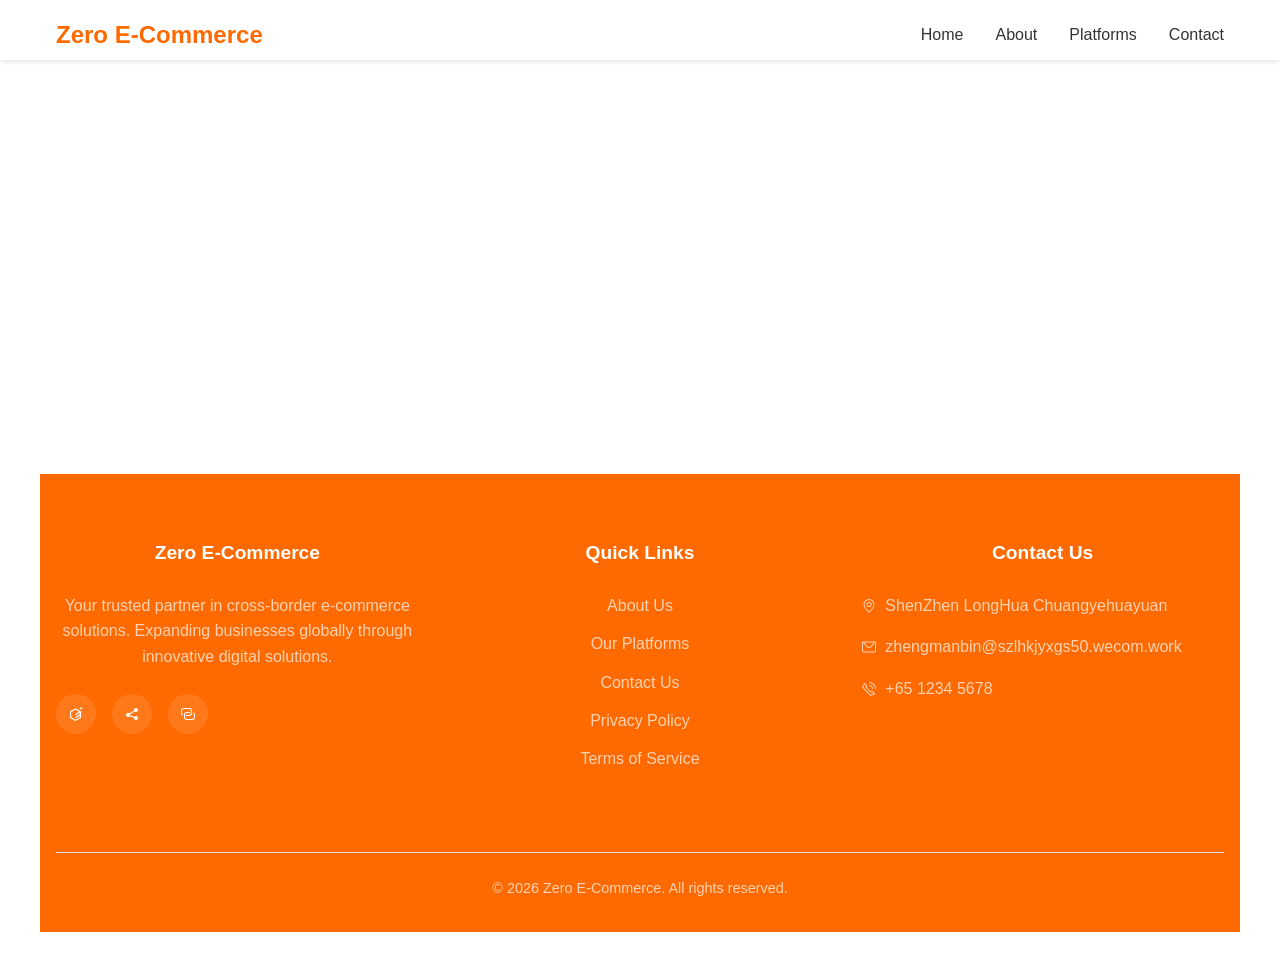
<file: index.html>
<!doctype html>
<html lang="en">
  <head>
    <meta charset="UTF-8" />
    <link rel="icon" type="image/svg+xml" href="/vite.svg" />
    <meta name="viewport" content="width=device-width, initial-scale=1.0" />
    <title>Zero E-Commerce</title>
    <script type="module" crossorigin src="/assets/index-D-DJ9MjA.js"></script>
    <link rel="stylesheet" crossorigin href="/assets/index-BpAkQUYk.css">
  </head>
  <body>
    <div id="app"></div>
  </body>
</html>
</file>
<file: assets/index-BpAkQUYk.css>
@charset "UTF-8";:root{font-family:system-ui,Avenir,Helvetica,Arial,sans-serif;line-height:1.5;font-weight:400;color-scheme:light dark;color:#ffffffde;background-color:#242424;font-synthesis:none;text-rendering:optimizeLegibility;-webkit-font-smoothing:antialiased;-moz-osx-font-smoothing:grayscale}a{font-weight:500;color:#646cff;text-decoration:inherit}a:hover{color:#535bf2}body{margin:0;display:flex;place-items:center;min-width:320px;min-height:100vh}h1{font-size:3.2em;line-height:1.1}button{border-radius:8px;border:1px solid transparent;padding:.6em 1.2em;font-size:1em;font-weight:500;font-family:inherit;background-color:#1a1a1a;cursor:pointer;transition:border-color .25s}button:hover{border-color:#646cff}button:focus,button:focus-visible{outline:4px auto -webkit-focus-ring-color}.card{padding:2em}#app{max-width:1280px;margin:0 auto;padding:2rem;text-align:center}@media (prefers-color-scheme: light){:root{color:#213547;background-color:#fff}a:hover{color:#747bff}button{background-color:#f9f9f9}}:root{--el-color-white:#ffffff;--el-color-black:#000000;--el-color-primary-rgb:64,158,255;--el-color-success-rgb:103,194,58;--el-color-warning-rgb:230,162,60;--el-color-danger-rgb:245,108,108;--el-color-error-rgb:245,108,108;--el-color-info-rgb:144,147,153;--el-font-size-extra-large:20px;--el-font-size-large:18px;--el-font-size-medium:16px;--el-font-size-base:14px;--el-font-size-small:13px;--el-font-size-extra-small:12px;--el-font-family:"Helvetica Neue",Helvetica,"PingFang SC","Hiragino Sans GB","Microsoft YaHei","微软雅黑",Arial,sans-serif;--el-font-weight-primary:500;--el-font-line-height-primary:24px;--el-index-normal:1;--el-index-top:1000;--el-index-popper:2000;--el-border-radius-base:4px;--el-border-radius-small:2px;--el-border-radius-round:20px;--el-border-radius-circle:100%;--el-transition-duration:.3s;--el-transition-duration-fast:.2s;--el-transition-function-ease-in-out-bezier:cubic-bezier(.645,.045,.355,1);--el-transition-function-fast-bezier:cubic-bezier(.23,1,.32,1);--el-transition-all:all var(--el-transition-duration) var(--el-transition-function-ease-in-out-bezier);--el-transition-fade:opacity var(--el-transition-duration) var(--el-transition-function-fast-bezier);--el-transition-md-fade:transform var(--el-transition-duration) var(--el-transition-function-fast-bezier),opacity var(--el-transition-duration) var(--el-transition-function-fast-bezier);--el-transition-fade-linear:opacity var(--el-transition-duration-fast) linear;--el-transition-border:border-color var(--el-transition-duration-fast) var(--el-transition-function-ease-in-out-bezier);--el-transition-box-shadow:box-shadow var(--el-transition-duration-fast) var(--el-transition-function-ease-in-out-bezier);--el-transition-color:color var(--el-transition-duration-fast) var(--el-transition-function-ease-in-out-bezier);--el-component-size-large:40px;--el-component-size:32px;--el-component-size-small:24px;color-scheme:light;--el-color-primary:#409eff;--el-color-primary-light-3:rgb(121.3,187.1,255);--el-color-primary-light-5:rgb(159.5,206.5,255);--el-color-primary-light-7:rgb(197.7,225.9,255);--el-color-primary-light-8:rgb(216.8,235.6,255);--el-color-primary-light-9:rgb(235.9,245.3,255);--el-color-primary-dark-2:rgb(51.2,126.4,204);--el-color-success:#67c23a;--el-color-success-light-3:rgb(148.6,212.3,117.1);--el-color-success-light-5:rgb(179,224.5,156.5);--el-color-success-light-7:rgb(209.4,236.7,195.9);--el-color-success-light-8:rgb(224.6,242.8,215.6);--el-color-success-light-9:rgb(239.8,248.9,235.3);--el-color-success-dark-2:rgb(82.4,155.2,46.4);--el-color-warning:#e6a23c;--el-color-warning-light-3:rgb(237.5,189.9,118.5);--el-color-warning-light-5:rgb(242.5,208.5,157.5);--el-color-warning-light-7:rgb(247.5,227.1,196.5);--el-color-warning-light-8:rgb(250,236.4,216);--el-color-warning-light-9:rgb(252.5,245.7,235.5);--el-color-warning-dark-2:rgb(184,129.6,48);--el-color-danger:#f56c6c;--el-color-danger-light-3:rgb(248,152.1,152.1);--el-color-danger-light-5:rgb(250,181.5,181.5);--el-color-danger-light-7:rgb(252,210.9,210.9);--el-color-danger-light-8:rgb(253,225.6,225.6);--el-color-danger-light-9:rgb(254,240.3,240.3);--el-color-danger-dark-2:rgb(196,86.4,86.4);--el-color-error:#f56c6c;--el-color-error-light-3:rgb(248,152.1,152.1);--el-color-error-light-5:rgb(250,181.5,181.5);--el-color-error-light-7:rgb(252,210.9,210.9);--el-color-error-light-8:rgb(253,225.6,225.6);--el-color-error-light-9:rgb(254,240.3,240.3);--el-color-error-dark-2:rgb(196,86.4,86.4);--el-color-info:#909399;--el-color-info-light-3:rgb(177.3,179.4,183.6);--el-color-info-light-5:rgb(199.5,201,204);--el-color-info-light-7:rgb(221.7,222.6,224.4);--el-color-info-light-8:rgb(232.8,233.4,234.6);--el-color-info-light-9:rgb(243.9,244.2,244.8);--el-color-info-dark-2:rgb(115.2,117.6,122.4);--el-bg-color:#ffffff;--el-bg-color-page:#f2f3f5;--el-bg-color-overlay:#ffffff;--el-text-color-primary:#303133;--el-text-color-regular:#606266;--el-text-color-secondary:#909399;--el-text-color-placeholder:#a8abb2;--el-text-color-disabled:#c0c4cc;--el-border-color:#dcdfe6;--el-border-color-light:#e4e7ed;--el-border-color-lighter:#ebeef5;--el-border-color-extra-light:#f2f6fc;--el-border-color-dark:#d4d7de;--el-border-color-darker:#cdd0d6;--el-fill-color:#f0f2f5;--el-fill-color-light:#f5f7fa;--el-fill-color-lighter:#fafafa;--el-fill-color-extra-light:#fafcff;--el-fill-color-dark:#ebedf0;--el-fill-color-darker:#e6e8eb;--el-fill-color-blank:#ffffff;--el-box-shadow:0px 12px 32px 4px rgba(0,0,0,.04),0px 8px 20px rgba(0,0,0,.08);--el-box-shadow-light:0px 0px 12px rgba(0,0,0,.12);--el-box-shadow-lighter:0px 0px 6px rgba(0,0,0,.12);--el-box-shadow-dark:0px 16px 48px 16px rgba(0,0,0,.08),0px 12px 32px rgba(0,0,0,.12),0px 8px 16px -8px rgba(0,0,0,.16);--el-disabled-bg-color:var(--el-fill-color-light);--el-disabled-text-color:var(--el-text-color-placeholder);--el-disabled-border-color:var(--el-border-color-light);--el-overlay-color:rgba(0,0,0,.8);--el-overlay-color-light:rgba(0,0,0,.7);--el-overlay-color-lighter:rgba(0,0,0,.5);--el-mask-color:rgba(255,255,255,.9);--el-mask-color-extra-light:rgba(255,255,255,.3);--el-border-width:1px;--el-border-style:solid;--el-border-color-hover:var(--el-text-color-disabled);--el-border:var(--el-border-width) var(--el-border-style) var(--el-border-color);--el-svg-monochrome-grey:var(--el-border-color)}.fade-in-linear-enter-active,.fade-in-linear-leave-active{transition:var(--el-transition-fade-linear)}.fade-in-linear-enter-from,.fade-in-linear-leave-to{opacity:0}.el-fade-in-linear-enter-active,.el-fade-in-linear-leave-active{transition:var(--el-transition-fade-linear)}.el-fade-in-linear-enter-from,.el-fade-in-linear-leave-to{opacity:0}.el-fade-in-enter-active,.el-fade-in-leave-active{transition:all var(--el-transition-duration) cubic-bezier(.55,0,.1,1)}.el-fade-in-enter-from,.el-fade-in-leave-active{opacity:0}.el-zoom-in-center-enter-active,.el-zoom-in-center-leave-active{transition:all var(--el-transition-duration) cubic-bezier(.55,0,.1,1)}.el-zoom-in-center-enter-from,.el-zoom-in-center-leave-active{opacity:0;transform:scaleX(0)}.el-zoom-in-top-enter-active,.el-zoom-in-top-leave-active{opacity:1;transform:scaleY(1);transform-origin:center top;transition:var(--el-transition-md-fade)}.el-zoom-in-top-enter-active[data-popper-placement^=top],.el-zoom-in-top-leave-active[data-popper-placement^=top]{transform-origin:center bottom}.el-zoom-in-top-enter-from,.el-zoom-in-top-leave-active{opacity:0;transform:scaleY(0)}.el-zoom-in-bottom-enter-active,.el-zoom-in-bottom-leave-active{opacity:1;transform:scaleY(1);transform-origin:center bottom;transition:var(--el-transition-md-fade)}.el-zoom-in-bottom-enter-from,.el-zoom-in-bottom-leave-active{opacity:0;transform:scaleY(0)}.el-zoom-in-left-enter-active,.el-zoom-in-left-leave-active{opacity:1;transform:scale(1);transform-origin:top left;transition:var(--el-transition-md-fade)}.el-zoom-in-left-enter-from,.el-zoom-in-left-leave-active{opacity:0;transform:scale(.45)}.collapse-transition{transition:var(--el-transition-duration) height ease-in-out,var(--el-transition-duration) padding-top ease-in-out,var(--el-transition-duration) padding-bottom ease-in-out}.el-collapse-transition-enter-active,.el-collapse-transition-leave-active{transition:var(--el-transition-duration) max-height ease-in-out,var(--el-transition-duration) padding-top ease-in-out,var(--el-transition-duration) padding-bottom ease-in-out}.horizontal-collapse-transition{transition:var(--el-transition-duration) width ease-in-out,var(--el-transition-duration) padding-left ease-in-out,var(--el-transition-duration) padding-right ease-in-out}.el-list-enter-active,.el-list-leave-active{transition:all 1s}.el-list-enter-from,.el-list-leave-to{opacity:0;transform:translateY(-30px)}.el-list-leave-active{position:absolute!important}.el-opacity-transition{transition:opacity var(--el-transition-duration) cubic-bezier(.55,0,.1,1)}.el-icon-loading{animation:rotating 2s linear infinite}.el-icon--right{margin-left:5px}.el-icon--left{margin-right:5px}@keyframes rotating{0%{transform:rotate(0)}to{transform:rotate(1turn)}}.el-icon{--color:inherit;align-items:center;display:inline-flex;height:1em;justify-content:center;line-height:1em;position:relative;width:1em;fill:currentColor;color:var(--color);font-size:inherit}.el-icon.is-loading{animation:rotating 2s linear infinite}.el-icon svg{height:1em;width:1em}.el-affix--fixed{position:fixed}.el-alert{--el-alert-padding:8px 16px;--el-alert-border-radius-base:var(--el-border-radius-base);--el-alert-title-font-size:14px;--el-alert-title-with-description-font-size:16px;--el-alert-description-font-size:14px;--el-alert-close-font-size:16px;--el-alert-close-customed-font-size:14px;--el-alert-icon-size:16px;--el-alert-icon-large-size:28px;align-items:center;background-color:var(--el-color-white);border-radius:var(--el-alert-border-radius-base);box-sizing:border-box;display:flex;margin:0;opacity:1;overflow:hidden;padding:var(--el-alert-padding);position:relative;transition:opacity var(--el-transition-duration-fast);width:100%}.el-alert.is-light .el-alert__close-btn{color:var(--el-text-color-placeholder)}.el-alert.is-dark .el-alert__close-btn,.el-alert.is-dark .el-alert__description{color:var(--el-color-white)}.el-alert.is-center{justify-content:center}.el-alert--primary{--el-alert-bg-color:var(--el-color-primary-light-9)}.el-alert--primary.is-light{background-color:var(--el-alert-bg-color)}.el-alert--primary.is-light,.el-alert--primary.is-light .el-alert__description{color:var(--el-color-primary)}.el-alert--primary.is-dark{background-color:var(--el-color-primary);color:var(--el-color-white)}.el-alert--success{--el-alert-bg-color:var(--el-color-success-light-9)}.el-alert--success.is-light{background-color:var(--el-alert-bg-color)}.el-alert--success.is-light,.el-alert--success.is-light .el-alert__description{color:var(--el-color-success)}.el-alert--success.is-dark{background-color:var(--el-color-success);color:var(--el-color-white)}.el-alert--info{--el-alert-bg-color:var(--el-color-info-light-9)}.el-alert--info.is-light{background-color:var(--el-alert-bg-color)}.el-alert--info.is-light,.el-alert--info.is-light .el-alert__description{color:var(--el-color-info)}.el-alert--info.is-dark{background-color:var(--el-color-info);color:var(--el-color-white)}.el-alert--warning{--el-alert-bg-color:var(--el-color-warning-light-9)}.el-alert--warning.is-light{background-color:var(--el-alert-bg-color)}.el-alert--warning.is-light,.el-alert--warning.is-light .el-alert__description{color:var(--el-color-warning)}.el-alert--warning.is-dark{background-color:var(--el-color-warning);color:var(--el-color-white)}.el-alert--error{--el-alert-bg-color:var(--el-color-error-light-9)}.el-alert--error.is-light{background-color:var(--el-alert-bg-color)}.el-alert--error.is-light,.el-alert--error.is-light .el-alert__description{color:var(--el-color-error)}.el-alert--error.is-dark{background-color:var(--el-color-error);color:var(--el-color-white)}.el-alert__content{display:flex;flex-direction:column;gap:4px}.el-alert .el-alert__icon{font-size:var(--el-alert-icon-size);margin-right:8px;width:var(--el-alert-icon-size)}.el-alert .el-alert__icon.is-big{font-size:var(--el-alert-icon-large-size);margin-right:12px;width:var(--el-alert-icon-large-size)}.el-alert__title{font-size:var(--el-alert-title-font-size);line-height:24px}.el-alert__title.with-description{font-size:var(--el-alert-title-with-description-font-size)}.el-alert .el-alert__description{font-size:var(--el-alert-description-font-size);margin:0}.el-alert .el-alert__close-btn{cursor:pointer;font-size:var(--el-alert-close-font-size);opacity:1;position:absolute;right:16px;top:12px}.el-alert .el-alert__close-btn.is-customed{font-size:var(--el-alert-close-customed-font-size);font-style:normal;line-height:24px;top:8px}.el-alert-fade-enter-from,.el-alert-fade-leave-active{opacity:0}.el-aside{box-sizing:border-box;flex-shrink:0;overflow:auto;width:var(--el-aside-width,300px)}.el-autocomplete{--el-input-text-color:var(--el-text-color-regular);--el-input-border:var(--el-border);--el-input-hover-border:var(--el-border-color-hover);--el-input-focus-border:var(--el-color-primary);--el-input-transparent-border:0 0 0 1px transparent inset;--el-input-border-color:var(--el-border-color);--el-input-border-radius:var(--el-border-radius-base);--el-input-bg-color:var(--el-fill-color-blank);--el-input-icon-color:var(--el-text-color-placeholder);--el-input-placeholder-color:var(--el-text-color-placeholder);--el-input-hover-border-color:var(--el-border-color-hover);--el-input-clear-hover-color:var(--el-text-color-secondary);--el-input-focus-border-color:var(--el-color-primary);--el-input-width:100%;display:inline-block;position:relative;width:var(--el-input-width)}.el-autocomplete__popper.el-popper{background:var(--el-bg-color-overlay);box-shadow:var(--el-box-shadow-light)}.el-autocomplete__popper.el-popper,.el-autocomplete__popper.el-popper .el-popper__arrow:before{border:1px solid var(--el-border-color-light)}.el-autocomplete__popper.el-popper[data-popper-placement^=top] .el-popper__arrow:before{border-left-color:transparent;border-top-color:transparent}.el-autocomplete__popper.el-popper[data-popper-placement^=bottom] .el-popper__arrow:before{border-bottom-color:transparent;border-right-color:transparent}.el-autocomplete__popper.el-popper[data-popper-placement^=left] .el-popper__arrow:before{border-bottom-color:transparent;border-left-color:transparent}.el-autocomplete__popper.el-popper[data-popper-placement^=right] .el-popper__arrow:before{border-right-color:transparent;border-top-color:transparent}.el-autocomplete-suggestion{border-radius:var(--el-border-radius-base);box-sizing:border-box}.el-autocomplete-suggestion__wrap{box-sizing:border-box;max-height:280px;padding:10px 0}.el-autocomplete-suggestion__list{margin:0;padding:0}.el-autocomplete-suggestion li{color:var(--el-text-color-regular);cursor:pointer;font-size:var(--el-font-size-base);line-height:34px;list-style:none;margin:0;overflow:hidden;padding:0 20px;text-align:left;text-overflow:ellipsis;white-space:nowrap}.el-autocomplete-suggestion li.highlighted,.el-autocomplete-suggestion li:hover{background-color:var(--el-fill-color-light)}.el-autocomplete-suggestion li.divider{border-top:1px solid var(--el-color-black);margin-top:6px}.el-autocomplete-suggestion li.divider:last-child{margin-bottom:-6px}.el-autocomplete-suggestion.is-loading li{color:var(--el-text-color-secondary);font-size:20px;height:100px;line-height:100px;text-align:center}.el-autocomplete-suggestion.is-loading li:after{content:"";display:inline-block;height:100%;vertical-align:middle}.el-autocomplete-suggestion.is-loading li:hover{background-color:var(--el-bg-color-overlay)}.el-autocomplete-suggestion.is-loading .el-icon-loading{vertical-align:middle}.el-avatar{--el-avatar-text-color:var(--el-color-white);--el-avatar-bg-color:var(--el-text-color-disabled);--el-avatar-text-size:14px;--el-avatar-icon-size:18px;--el-avatar-border-radius:var(--el-border-radius-base);--el-avatar-size-large:56px;--el-avatar-size-small:24px;--el-avatar-size:40px;align-items:center;background:var(--el-avatar-bg-color);box-sizing:border-box;color:var(--el-avatar-text-color);display:inline-flex;font-size:var(--el-avatar-text-size);height:var(--el-avatar-size);justify-content:center;outline:none;overflow:hidden;text-align:center;width:var(--el-avatar-size)}.el-avatar>img{display:block;height:100%;width:100%}.el-avatar--circle{border-radius:50%}.el-avatar--square{border-radius:var(--el-avatar-border-radius)}.el-avatar--icon{font-size:var(--el-avatar-icon-size)}.el-avatar--small{--el-avatar-size:24px}.el-avatar--large{--el-avatar-size:56px}.el-backtop{--el-backtop-bg-color:var(--el-bg-color-overlay);--el-backtop-text-color:var(--el-color-primary);--el-backtop-hover-bg-color:var(--el-border-color-extra-light);align-items:center;background-color:var(--el-backtop-bg-color);border-radius:50%;box-shadow:var(--el-box-shadow-lighter);color:var(--el-backtop-text-color);cursor:pointer;display:flex;font-size:20px;height:40px;justify-content:center;position:fixed;width:40px;z-index:5}.el-backtop:hover{background-color:var(--el-backtop-hover-bg-color)}.el-backtop__icon{font-size:20px}.el-badge{--el-badge-bg-color:var(--el-color-danger);--el-badge-radius:10px;--el-badge-font-size:12px;--el-badge-padding:6px;--el-badge-size:18px;display:inline-block;position:relative;vertical-align:middle;width:-moz-fit-content;width:fit-content}.el-badge__content{align-items:center;background-color:var(--el-badge-bg-color);border:1px solid var(--el-bg-color);border-radius:var(--el-badge-radius);color:var(--el-color-white);display:inline-flex;font-size:var(--el-badge-font-size);height:var(--el-badge-size);justify-content:center;padding:0 var(--el-badge-padding);white-space:nowrap}.el-badge__content.is-fixed{position:absolute;right:calc(1px + var(--el-badge-size)/2);top:0;transform:translateY(-50%) translate(100%);z-index:var(--el-index-normal)}.el-badge__content.is-fixed.is-dot{right:5px}.el-badge__content.is-dot{border-radius:50%;height:8px;padding:0;right:0;width:8px}.el-badge__content.is-hide-zero{display:none}.el-badge__content--primary{background-color:var(--el-color-primary)}.el-badge__content--success{background-color:var(--el-color-success)}.el-badge__content--warning{background-color:var(--el-color-warning)}.el-badge__content--info{background-color:var(--el-color-info)}.el-badge__content--danger{background-color:var(--el-color-danger)}.el-breadcrumb{font-size:14px;line-height:1}.el-breadcrumb:after,.el-breadcrumb:before{content:"";display:table}.el-breadcrumb:after{clear:both}.el-breadcrumb__separator{color:var(--el-text-color-placeholder);font-weight:700;margin:0 9px}.el-breadcrumb__separator.el-icon{font-weight:400;margin:0 6px}.el-breadcrumb__separator.el-icon svg{vertical-align:middle}.el-breadcrumb__item{align-items:center;display:inline-flex;float:left}.el-breadcrumb__inner{color:var(--el-text-color-regular)}.el-breadcrumb__inner a,.el-breadcrumb__inner.is-link{color:var(--el-text-color-primary);font-weight:700;text-decoration:none;transition:var(--el-transition-color)}.el-breadcrumb__inner a:hover,.el-breadcrumb__inner.is-link:hover{color:var(--el-color-primary);cursor:pointer}.el-breadcrumb__item:last-child .el-breadcrumb__inner,.el-breadcrumb__item:last-child .el-breadcrumb__inner a,.el-breadcrumb__item:last-child .el-breadcrumb__inner a:hover,.el-breadcrumb__item:last-child .el-breadcrumb__inner:hover{color:var(--el-text-color-regular);cursor:text;font-weight:400}.el-breadcrumb__item:last-child .el-breadcrumb__separator{display:none}.el-button-group{display:inline-block;vertical-align:middle}.el-button-group:after,.el-button-group:before{content:"";display:table}.el-button-group:after{clear:both}.el-button-group>.el-button{float:left;position:relative}.el-button-group>.el-button+.el-button{margin-left:0}.el-button-group>.el-button:first-child{border-bottom-right-radius:0;border-top-right-radius:0}.el-button-group>.el-button:last-child{border-bottom-left-radius:0;border-top-left-radius:0}.el-button-group>.el-button:first-child:last-child{border-bottom-left-radius:var(--el-border-radius-base);border-bottom-right-radius:var(--el-border-radius-base);border-top-left-radius:var(--el-border-radius-base);border-top-right-radius:var(--el-border-radius-base)}.el-button-group>.el-button:first-child:last-child.is-round{border-radius:var(--el-border-radius-round)}.el-button-group>.el-button:first-child:last-child.is-circle{border-radius:50%}.el-button-group>.el-button:not(:first-child):not(:last-child){border-radius:0}.el-button-group>.el-button:not(:last-child){margin-right:-1px}.el-button-group>.el-button.is-active,.el-button-group>.el-button:active,.el-button-group>.el-button:focus,.el-button-group>.el-button:hover{z-index:1}.el-button-group>.el-dropdown>.el-button{border-bottom-left-radius:0;border-left-color:var(--el-button-divide-border-color);border-top-left-radius:0}.el-button-group .el-button--primary:first-child{border-right-color:var(--el-button-divide-border-color)}.el-button-group .el-button--primary:last-child{border-left-color:var(--el-button-divide-border-color)}.el-button-group .el-button--primary:not(:first-child):not(:last-child){border-left-color:var(--el-button-divide-border-color);border-right-color:var(--el-button-divide-border-color)}.el-button-group .el-button--success:first-child{border-right-color:var(--el-button-divide-border-color)}.el-button-group .el-button--success:last-child{border-left-color:var(--el-button-divide-border-color)}.el-button-group .el-button--success:not(:first-child):not(:last-child){border-left-color:var(--el-button-divide-border-color);border-right-color:var(--el-button-divide-border-color)}.el-button-group .el-button--warning:first-child{border-right-color:var(--el-button-divide-border-color)}.el-button-group .el-button--warning:last-child{border-left-color:var(--el-button-divide-border-color)}.el-button-group .el-button--warning:not(:first-child):not(:last-child){border-left-color:var(--el-button-divide-border-color);border-right-color:var(--el-button-divide-border-color)}.el-button-group .el-button--danger:first-child{border-right-color:var(--el-button-divide-border-color)}.el-button-group .el-button--danger:last-child{border-left-color:var(--el-button-divide-border-color)}.el-button-group .el-button--danger:not(:first-child):not(:last-child){border-left-color:var(--el-button-divide-border-color);border-right-color:var(--el-button-divide-border-color)}.el-button-group .el-button--info:first-child{border-right-color:var(--el-button-divide-border-color)}.el-button-group .el-button--info:last-child{border-left-color:var(--el-button-divide-border-color)}.el-button-group .el-button--info:not(:first-child):not(:last-child){border-left-color:var(--el-button-divide-border-color);border-right-color:var(--el-button-divide-border-color)}.el-button{--el-button-font-weight:var(--el-font-weight-primary);--el-button-border-color:var(--el-border-color);--el-button-bg-color:var(--el-fill-color-blank);--el-button-text-color:var(--el-text-color-regular);--el-button-disabled-text-color:var(--el-disabled-text-color);--el-button-disabled-bg-color:var(--el-fill-color-blank);--el-button-disabled-border-color:var(--el-border-color-light);--el-button-divide-border-color:rgba(255,255,255,.5);--el-button-hover-text-color:var(--el-color-primary);--el-button-hover-bg-color:var(--el-color-primary-light-9);--el-button-hover-border-color:var(--el-color-primary-light-7);--el-button-active-text-color:var(--el-button-hover-text-color);--el-button-active-border-color:var(--el-color-primary);--el-button-active-bg-color:var(--el-button-hover-bg-color);--el-button-outline-color:var(--el-color-primary-light-5);--el-button-hover-link-text-color:var(--el-text-color-secondary);--el-button-active-color:var(--el-text-color-primary);align-items:center;-webkit-appearance:none;background-color:var(--el-button-bg-color);border:var(--el-border);border-color:var(--el-button-border-color);box-sizing:border-box;color:var(--el-button-text-color);cursor:pointer;display:inline-flex;font-weight:var(--el-button-font-weight);height:32px;justify-content:center;line-height:1;outline:none;text-align:center;transition:.1s;-webkit-user-select:none;-moz-user-select:none;user-select:none;vertical-align:middle;white-space:nowrap}.el-button:hover{background-color:var(--el-button-hover-bg-color);border-color:var(--el-button-hover-border-color);color:var(--el-button-hover-text-color);outline:none}.el-button:active{background-color:var(--el-button-active-bg-color);border-color:var(--el-button-active-border-color);color:var(--el-button-active-text-color);outline:none}.el-button:focus-visible{outline:2px solid var(--el-button-outline-color);outline-offset:1px;transition:outline-offset 0s,outline 0s}.el-button>span{align-items:center;display:inline-flex}.el-button+.el-button{margin-left:12px}.el-button{border-radius:var(--el-border-radius-base);font-size:var(--el-font-size-base)}.el-button,.el-button.is-round{padding:8px 15px}.el-button::-moz-focus-inner{border:0}.el-button [class*=el-icon]+span{margin-left:6px}.el-button [class*=el-icon] svg{vertical-align:bottom}.el-button.is-plain{--el-button-hover-text-color:var(--el-color-primary);--el-button-hover-bg-color:var(--el-fill-color-blank);--el-button-hover-border-color:var(--el-color-primary)}.el-button.is-active{background-color:var(--el-button-active-bg-color);border-color:var(--el-button-active-border-color);color:var(--el-button-active-text-color);outline:none}.el-button.is-disabled,.el-button.is-disabled:hover{background-color:var(--el-button-disabled-bg-color);background-image:none;border-color:var(--el-button-disabled-border-color);color:var(--el-button-disabled-text-color);cursor:not-allowed}.el-button.is-loading{pointer-events:none;position:relative}.el-button.is-loading:before{background-color:var(--el-mask-color-extra-light);border-radius:inherit;bottom:-1px;content:"";left:-1px;pointer-events:none;position:absolute;right:-1px;top:-1px;z-index:1}.el-button.is-round{border-radius:var(--el-border-radius-round)}.el-button.is-circle{border-radius:50%;padding:8px;width:32px}.el-button.is-text{background-color:transparent;border:0 solid transparent;color:var(--el-button-text-color)}.el-button.is-text.is-disabled{background-color:transparent!important;color:var(--el-button-disabled-text-color)}.el-button.is-text:not(.is-disabled):hover{background-color:var(--el-fill-color-light)}.el-button.is-text:not(.is-disabled):focus-visible{outline:2px solid var(--el-button-outline-color);outline-offset:1px;transition:outline-offset 0s,outline 0s}.el-button.is-text:not(.is-disabled):active{background-color:var(--el-fill-color)}.el-button.is-text:not(.is-disabled).is-has-bg{background-color:var(--el-fill-color-light)}.el-button.is-text:not(.is-disabled).is-has-bg:hover{background-color:var(--el-fill-color)}.el-button.is-text:not(.is-disabled).is-has-bg:active{background-color:var(--el-fill-color-dark)}.el-button__text--expand{letter-spacing:.3em;margin-right:-.3em}.el-button.is-link{background:transparent;border-color:transparent;color:var(--el-button-text-color);height:auto;padding:2px}.el-button.is-link:hover{color:var(--el-button-hover-link-text-color)}.el-button.is-link.is-disabled{background-color:transparent!important;border-color:transparent!important;color:var(--el-button-disabled-text-color)}.el-button.is-link:not(.is-disabled):active,.el-button.is-link:not(.is-disabled):hover{background-color:transparent;border-color:transparent}.el-button.is-link:not(.is-disabled):active{color:var(--el-button-active-color)}.el-button--text{background:transparent;border-color:transparent;color:var(--el-color-primary);padding-left:0;padding-right:0}.el-button--text.is-disabled{background-color:transparent!important;border-color:transparent!important;color:var(--el-button-disabled-text-color)}.el-button--text:not(.is-disabled):hover{background-color:transparent;border-color:transparent;color:var(--el-color-primary-light-3)}.el-button--text:not(.is-disabled):active{background-color:transparent;border-color:transparent;color:var(--el-color-primary-dark-2)}.el-button__link--expand{letter-spacing:.3em;margin-right:-.3em}.el-button--primary{--el-button-text-color:var(--el-color-white);--el-button-bg-color:var(--el-color-primary);--el-button-border-color:var(--el-color-primary);--el-button-outline-color:var(--el-color-primary-light-5);--el-button-active-color:var(--el-color-primary-dark-2);--el-button-hover-text-color:var(--el-color-white);--el-button-hover-link-text-color:var(--el-color-primary-light-5);--el-button-hover-bg-color:var(--el-color-primary-light-3);--el-button-hover-border-color:var(--el-color-primary-light-3);--el-button-active-bg-color:var(--el-color-primary-dark-2);--el-button-active-border-color:var(--el-color-primary-dark-2);--el-button-disabled-text-color:var(--el-color-white);--el-button-disabled-bg-color:var(--el-color-primary-light-5);--el-button-disabled-border-color:var(--el-color-primary-light-5)}.el-button--primary.is-link,.el-button--primary.is-plain,.el-button--primary.is-text{--el-button-text-color:var(--el-color-primary);--el-button-bg-color:var(--el-color-primary-light-9);--el-button-border-color:var(--el-color-primary-light-5);--el-button-hover-text-color:var(--el-color-white);--el-button-hover-bg-color:var(--el-color-primary);--el-button-hover-border-color:var(--el-color-primary);--el-button-active-text-color:var(--el-color-white)}.el-button--primary.is-link.is-disabled,.el-button--primary.is-link.is-disabled:active,.el-button--primary.is-link.is-disabled:focus,.el-button--primary.is-link.is-disabled:hover,.el-button--primary.is-plain.is-disabled,.el-button--primary.is-plain.is-disabled:active,.el-button--primary.is-plain.is-disabled:focus,.el-button--primary.is-plain.is-disabled:hover,.el-button--primary.is-text.is-disabled,.el-button--primary.is-text.is-disabled:active,.el-button--primary.is-text.is-disabled:focus,.el-button--primary.is-text.is-disabled:hover{background-color:var(--el-color-primary-light-9);border-color:var(--el-color-primary-light-8);color:var(--el-color-primary-light-5)}.el-button--success{--el-button-text-color:var(--el-color-white);--el-button-bg-color:var(--el-color-success);--el-button-border-color:var(--el-color-success);--el-button-outline-color:var(--el-color-success-light-5);--el-button-active-color:var(--el-color-success-dark-2);--el-button-hover-text-color:var(--el-color-white);--el-button-hover-link-text-color:var(--el-color-success-light-5);--el-button-hover-bg-color:var(--el-color-success-light-3);--el-button-hover-border-color:var(--el-color-success-light-3);--el-button-active-bg-color:var(--el-color-success-dark-2);--el-button-active-border-color:var(--el-color-success-dark-2);--el-button-disabled-text-color:var(--el-color-white);--el-button-disabled-bg-color:var(--el-color-success-light-5);--el-button-disabled-border-color:var(--el-color-success-light-5)}.el-button--success.is-link,.el-button--success.is-plain,.el-button--success.is-text{--el-button-text-color:var(--el-color-success);--el-button-bg-color:var(--el-color-success-light-9);--el-button-border-color:var(--el-color-success-light-5);--el-button-hover-text-color:var(--el-color-white);--el-button-hover-bg-color:var(--el-color-success);--el-button-hover-border-color:var(--el-color-success);--el-button-active-text-color:var(--el-color-white)}.el-button--success.is-link.is-disabled,.el-button--success.is-link.is-disabled:active,.el-button--success.is-link.is-disabled:focus,.el-button--success.is-link.is-disabled:hover,.el-button--success.is-plain.is-disabled,.el-button--success.is-plain.is-disabled:active,.el-button--success.is-plain.is-disabled:focus,.el-button--success.is-plain.is-disabled:hover,.el-button--success.is-text.is-disabled,.el-button--success.is-text.is-disabled:active,.el-button--success.is-text.is-disabled:focus,.el-button--success.is-text.is-disabled:hover{background-color:var(--el-color-success-light-9);border-color:var(--el-color-success-light-8);color:var(--el-color-success-light-5)}.el-button--warning{--el-button-text-color:var(--el-color-white);--el-button-bg-color:var(--el-color-warning);--el-button-border-color:var(--el-color-warning);--el-button-outline-color:var(--el-color-warning-light-5);--el-button-active-color:var(--el-color-warning-dark-2);--el-button-hover-text-color:var(--el-color-white);--el-button-hover-link-text-color:var(--el-color-warning-light-5);--el-button-hover-bg-color:var(--el-color-warning-light-3);--el-button-hover-border-color:var(--el-color-warning-light-3);--el-button-active-bg-color:var(--el-color-warning-dark-2);--el-button-active-border-color:var(--el-color-warning-dark-2);--el-button-disabled-text-color:var(--el-color-white);--el-button-disabled-bg-color:var(--el-color-warning-light-5);--el-button-disabled-border-color:var(--el-color-warning-light-5)}.el-button--warning.is-link,.el-button--warning.is-plain,.el-button--warning.is-text{--el-button-text-color:var(--el-color-warning);--el-button-bg-color:var(--el-color-warning-light-9);--el-button-border-color:var(--el-color-warning-light-5);--el-button-hover-text-color:var(--el-color-white);--el-button-hover-bg-color:var(--el-color-warning);--el-button-hover-border-color:var(--el-color-warning);--el-button-active-text-color:var(--el-color-white)}.el-button--warning.is-link.is-disabled,.el-button--warning.is-link.is-disabled:active,.el-button--warning.is-link.is-disabled:focus,.el-button--warning.is-link.is-disabled:hover,.el-button--warning.is-plain.is-disabled,.el-button--warning.is-plain.is-disabled:active,.el-button--warning.is-plain.is-disabled:focus,.el-button--warning.is-plain.is-disabled:hover,.el-button--warning.is-text.is-disabled,.el-button--warning.is-text.is-disabled:active,.el-button--warning.is-text.is-disabled:focus,.el-button--warning.is-text.is-disabled:hover{background-color:var(--el-color-warning-light-9);border-color:var(--el-color-warning-light-8);color:var(--el-color-warning-light-5)}.el-button--danger{--el-button-text-color:var(--el-color-white);--el-button-bg-color:var(--el-color-danger);--el-button-border-color:var(--el-color-danger);--el-button-outline-color:var(--el-color-danger-light-5);--el-button-active-color:var(--el-color-danger-dark-2);--el-button-hover-text-color:var(--el-color-white);--el-button-hover-link-text-color:var(--el-color-danger-light-5);--el-button-hover-bg-color:var(--el-color-danger-light-3);--el-button-hover-border-color:var(--el-color-danger-light-3);--el-button-active-bg-color:var(--el-color-danger-dark-2);--el-button-active-border-color:var(--el-color-danger-dark-2);--el-button-disabled-text-color:var(--el-color-white);--el-button-disabled-bg-color:var(--el-color-danger-light-5);--el-button-disabled-border-color:var(--el-color-danger-light-5)}.el-button--danger.is-link,.el-button--danger.is-plain,.el-button--danger.is-text{--el-button-text-color:var(--el-color-danger);--el-button-bg-color:var(--el-color-danger-light-9);--el-button-border-color:var(--el-color-danger-light-5);--el-button-hover-text-color:var(--el-color-white);--el-button-hover-bg-color:var(--el-color-danger);--el-button-hover-border-color:var(--el-color-danger);--el-button-active-text-color:var(--el-color-white)}.el-button--danger.is-link.is-disabled,.el-button--danger.is-link.is-disabled:active,.el-button--danger.is-link.is-disabled:focus,.el-button--danger.is-link.is-disabled:hover,.el-button--danger.is-plain.is-disabled,.el-button--danger.is-plain.is-disabled:active,.el-button--danger.is-plain.is-disabled:focus,.el-button--danger.is-plain.is-disabled:hover,.el-button--danger.is-text.is-disabled,.el-button--danger.is-text.is-disabled:active,.el-button--danger.is-text.is-disabled:focus,.el-button--danger.is-text.is-disabled:hover{background-color:var(--el-color-danger-light-9);border-color:var(--el-color-danger-light-8);color:var(--el-color-danger-light-5)}.el-button--info{--el-button-text-color:var(--el-color-white);--el-button-bg-color:var(--el-color-info);--el-button-border-color:var(--el-color-info);--el-button-outline-color:var(--el-color-info-light-5);--el-button-active-color:var(--el-color-info-dark-2);--el-button-hover-text-color:var(--el-color-white);--el-button-hover-link-text-color:var(--el-color-info-light-5);--el-button-hover-bg-color:var(--el-color-info-light-3);--el-button-hover-border-color:var(--el-color-info-light-3);--el-button-active-bg-color:var(--el-color-info-dark-2);--el-button-active-border-color:var(--el-color-info-dark-2);--el-button-disabled-text-color:var(--el-color-white);--el-button-disabled-bg-color:var(--el-color-info-light-5);--el-button-disabled-border-color:var(--el-color-info-light-5)}.el-button--info.is-link,.el-button--info.is-plain,.el-button--info.is-text{--el-button-text-color:var(--el-color-info);--el-button-bg-color:var(--el-color-info-light-9);--el-button-border-color:var(--el-color-info-light-5);--el-button-hover-text-color:var(--el-color-white);--el-button-hover-bg-color:var(--el-color-info);--el-button-hover-border-color:var(--el-color-info);--el-button-active-text-color:var(--el-color-white)}.el-button--info.is-link.is-disabled,.el-button--info.is-link.is-disabled:active,.el-button--info.is-link.is-disabled:focus,.el-button--info.is-link.is-disabled:hover,.el-button--info.is-plain.is-disabled,.el-button--info.is-plain.is-disabled:active,.el-button--info.is-plain.is-disabled:focus,.el-button--info.is-plain.is-disabled:hover,.el-button--info.is-text.is-disabled,.el-button--info.is-text.is-disabled:active,.el-button--info.is-text.is-disabled:focus,.el-button--info.is-text.is-disabled:hover{background-color:var(--el-color-info-light-9);border-color:var(--el-color-info-light-8);color:var(--el-color-info-light-5)}.el-button--large{--el-button-size:40px;height:var(--el-button-size)}.el-button--large [class*=el-icon]+span{margin-left:8px}.el-button--large{border-radius:var(--el-border-radius-base);font-size:var(--el-font-size-base);padding:12px 19px}.el-button--large.is-round{padding:12px 19px}.el-button--large.is-circle{padding:12px;width:var(--el-button-size)}.el-button--small{--el-button-size:24px;height:var(--el-button-size)}.el-button--small [class*=el-icon]+span{margin-left:4px}.el-button--small{border-radius:calc(var(--el-border-radius-base) - 1px);font-size:12px;padding:5px 11px}.el-button--small.is-round{padding:5px 11px}.el-button--small.is-circle{padding:5px;width:var(--el-button-size)}.el-calendar{--el-calendar-border:var(--el-table-border,1px solid var(--el-border-color-lighter));--el-calendar-header-border-bottom:var(--el-calendar-border);--el-calendar-selected-bg-color:var(--el-color-primary-light-9);--el-calendar-cell-width:85px;background-color:var(--el-fill-color-blank)}.el-calendar__header{border-bottom:var(--el-calendar-header-border-bottom);display:flex;justify-content:space-between;padding:12px 20px}.el-calendar__title{align-self:center;color:var(--el-text-color)}.el-calendar__body{padding:12px 20px 35px}.el-calendar-table{table-layout:fixed;width:100%}.el-calendar-table thead th{color:var(--el-text-color-regular);font-weight:400;padding:12px 0}.el-calendar-table:not(.is-range) td.next,.el-calendar-table:not(.is-range) td.prev{color:var(--el-text-color-placeholder)}.el-calendar-table td{border-bottom:var(--el-calendar-border);border-right:var(--el-calendar-border);transition:background-color var(--el-transition-duration-fast) ease;vertical-align:top}.el-calendar-table td.is-selected{background-color:var(--el-calendar-selected-bg-color)}.el-calendar-table td.is-today{color:var(--el-color-primary)}.el-calendar-table tr:first-child td{border-top:var(--el-calendar-border)}.el-calendar-table tr td:first-child{border-left:var(--el-calendar-border)}.el-calendar-table tr.el-calendar-table__row--hide-border td{border-top:none}.el-calendar-table .el-calendar-day{box-sizing:border-box;height:var(--el-calendar-cell-width);padding:8px}.el-calendar-table .el-calendar-day:hover{background-color:var(--el-calendar-selected-bg-color);cursor:pointer}.el-card{--el-card-border-color:var(--el-border-color-light);--el-card-border-radius:4px;--el-card-padding:20px;--el-card-bg-color:var(--el-fill-color-blank);background-color:var(--el-card-bg-color);border:1px solid var(--el-card-border-color);border-radius:var(--el-card-border-radius);color:var(--el-text-color-primary);overflow:hidden;transition:var(--el-transition-duration)}.el-card.is-always-shadow,.el-card.is-hover-shadow:focus,.el-card.is-hover-shadow:hover{box-shadow:var(--el-box-shadow-light)}.el-card__header{border-bottom:1px solid var(--el-card-border-color);box-sizing:border-box;padding:calc(var(--el-card-padding) - 2px) var(--el-card-padding)}.el-card__body{padding:var(--el-card-padding)}.el-card__footer{border-top:1px solid var(--el-card-border-color);box-sizing:border-box;padding:calc(var(--el-card-padding) - 2px) var(--el-card-padding)}.el-carousel__item{display:inline-block;height:100%;left:0;overflow:hidden;position:absolute;top:0;width:100%}.el-carousel__item,.el-carousel__item.is-active{z-index:calc(var(--el-index-normal) - 1)}.el-carousel__item--card,.el-carousel__item.is-animating{transition:transform .4s ease-in-out}.el-carousel__item--card{width:50%}.el-carousel__item--card.is-in-stage{cursor:pointer;z-index:var(--el-index-normal)}.el-carousel__item--card.is-in-stage.is-hover .el-carousel__mask,.el-carousel__item--card.is-in-stage:hover .el-carousel__mask{opacity:.12}.el-carousel__item--card.is-active{z-index:calc(var(--el-index-normal) + 1)}.el-carousel__item--card-vertical{height:50%;width:100%}.el-carousel__mask{background-color:var(--el-color-white);height:100%;left:0;opacity:.24;position:absolute;top:0;transition:var(--el-transition-duration-fast);width:100%}.el-carousel{--el-carousel-arrow-font-size:12px;--el-carousel-arrow-size:36px;--el-carousel-arrow-background:rgba(31,45,61,.11);--el-carousel-arrow-hover-background:rgba(31,45,61,.23);--el-carousel-indicator-width:30px;--el-carousel-indicator-height:2px;--el-carousel-indicator-padding-horizontal:4px;--el-carousel-indicator-padding-vertical:12px;--el-carousel-indicator-out-color:var(--el-border-color-hover);position:relative}.el-carousel--horizontal,.el-carousel--vertical{overflow:hidden}.el-carousel__container{height:300px;position:relative}.el-carousel__arrow{align-items:center;background-color:var(--el-carousel-arrow-background);border:none;border-radius:50%;color:#fff;cursor:pointer;display:inline-flex;font-size:var(--el-carousel-arrow-font-size);height:var(--el-carousel-arrow-size);justify-content:center;margin:0;outline:none;padding:0;position:absolute;text-align:center;top:50%;transform:translateY(-50%);transition:var(--el-transition-duration);width:var(--el-carousel-arrow-size);z-index:10}.el-carousel__arrow--left{left:16px}.el-carousel__arrow--right{right:16px}.el-carousel__arrow:hover{background-color:var(--el-carousel-arrow-hover-background)}.el-carousel__arrow i{cursor:pointer}.el-carousel__indicators{list-style:none;margin:0;padding:0;position:absolute;z-index:calc(var(--el-index-normal) + 1)}.el-carousel__indicators--horizontal{bottom:0;left:50%;transform:translate(-50%)}.el-carousel__indicators--vertical{right:0;top:50%;transform:translateY(-50%)}.el-carousel__indicators--outside{bottom:calc(var(--el-carousel-indicator-height) + var(--el-carousel-indicator-padding-vertical)*2);position:static;text-align:center;transform:none}.el-carousel__indicators--outside .el-carousel__indicator:hover button{opacity:.64}.el-carousel__indicators--outside button{background-color:var(--el-carousel-indicator-out-color);opacity:.24}.el-carousel__indicators--right{right:0}.el-carousel__indicators--labels{left:0;right:0;text-align:center;transform:none}.el-carousel__indicators--labels .el-carousel__button{color:#000;font-size:12px;height:auto;padding:2px 18px;width:auto}.el-carousel__indicators--labels .el-carousel__indicator{padding:6px 4px}.el-carousel__indicator{background-color:transparent;cursor:pointer}.el-carousel__indicator:hover button{opacity:.72}.el-carousel__indicator--horizontal{display:inline-block;padding:var(--el-carousel-indicator-padding-vertical) var(--el-carousel-indicator-padding-horizontal)}.el-carousel__indicator--vertical{padding:var(--el-carousel-indicator-padding-horizontal) var(--el-carousel-indicator-padding-vertical)}.el-carousel__indicator--vertical .el-carousel__button{height:calc(var(--el-carousel-indicator-width)/2);width:var(--el-carousel-indicator-height)}.el-carousel__indicator.is-active button{opacity:1}.el-carousel__button{background-color:#fff;border:none;cursor:pointer;display:block;height:var(--el-carousel-indicator-height);margin:0;opacity:.48;outline:none;padding:0;transition:var(--el-transition-duration);width:var(--el-carousel-indicator-width)}.carousel-arrow-left-enter-from,.carousel-arrow-left-leave-active{opacity:0;transform:translateY(-50%) translate(-10px)}.carousel-arrow-right-enter-from,.carousel-arrow-right-leave-active{opacity:0;transform:translateY(-50%) translate(10px)}.el-transitioning{filter:url(#elCarouselHorizontal)}.el-transitioning-vertical{filter:url(#elCarouselVertical)}.el-cascader-panel{--el-cascader-menu-text-color:var(--el-text-color-regular);--el-cascader-menu-selected-text-color:var(--el-color-primary);--el-cascader-menu-fill:var(--el-bg-color-overlay);--el-cascader-menu-font-size:var(--el-font-size-base);--el-cascader-menu-radius:var(--el-border-radius-base);--el-cascader-menu-border:solid 1px var(--el-border-color-light);--el-cascader-menu-shadow:var(--el-box-shadow-light);--el-cascader-node-background-hover:var(--el-fill-color-light);--el-cascader-node-color-disabled:var(--el-text-color-placeholder);--el-cascader-color-empty:var(--el-text-color-placeholder);--el-cascader-tag-background:var(--el-fill-color);border-radius:var(--el-cascader-menu-radius);display:flex;font-size:var(--el-cascader-menu-font-size)}.el-cascader-panel.is-bordered{border:var(--el-cascader-menu-border);border-radius:var(--el-cascader-menu-radius)}.el-cascader-menu{border-right:var(--el-cascader-menu-border);box-sizing:border-box;color:var(--el-cascader-menu-text-color);min-width:180px}.el-cascader-menu:last-child{border-right:none}.el-cascader-menu:last-child .el-cascader-node{padding-right:20px}.el-cascader-menu__wrap.el-scrollbar__wrap{height:204px}.el-cascader-menu__list{box-sizing:border-box;list-style:none;margin:0;min-height:100%;padding:6px 0;position:relative}.el-cascader-menu__hover-zone{height:100%;left:0;pointer-events:none;position:absolute;top:0;width:100%}.el-cascader-menu__empty-text{align-items:center;color:var(--el-cascader-color-empty);display:flex;left:50%;position:absolute;top:50%;transform:translate(-50%,-50%)}.el-cascader-menu__empty-text .is-loading{margin-right:2px}.el-cascader-node{align-items:center;display:flex;height:34px;line-height:34px;outline:none;padding:0 30px 0 20px;position:relative}.el-cascader-node.is-selectable.in-active-path{color:var(--el-cascader-menu-text-color)}.el-cascader-node.in-active-path,.el-cascader-node.is-active,.el-cascader-node.is-selectable.in-checked-path{color:var(--el-cascader-menu-selected-text-color);font-weight:700}.el-cascader-node:not(.is-disabled){cursor:pointer}.el-cascader-node:not(.is-disabled):focus,.el-cascader-node:not(.is-disabled):hover{background:var(--el-cascader-node-background-hover)}.el-cascader-node.is-disabled{color:var(--el-cascader-node-color-disabled);cursor:not-allowed}.el-cascader-node__prefix{left:10px;position:absolute}.el-cascader-node__postfix{position:absolute;right:10px}.el-cascader-node__label{flex:1;overflow:hidden;padding:0 8px;text-align:left;text-overflow:ellipsis;white-space:nowrap}.el-cascader-node>.el-checkbox,.el-cascader-node>.el-radio{margin-right:0}.el-cascader-node>.el-radio .el-radio__label{padding-left:0}.el-cascader{--el-cascader-menu-text-color:var(--el-text-color-regular);--el-cascader-menu-selected-text-color:var(--el-color-primary);--el-cascader-menu-fill:var(--el-bg-color-overlay);--el-cascader-menu-font-size:var(--el-font-size-base);--el-cascader-menu-radius:var(--el-border-radius-base);--el-cascader-menu-border:solid 1px var(--el-border-color-light);--el-cascader-menu-shadow:var(--el-box-shadow-light);--el-cascader-node-background-hover:var(--el-fill-color-light);--el-cascader-node-color-disabled:var(--el-text-color-placeholder);--el-cascader-color-empty:var(--el-text-color-placeholder);--el-cascader-tag-background:var(--el-fill-color);display:inline-block;font-size:var(--el-font-size-base);line-height:32px;outline:none;position:relative;vertical-align:middle}.el-cascader:not(.is-disabled):hover .el-input__wrapper{box-shadow:0 0 0 1px var(--el-input-hover-border-color) inset;cursor:pointer}.el-cascader .el-input{cursor:pointer;display:flex}.el-cascader .el-input .el-input__inner{cursor:pointer;text-overflow:ellipsis}.el-cascader .el-input .el-input__suffix-inner .el-icon svg{vertical-align:middle}.el-cascader .el-input .icon-arrow-down{font-size:14px;transition:transform var(--el-transition-duration)}.el-cascader .el-input .icon-arrow-down.is-reverse{transform:rotate(180deg)}.el-cascader .el-input .icon-circle-close:hover{color:var(--el-input-clear-hover-color,var(--el-text-color-secondary))}.el-cascader .el-input.is-focus .el-input__wrapper{box-shadow:0 0 0 1px var(--el-input-focus-border-color,var(--el-color-primary)) inset}.el-cascader--large{font-size:14px;line-height:40px}.el-cascader--large .el-cascader__tags{gap:6px;padding:8px}.el-cascader--large .el-cascader__search-input{height:24px;margin-left:7px}.el-cascader--small{font-size:12px;line-height:24px}.el-cascader--small .el-cascader__tags{gap:4px;padding:2px}.el-cascader--small .el-cascader__search-input{height:20px;margin-left:5px}.el-cascader.is-disabled .el-cascader__label{color:var(--el-disabled-text-color);z-index:calc(var(--el-index-normal) + 1)}.el-cascader__dropdown{--el-cascader-menu-text-color:var(--el-text-color-regular);--el-cascader-menu-selected-text-color:var(--el-color-primary);--el-cascader-menu-fill:var(--el-bg-color-overlay);--el-cascader-menu-font-size:var(--el-font-size-base);--el-cascader-menu-radius:var(--el-border-radius-base);--el-cascader-menu-border:solid 1px var(--el-border-color-light);--el-cascader-menu-shadow:var(--el-box-shadow-light);--el-cascader-node-background-hover:var(--el-fill-color-light);--el-cascader-node-color-disabled:var(--el-text-color-placeholder);--el-cascader-color-empty:var(--el-text-color-placeholder);--el-cascader-tag-background:var(--el-fill-color);border-radius:var(--el-cascader-menu-radius);font-size:var(--el-cascader-menu-font-size)}.el-cascader__dropdown.el-popper{background:var(--el-cascader-menu-fill)}.el-cascader__dropdown.el-popper,.el-cascader__dropdown.el-popper .el-popper__arrow:before{border:var(--el-cascader-menu-border)}.el-cascader__dropdown.el-popper[data-popper-placement^=top] .el-popper__arrow:before{border-left-color:transparent;border-top-color:transparent}.el-cascader__dropdown.el-popper[data-popper-placement^=bottom] .el-popper__arrow:before{border-bottom-color:transparent;border-right-color:transparent}.el-cascader__dropdown.el-popper[data-popper-placement^=left] .el-popper__arrow:before{border-bottom-color:transparent;border-left-color:transparent}.el-cascader__dropdown.el-popper[data-popper-placement^=right] .el-popper__arrow:before{border-right-color:transparent;border-top-color:transparent}.el-cascader__dropdown.el-popper{box-shadow:var(--el-cascader-menu-shadow)}.el-cascader__tags{box-sizing:border-box;display:flex;flex-wrap:wrap;gap:6px;left:0;line-height:normal;padding:4px;position:absolute;right:30px;text-align:left;top:50%;transform:translateY(-50%)}.el-cascader__tags .el-tag{align-items:center;background:var(--el-cascader-tag-background);display:inline-flex;max-width:100%;text-overflow:ellipsis}.el-cascader__tags .el-tag.el-tag--dark,.el-cascader__tags .el-tag.el-tag--plain{background-color:var(--el-tag-bg-color)}.el-cascader__tags .el-tag:not(.is-hit){border-color:transparent}.el-cascader__tags .el-tag:not(.is-hit).el-tag--dark,.el-cascader__tags .el-tag:not(.is-hit).el-tag--plain{border-color:var(--el-tag-border-color)}.el-cascader__tags .el-tag>span{flex:1;line-height:normal;overflow:hidden;text-overflow:ellipsis}.el-cascader__tags .el-tag .el-icon-close{background-color:var(--el-text-color-placeholder);color:var(--el-color-white);flex:none}.el-cascader__tags .el-tag .el-icon-close:hover{background-color:var(--el-text-color-secondary)}.el-cascader__tags .el-tag+input{margin-left:0}.el-cascader__tags.is-validate{right:55px}.el-cascader__collapse-tags{white-space:normal;z-index:var(--el-index-normal)}.el-cascader__collapse-tags .el-tag{align-items:center;background:var(--el-fill-color);display:inline-flex;max-width:100%;text-overflow:ellipsis}.el-cascader__collapse-tags .el-tag.el-tag--dark,.el-cascader__collapse-tags .el-tag.el-tag--plain{background-color:var(--el-tag-bg-color)}.el-cascader__collapse-tags .el-tag:not(.is-hit){border-color:transparent}.el-cascader__collapse-tags .el-tag:not(.is-hit).el-tag--dark,.el-cascader__collapse-tags .el-tag:not(.is-hit).el-tag--plain{border-color:var(--el-tag-border-color)}.el-cascader__collapse-tags .el-tag>span{flex:1;line-height:normal;overflow:hidden;text-overflow:ellipsis}.el-cascader__collapse-tags .el-tag .el-icon-close{background-color:var(--el-text-color-placeholder);color:var(--el-color-white);flex:none}.el-cascader__collapse-tags .el-tag .el-icon-close:hover{background-color:var(--el-text-color-secondary)}.el-cascader__collapse-tags .el-tag+input{margin-left:0}.el-cascader__collapse-tags .el-tag{margin:2px 0}.el-cascader__suggestion-panel{border-radius:var(--el-cascader-menu-radius)}.el-cascader__suggestion-list{color:var(--el-cascader-menu-text-color);font-size:var(--el-font-size-base);margin:0;max-height:204px;padding:6px 0;text-align:center}.el-cascader__suggestion-item{align-items:center;cursor:pointer;display:flex;height:34px;justify-content:space-between;outline:none;padding:0 15px;text-align:left}.el-cascader__suggestion-item:focus,.el-cascader__suggestion-item:hover{background:var(--el-cascader-node-background-hover)}.el-cascader__suggestion-item.is-checked{color:var(--el-cascader-menu-selected-text-color);font-weight:700}.el-cascader__suggestion-item>span{margin-right:10px}.el-cascader__empty-text{color:var(--el-cascader-color-empty);margin:10px 0}.el-cascader__search-input{background:transparent;border:none;box-sizing:border-box;color:var(--el-cascader-menu-text-color);flex:1;height:24px;margin-left:7px;min-width:60px;outline:none;padding:0}.el-cascader__search-input::-moz-placeholder{color:transparent}.el-cascader__search-input::placeholder{color:transparent}.el-check-tag{background-color:var(--el-color-info-light-9);border-radius:var(--el-border-radius-base);color:var(--el-color-info);cursor:pointer;display:inline-block;font-size:var(--el-font-size-base);font-weight:700;line-height:var(--el-font-size-base);padding:7px 15px;transition:var(--el-transition-all)}.el-check-tag:hover{background-color:var(--el-color-info-light-7)}.el-check-tag.el-check-tag--primary.is-checked{background-color:var(--el-color-primary-light-8);color:var(--el-color-primary)}.el-check-tag.el-check-tag--primary.is-checked:hover{background-color:var(--el-color-primary-light-7)}.el-check-tag.el-check-tag--primary.is-checked.is-disabled{background-color:var(--el-color-primary-light-8);color:var(--el-disabled-text-color);cursor:not-allowed}.el-check-tag.el-check-tag--primary.is-checked.is-disabled:hover{background-color:var(--el-color-primary-light-8)}.el-check-tag.el-check-tag--primary.is-disabled{background-color:var(--el-color-info-light-9);color:var(--el-disabled-text-color);cursor:not-allowed}.el-check-tag.el-check-tag--primary.is-disabled:hover{background-color:var(--el-color-info-light-9)}.el-check-tag.el-check-tag--success.is-checked{background-color:var(--el-color-success-light-8);color:var(--el-color-success)}.el-check-tag.el-check-tag--success.is-checked:hover{background-color:var(--el-color-success-light-7)}.el-check-tag.el-check-tag--success.is-checked.is-disabled{background-color:var(--el-color-success-light-8);color:var(--el-disabled-text-color);cursor:not-allowed}.el-check-tag.el-check-tag--success.is-checked.is-disabled:hover{background-color:var(--el-color-success-light-8)}.el-check-tag.el-check-tag--success.is-disabled{color:var(--el-disabled-text-color);cursor:not-allowed}.el-check-tag.el-check-tag--success.is-disabled,.el-check-tag.el-check-tag--success.is-disabled:hover{background-color:var(--el-color-success-light-9)}.el-check-tag.el-check-tag--warning.is-checked{background-color:var(--el-color-warning-light-8);color:var(--el-color-warning)}.el-check-tag.el-check-tag--warning.is-checked:hover{background-color:var(--el-color-warning-light-7)}.el-check-tag.el-check-tag--warning.is-checked.is-disabled{background-color:var(--el-color-warning-light-8);color:var(--el-disabled-text-color);cursor:not-allowed}.el-check-tag.el-check-tag--warning.is-checked.is-disabled:hover{background-color:var(--el-color-warning-light-8)}.el-check-tag.el-check-tag--warning.is-disabled{color:var(--el-disabled-text-color);cursor:not-allowed}.el-check-tag.el-check-tag--warning.is-disabled,.el-check-tag.el-check-tag--warning.is-disabled:hover{background-color:var(--el-color-warning-light-9)}.el-check-tag.el-check-tag--danger.is-checked{background-color:var(--el-color-danger-light-8);color:var(--el-color-danger)}.el-check-tag.el-check-tag--danger.is-checked:hover{background-color:var(--el-color-danger-light-7)}.el-check-tag.el-check-tag--danger.is-checked.is-disabled{background-color:var(--el-color-danger-light-8);color:var(--el-disabled-text-color);cursor:not-allowed}.el-check-tag.el-check-tag--danger.is-checked.is-disabled:hover{background-color:var(--el-color-danger-light-8)}.el-check-tag.el-check-tag--danger.is-disabled{color:var(--el-disabled-text-color);cursor:not-allowed}.el-check-tag.el-check-tag--danger.is-disabled,.el-check-tag.el-check-tag--danger.is-disabled:hover{background-color:var(--el-color-danger-light-9)}.el-check-tag.el-check-tag--error.is-checked{background-color:var(--el-color-error-light-8);color:var(--el-color-error)}.el-check-tag.el-check-tag--error.is-checked:hover{background-color:var(--el-color-error-light-7)}.el-check-tag.el-check-tag--error.is-checked.is-disabled{background-color:var(--el-color-error-light-8);color:var(--el-disabled-text-color);cursor:not-allowed}.el-check-tag.el-check-tag--error.is-checked.is-disabled:hover{background-color:var(--el-color-error-light-8)}.el-check-tag.el-check-tag--error.is-disabled{color:var(--el-disabled-text-color);cursor:not-allowed}.el-check-tag.el-check-tag--error.is-disabled,.el-check-tag.el-check-tag--error.is-disabled:hover{background-color:var(--el-color-error-light-9)}.el-check-tag.el-check-tag--info.is-checked{background-color:var(--el-color-info-light-8);color:var(--el-color-info)}.el-check-tag.el-check-tag--info.is-checked:hover{background-color:var(--el-color-info-light-7)}.el-check-tag.el-check-tag--info.is-checked.is-disabled{background-color:var(--el-color-info-light-8);color:var(--el-disabled-text-color);cursor:not-allowed}.el-check-tag.el-check-tag--info.is-checked.is-disabled:hover{background-color:var(--el-color-info-light-8)}.el-check-tag.el-check-tag--info.is-disabled{color:var(--el-disabled-text-color);cursor:not-allowed}.el-check-tag.el-check-tag--info.is-disabled,.el-check-tag.el-check-tag--info.is-disabled:hover{background-color:var(--el-color-info-light-9)}.el-checkbox-button{--el-checkbox-button-checked-bg-color:var(--el-color-primary);--el-checkbox-button-checked-text-color:var(--el-color-white);--el-checkbox-button-checked-border-color:var(--el-color-primary);display:inline-block;position:relative}.el-checkbox-button__inner{-webkit-appearance:none;background:var(--el-button-bg-color,var(--el-fill-color-blank));border:var(--el-border);border-left-color:transparent;border-radius:0;box-sizing:border-box;color:var(--el-button-text-color,var(--el-text-color-regular));cursor:pointer;display:inline-block;font-size:var(--el-font-size-base);font-weight:var(--el-checkbox-font-weight);line-height:1;margin:0;outline:none;padding:8px 15px;position:relative;text-align:center;transition:var(--el-transition-all);-webkit-user-select:none;-moz-user-select:none;user-select:none;vertical-align:middle;white-space:nowrap}.el-checkbox-button__inner.is-round{padding:8px 15px}.el-checkbox-button__inner:hover{color:var(--el-color-primary)}.el-checkbox-button__inner [class*=el-icon-]{line-height:.9}.el-checkbox-button__inner [class*=el-icon-]+span{margin-left:5px}.el-checkbox-button__original{margin:0;opacity:0;outline:none;position:absolute;z-index:-1}.el-checkbox-button.is-checked .el-checkbox-button__inner{background-color:var(--el-checkbox-button-checked-bg-color);border-color:var(--el-checkbox-button-checked-border-color);box-shadow:-1px 0 0 0 var(--el-color-primary-light-7);color:var(--el-checkbox-button-checked-text-color)}.el-checkbox-button.is-checked:first-child .el-checkbox-button__inner{border-left-color:var(--el-checkbox-button-checked-border-color)}.el-checkbox-button.is-disabled .el-checkbox-button__inner{background-color:var(--el-button-disabled-bg-color,var(--el-fill-color-blank));background-image:none;border-color:var(--el-button-disabled-border-color,var(--el-border-color-light));box-shadow:none;color:var(--el-disabled-text-color);cursor:not-allowed}.el-checkbox-button.is-disabled:first-child .el-checkbox-button__inner{border-left-color:var(--el-button-disabled-border-color,var(--el-border-color-light))}.el-checkbox-button:first-child .el-checkbox-button__inner{border-bottom-left-radius:var(--el-border-radius-base);border-left:var(--el-border);border-top-left-radius:var(--el-border-radius-base);box-shadow:none!important}.el-checkbox-button.is-focus .el-checkbox-button__inner{border-color:var(--el-checkbox-button-checked-border-color)}.el-checkbox-button:last-child .el-checkbox-button__inner{border-bottom-right-radius:var(--el-border-radius-base);border-top-right-radius:var(--el-border-radius-base)}.el-checkbox-button--large .el-checkbox-button__inner{border-radius:0;font-size:var(--el-font-size-base);padding:12px 19px}.el-checkbox-button--large .el-checkbox-button__inner.is-round{padding:12px 19px}.el-checkbox-button--small .el-checkbox-button__inner{border-radius:0;font-size:12px;padding:5px 11px}.el-checkbox-button--small .el-checkbox-button__inner.is-round{padding:5px 11px}.el-checkbox-group{font-size:0;line-height:0}.el-checkbox{--el-checkbox-font-size:14px;--el-checkbox-font-weight:var(--el-font-weight-primary);--el-checkbox-text-color:var(--el-text-color-regular);--el-checkbox-input-height:14px;--el-checkbox-input-width:14px;--el-checkbox-border-radius:var(--el-border-radius-small);--el-checkbox-bg-color:var(--el-fill-color-blank);--el-checkbox-input-border:var(--el-border);--el-checkbox-disabled-border-color:var(--el-border-color);--el-checkbox-disabled-input-fill:var(--el-fill-color-light);--el-checkbox-disabled-icon-color:var(--el-text-color-placeholder);--el-checkbox-disabled-checked-input-fill:var(--el-border-color-extra-light);--el-checkbox-disabled-checked-input-border-color:var(--el-border-color);--el-checkbox-disabled-checked-icon-color:var(--el-text-color-placeholder);--el-checkbox-checked-text-color:var(--el-color-primary);--el-checkbox-checked-input-border-color:var(--el-color-primary);--el-checkbox-checked-bg-color:var(--el-color-primary);--el-checkbox-checked-icon-color:var(--el-color-white);--el-checkbox-input-border-color-hover:var(--el-color-primary);align-items:center;color:var(--el-checkbox-text-color);cursor:pointer;display:inline-flex;font-size:var(--el-font-size-base);font-weight:var(--el-checkbox-font-weight);height:var(--el-checkbox-height,32px);margin-right:30px;position:relative;-webkit-user-select:none;-moz-user-select:none;user-select:none;white-space:nowrap}.el-checkbox.is-disabled{cursor:not-allowed}.el-checkbox.is-bordered{border:var(--el-border);border-radius:var(--el-border-radius-base);box-sizing:border-box;padding:0 15px 0 9px}.el-checkbox.is-bordered.is-checked{border-color:var(--el-color-primary)}.el-checkbox.is-bordered.is-disabled{border-color:var(--el-border-color-lighter)}.el-checkbox.is-bordered.el-checkbox--large{border-radius:var(--el-border-radius-base);padding:0 19px 0 11px}.el-checkbox.is-bordered.el-checkbox--large .el-checkbox__label{font-size:var(--el-font-size-base)}.el-checkbox.is-bordered.el-checkbox--large .el-checkbox__inner{height:14px;width:14px}.el-checkbox.is-bordered.el-checkbox--small{border-radius:calc(var(--el-border-radius-base) - 1px);padding:0 11px 0 7px}.el-checkbox.is-bordered.el-checkbox--small .el-checkbox__label{font-size:12px}.el-checkbox.is-bordered.el-checkbox--small .el-checkbox__inner{height:12px;width:12px}.el-checkbox.is-bordered.el-checkbox--small .el-checkbox__inner:after{height:6px;width:2px}.el-checkbox input:focus-visible+.el-checkbox__inner{border-radius:var(--el-checkbox-border-radius);outline:2px solid var(--el-checkbox-input-border-color-hover);outline-offset:1px}.el-checkbox__input{cursor:pointer;display:inline-flex;outline:none;position:relative;white-space:nowrap}.el-checkbox__input.is-disabled .el-checkbox__inner{background-color:var(--el-checkbox-disabled-input-fill);border-color:var(--el-checkbox-disabled-border-color);cursor:not-allowed}.el-checkbox__input.is-disabled .el-checkbox__inner:after{border-color:var(--el-checkbox-disabled-icon-color);cursor:not-allowed}.el-checkbox__input.is-disabled.is-checked .el-checkbox__inner{background-color:var(--el-checkbox-disabled-checked-input-fill);border-color:var(--el-checkbox-disabled-checked-input-border-color)}.el-checkbox__input.is-disabled.is-checked .el-checkbox__inner:after{border-color:var(--el-checkbox-disabled-checked-icon-color)}.el-checkbox__input.is-disabled.is-indeterminate .el-checkbox__inner{background-color:var(--el-checkbox-disabled-checked-input-fill);border-color:var(--el-checkbox-disabled-checked-input-border-color)}.el-checkbox__input.is-disabled.is-indeterminate .el-checkbox__inner:before{background-color:var(--el-checkbox-disabled-checked-icon-color);border-color:var(--el-checkbox-disabled-checked-icon-color)}.el-checkbox__input.is-disabled+span.el-checkbox__label{color:var(--el-disabled-text-color);cursor:not-allowed}.el-checkbox__input.is-checked .el-checkbox__inner{background-color:var(--el-checkbox-checked-bg-color);border-color:var(--el-checkbox-checked-input-border-color)}.el-checkbox__input.is-checked .el-checkbox__inner:after{border-color:var(--el-checkbox-checked-icon-color);transform:rotate(45deg) scaleY(1)}.el-checkbox__input.is-checked+.el-checkbox__label{color:var(--el-checkbox-checked-text-color)}.el-checkbox__input.is-focus:not(.is-checked) .el-checkbox__original:not(:focus-visible){border-color:var(--el-checkbox-input-border-color-hover)}.el-checkbox__input.is-indeterminate .el-checkbox__inner{background-color:var(--el-checkbox-checked-bg-color);border-color:var(--el-checkbox-checked-input-border-color)}.el-checkbox__input.is-indeterminate .el-checkbox__inner:before{background-color:var(--el-checkbox-checked-icon-color);content:"";display:block;height:2px;left:0;position:absolute;right:0;top:5px;transform:scale(.5)}.el-checkbox__input.is-indeterminate .el-checkbox__inner:after{display:none}.el-checkbox__inner{background-color:var(--el-checkbox-bg-color);border:var(--el-checkbox-input-border);border-radius:var(--el-checkbox-border-radius);box-sizing:border-box;display:inline-block;height:var(--el-checkbox-input-height);position:relative;transition:border-color .25s cubic-bezier(.71,-.46,.29,1.46),background-color .25s cubic-bezier(.71,-.46,.29,1.46),outline .25s cubic-bezier(.71,-.46,.29,1.46);width:var(--el-checkbox-input-width);z-index:var(--el-index-normal)}.el-checkbox__inner:hover{border-color:var(--el-checkbox-input-border-color-hover)}.el-checkbox__inner:after{border:1px solid transparent;border-left:0;border-top:0;box-sizing:content-box;content:"";height:7px;left:4px;position:absolute;top:1px;transform:rotate(45deg) scaleY(0);transform-origin:center;transition:transform .15s ease-in .05s;width:3px}.el-checkbox__original{height:0;margin:0;opacity:0;outline:none;position:absolute;width:0;z-index:-1}.el-checkbox__label{display:inline-block;font-size:var(--el-checkbox-font-size);line-height:1;padding-left:8px}.el-checkbox.el-checkbox--large{height:40px}.el-checkbox.el-checkbox--large .el-checkbox__label{font-size:14px}.el-checkbox.el-checkbox--large .el-checkbox__inner{height:14px;width:14px}.el-checkbox.el-checkbox--small{height:24px}.el-checkbox.el-checkbox--small .el-checkbox__label{font-size:12px}.el-checkbox.el-checkbox--small .el-checkbox__inner{height:12px;width:12px}.el-checkbox.el-checkbox--small .el-checkbox__input.is-indeterminate .el-checkbox__inner:before{top:4px}.el-checkbox.el-checkbox--small .el-checkbox__inner:after{height:6px;width:2px}.el-checkbox:last-of-type{margin-right:0}[class*=el-col-]{box-sizing:border-box}[class*=el-col-].is-guttered{display:block;min-height:1px}.el-col-0{flex:0 0 0%;max-width:0}.el-col-0,.el-col-0.is-guttered{display:none}.el-col-offset-0{margin-left:0}.el-col-pull-0{position:relative;right:0}.el-col-push-0{left:0;position:relative}.el-col-1{flex:0 0 4.1666666667%;max-width:4.1666666667%}.el-col-1,.el-col-1.is-guttered{display:block}.el-col-offset-1{margin-left:4.1666666667%}.el-col-pull-1{position:relative;right:4.1666666667%}.el-col-push-1{left:4.1666666667%;position:relative}.el-col-2{flex:0 0 8.3333333333%;max-width:8.3333333333%}.el-col-2,.el-col-2.is-guttered{display:block}.el-col-offset-2{margin-left:8.3333333333%}.el-col-pull-2{position:relative;right:8.3333333333%}.el-col-push-2{left:8.3333333333%;position:relative}.el-col-3{flex:0 0 12.5%;max-width:12.5%}.el-col-3,.el-col-3.is-guttered{display:block}.el-col-offset-3{margin-left:12.5%}.el-col-pull-3{position:relative;right:12.5%}.el-col-push-3{left:12.5%;position:relative}.el-col-4{flex:0 0 16.6666666667%;max-width:16.6666666667%}.el-col-4,.el-col-4.is-guttered{display:block}.el-col-offset-4{margin-left:16.6666666667%}.el-col-pull-4{position:relative;right:16.6666666667%}.el-col-push-4{left:16.6666666667%;position:relative}.el-col-5{flex:0 0 20.8333333333%;max-width:20.8333333333%}.el-col-5,.el-col-5.is-guttered{display:block}.el-col-offset-5{margin-left:20.8333333333%}.el-col-pull-5{position:relative;right:20.8333333333%}.el-col-push-5{left:20.8333333333%;position:relative}.el-col-6{flex:0 0 25%;max-width:25%}.el-col-6,.el-col-6.is-guttered{display:block}.el-col-offset-6{margin-left:25%}.el-col-pull-6{position:relative;right:25%}.el-col-push-6{left:25%;position:relative}.el-col-7{flex:0 0 29.1666666667%;max-width:29.1666666667%}.el-col-7,.el-col-7.is-guttered{display:block}.el-col-offset-7{margin-left:29.1666666667%}.el-col-pull-7{position:relative;right:29.1666666667%}.el-col-push-7{left:29.1666666667%;position:relative}.el-col-8{flex:0 0 33.3333333333%;max-width:33.3333333333%}.el-col-8,.el-col-8.is-guttered{display:block}.el-col-offset-8{margin-left:33.3333333333%}.el-col-pull-8{position:relative;right:33.3333333333%}.el-col-push-8{left:33.3333333333%;position:relative}.el-col-9{flex:0 0 37.5%;max-width:37.5%}.el-col-9,.el-col-9.is-guttered{display:block}.el-col-offset-9{margin-left:37.5%}.el-col-pull-9{position:relative;right:37.5%}.el-col-push-9{left:37.5%;position:relative}.el-col-10{flex:0 0 41.6666666667%;max-width:41.6666666667%}.el-col-10,.el-col-10.is-guttered{display:block}.el-col-offset-10{margin-left:41.6666666667%}.el-col-pull-10{position:relative;right:41.6666666667%}.el-col-push-10{left:41.6666666667%;position:relative}.el-col-11{flex:0 0 45.8333333333%;max-width:45.8333333333%}.el-col-11,.el-col-11.is-guttered{display:block}.el-col-offset-11{margin-left:45.8333333333%}.el-col-pull-11{position:relative;right:45.8333333333%}.el-col-push-11{left:45.8333333333%;position:relative}.el-col-12{flex:0 0 50%;max-width:50%}.el-col-12,.el-col-12.is-guttered{display:block}.el-col-offset-12{margin-left:50%}.el-col-pull-12{position:relative;right:50%}.el-col-push-12{left:50%;position:relative}.el-col-13{flex:0 0 54.1666666667%;max-width:54.1666666667%}.el-col-13,.el-col-13.is-guttered{display:block}.el-col-offset-13{margin-left:54.1666666667%}.el-col-pull-13{position:relative;right:54.1666666667%}.el-col-push-13{left:54.1666666667%;position:relative}.el-col-14{flex:0 0 58.3333333333%;max-width:58.3333333333%}.el-col-14,.el-col-14.is-guttered{display:block}.el-col-offset-14{margin-left:58.3333333333%}.el-col-pull-14{position:relative;right:58.3333333333%}.el-col-push-14{left:58.3333333333%;position:relative}.el-col-15{flex:0 0 62.5%;max-width:62.5%}.el-col-15,.el-col-15.is-guttered{display:block}.el-col-offset-15{margin-left:62.5%}.el-col-pull-15{position:relative;right:62.5%}.el-col-push-15{left:62.5%;position:relative}.el-col-16{flex:0 0 66.6666666667%;max-width:66.6666666667%}.el-col-16,.el-col-16.is-guttered{display:block}.el-col-offset-16{margin-left:66.6666666667%}.el-col-pull-16{position:relative;right:66.6666666667%}.el-col-push-16{left:66.6666666667%;position:relative}.el-col-17{flex:0 0 70.8333333333%;max-width:70.8333333333%}.el-col-17,.el-col-17.is-guttered{display:block}.el-col-offset-17{margin-left:70.8333333333%}.el-col-pull-17{position:relative;right:70.8333333333%}.el-col-push-17{left:70.8333333333%;position:relative}.el-col-18{flex:0 0 75%;max-width:75%}.el-col-18,.el-col-18.is-guttered{display:block}.el-col-offset-18{margin-left:75%}.el-col-pull-18{position:relative;right:75%}.el-col-push-18{left:75%;position:relative}.el-col-19{flex:0 0 79.1666666667%;max-width:79.1666666667%}.el-col-19,.el-col-19.is-guttered{display:block}.el-col-offset-19{margin-left:79.1666666667%}.el-col-pull-19{position:relative;right:79.1666666667%}.el-col-push-19{left:79.1666666667%;position:relative}.el-col-20{flex:0 0 83.3333333333%;max-width:83.3333333333%}.el-col-20,.el-col-20.is-guttered{display:block}.el-col-offset-20{margin-left:83.3333333333%}.el-col-pull-20{position:relative;right:83.3333333333%}.el-col-push-20{left:83.3333333333%;position:relative}.el-col-21{flex:0 0 87.5%;max-width:87.5%}.el-col-21,.el-col-21.is-guttered{display:block}.el-col-offset-21{margin-left:87.5%}.el-col-pull-21{position:relative;right:87.5%}.el-col-push-21{left:87.5%;position:relative}.el-col-22{flex:0 0 91.6666666667%;max-width:91.6666666667%}.el-col-22,.el-col-22.is-guttered{display:block}.el-col-offset-22{margin-left:91.6666666667%}.el-col-pull-22{position:relative;right:91.6666666667%}.el-col-push-22{left:91.6666666667%;position:relative}.el-col-23{flex:0 0 95.8333333333%;max-width:95.8333333333%}.el-col-23,.el-col-23.is-guttered{display:block}.el-col-offset-23{margin-left:95.8333333333%}.el-col-pull-23{position:relative;right:95.8333333333%}.el-col-push-23{left:95.8333333333%;position:relative}.el-col-24{flex:0 0 100%;max-width:100%}.el-col-24,.el-col-24.is-guttered{display:block}.el-col-offset-24{margin-left:100%}.el-col-pull-24{position:relative;right:100%}.el-col-push-24{left:100%;position:relative}@media only screen and (max-width:767px){.el-col-xs-0{display:none;flex:0 0 0%;max-width:0}.el-col-xs-0.is-guttered{display:none}.el-col-xs-offset-0{margin-left:0}.el-col-xs-pull-0{position:relative;right:0}.el-col-xs-push-0{left:0;position:relative}.el-col-xs-1{flex:0 0 4.1666666667%;max-width:4.1666666667%}.el-col-xs-1,.el-col-xs-1.is-guttered{display:block}.el-col-xs-offset-1{margin-left:4.1666666667%}.el-col-xs-pull-1{position:relative;right:4.1666666667%}.el-col-xs-push-1{left:4.1666666667%;position:relative}.el-col-xs-2{flex:0 0 8.3333333333%;max-width:8.3333333333%}.el-col-xs-2,.el-col-xs-2.is-guttered{display:block}.el-col-xs-offset-2{margin-left:8.3333333333%}.el-col-xs-pull-2{position:relative;right:8.3333333333%}.el-col-xs-push-2{left:8.3333333333%;position:relative}.el-col-xs-3{flex:0 0 12.5%;max-width:12.5%}.el-col-xs-3,.el-col-xs-3.is-guttered{display:block}.el-col-xs-offset-3{margin-left:12.5%}.el-col-xs-pull-3{position:relative;right:12.5%}.el-col-xs-push-3{left:12.5%;position:relative}.el-col-xs-4{flex:0 0 16.6666666667%;max-width:16.6666666667%}.el-col-xs-4,.el-col-xs-4.is-guttered{display:block}.el-col-xs-offset-4{margin-left:16.6666666667%}.el-col-xs-pull-4{position:relative;right:16.6666666667%}.el-col-xs-push-4{left:16.6666666667%;position:relative}.el-col-xs-5{flex:0 0 20.8333333333%;max-width:20.8333333333%}.el-col-xs-5,.el-col-xs-5.is-guttered{display:block}.el-col-xs-offset-5{margin-left:20.8333333333%}.el-col-xs-pull-5{position:relative;right:20.8333333333%}.el-col-xs-push-5{left:20.8333333333%;position:relative}.el-col-xs-6{flex:0 0 25%;max-width:25%}.el-col-xs-6,.el-col-xs-6.is-guttered{display:block}.el-col-xs-offset-6{margin-left:25%}.el-col-xs-pull-6{position:relative;right:25%}.el-col-xs-push-6{left:25%;position:relative}.el-col-xs-7{flex:0 0 29.1666666667%;max-width:29.1666666667%}.el-col-xs-7,.el-col-xs-7.is-guttered{display:block}.el-col-xs-offset-7{margin-left:29.1666666667%}.el-col-xs-pull-7{position:relative;right:29.1666666667%}.el-col-xs-push-7{left:29.1666666667%;position:relative}.el-col-xs-8{flex:0 0 33.3333333333%;max-width:33.3333333333%}.el-col-xs-8,.el-col-xs-8.is-guttered{display:block}.el-col-xs-offset-8{margin-left:33.3333333333%}.el-col-xs-pull-8{position:relative;right:33.3333333333%}.el-col-xs-push-8{left:33.3333333333%;position:relative}.el-col-xs-9{flex:0 0 37.5%;max-width:37.5%}.el-col-xs-9,.el-col-xs-9.is-guttered{display:block}.el-col-xs-offset-9{margin-left:37.5%}.el-col-xs-pull-9{position:relative;right:37.5%}.el-col-xs-push-9{left:37.5%;position:relative}.el-col-xs-10{display:block;flex:0 0 41.6666666667%;max-width:41.6666666667%}.el-col-xs-10.is-guttered{display:block}.el-col-xs-offset-10{margin-left:41.6666666667%}.el-col-xs-pull-10{position:relative;right:41.6666666667%}.el-col-xs-push-10{left:41.6666666667%;position:relative}.el-col-xs-11{display:block;flex:0 0 45.8333333333%;max-width:45.8333333333%}.el-col-xs-11.is-guttered{display:block}.el-col-xs-offset-11{margin-left:45.8333333333%}.el-col-xs-pull-11{position:relative;right:45.8333333333%}.el-col-xs-push-11{left:45.8333333333%;position:relative}.el-col-xs-12{display:block;flex:0 0 50%;max-width:50%}.el-col-xs-12.is-guttered{display:block}.el-col-xs-offset-12{margin-left:50%}.el-col-xs-pull-12{position:relative;right:50%}.el-col-xs-push-12{left:50%;position:relative}.el-col-xs-13{display:block;flex:0 0 54.1666666667%;max-width:54.1666666667%}.el-col-xs-13.is-guttered{display:block}.el-col-xs-offset-13{margin-left:54.1666666667%}.el-col-xs-pull-13{position:relative;right:54.1666666667%}.el-col-xs-push-13{left:54.1666666667%;position:relative}.el-col-xs-14{display:block;flex:0 0 58.3333333333%;max-width:58.3333333333%}.el-col-xs-14.is-guttered{display:block}.el-col-xs-offset-14{margin-left:58.3333333333%}.el-col-xs-pull-14{position:relative;right:58.3333333333%}.el-col-xs-push-14{left:58.3333333333%;position:relative}.el-col-xs-15{display:block;flex:0 0 62.5%;max-width:62.5%}.el-col-xs-15.is-guttered{display:block}.el-col-xs-offset-15{margin-left:62.5%}.el-col-xs-pull-15{position:relative;right:62.5%}.el-col-xs-push-15{left:62.5%;position:relative}.el-col-xs-16{display:block;flex:0 0 66.6666666667%;max-width:66.6666666667%}.el-col-xs-16.is-guttered{display:block}.el-col-xs-offset-16{margin-left:66.6666666667%}.el-col-xs-pull-16{position:relative;right:66.6666666667%}.el-col-xs-push-16{left:66.6666666667%;position:relative}.el-col-xs-17{display:block;flex:0 0 70.8333333333%;max-width:70.8333333333%}.el-col-xs-17.is-guttered{display:block}.el-col-xs-offset-17{margin-left:70.8333333333%}.el-col-xs-pull-17{position:relative;right:70.8333333333%}.el-col-xs-push-17{left:70.8333333333%;position:relative}.el-col-xs-18{display:block;flex:0 0 75%;max-width:75%}.el-col-xs-18.is-guttered{display:block}.el-col-xs-offset-18{margin-left:75%}.el-col-xs-pull-18{position:relative;right:75%}.el-col-xs-push-18{left:75%;position:relative}.el-col-xs-19{display:block;flex:0 0 79.1666666667%;max-width:79.1666666667%}.el-col-xs-19.is-guttered{display:block}.el-col-xs-offset-19{margin-left:79.1666666667%}.el-col-xs-pull-19{position:relative;right:79.1666666667%}.el-col-xs-push-19{left:79.1666666667%;position:relative}.el-col-xs-20{display:block;flex:0 0 83.3333333333%;max-width:83.3333333333%}.el-col-xs-20.is-guttered{display:block}.el-col-xs-offset-20{margin-left:83.3333333333%}.el-col-xs-pull-20{position:relative;right:83.3333333333%}.el-col-xs-push-20{left:83.3333333333%;position:relative}.el-col-xs-21{display:block;flex:0 0 87.5%;max-width:87.5%}.el-col-xs-21.is-guttered{display:block}.el-col-xs-offset-21{margin-left:87.5%}.el-col-xs-pull-21{position:relative;right:87.5%}.el-col-xs-push-21{left:87.5%;position:relative}.el-col-xs-22{display:block;flex:0 0 91.6666666667%;max-width:91.6666666667%}.el-col-xs-22.is-guttered{display:block}.el-col-xs-offset-22{margin-left:91.6666666667%}.el-col-xs-pull-22{position:relative;right:91.6666666667%}.el-col-xs-push-22{left:91.6666666667%;position:relative}.el-col-xs-23{display:block;flex:0 0 95.8333333333%;max-width:95.8333333333%}.el-col-xs-23.is-guttered{display:block}.el-col-xs-offset-23{margin-left:95.8333333333%}.el-col-xs-pull-23{position:relative;right:95.8333333333%}.el-col-xs-push-23{left:95.8333333333%;position:relative}.el-col-xs-24{display:block;flex:0 0 100%;max-width:100%}.el-col-xs-24.is-guttered{display:block}.el-col-xs-offset-24{margin-left:100%}.el-col-xs-pull-24{position:relative;right:100%}.el-col-xs-push-24{left:100%;position:relative}}@media only screen and (min-width:768px){.el-col-sm-0{display:none;flex:0 0 0%;max-width:0}.el-col-sm-0.is-guttered{display:none}.el-col-sm-offset-0{margin-left:0}.el-col-sm-pull-0{position:relative;right:0}.el-col-sm-push-0{left:0;position:relative}.el-col-sm-1{flex:0 0 4.1666666667%;max-width:4.1666666667%}.el-col-sm-1,.el-col-sm-1.is-guttered{display:block}.el-col-sm-offset-1{margin-left:4.1666666667%}.el-col-sm-pull-1{position:relative;right:4.1666666667%}.el-col-sm-push-1{left:4.1666666667%;position:relative}.el-col-sm-2{flex:0 0 8.3333333333%;max-width:8.3333333333%}.el-col-sm-2,.el-col-sm-2.is-guttered{display:block}.el-col-sm-offset-2{margin-left:8.3333333333%}.el-col-sm-pull-2{position:relative;right:8.3333333333%}.el-col-sm-push-2{left:8.3333333333%;position:relative}.el-col-sm-3{flex:0 0 12.5%;max-width:12.5%}.el-col-sm-3,.el-col-sm-3.is-guttered{display:block}.el-col-sm-offset-3{margin-left:12.5%}.el-col-sm-pull-3{position:relative;right:12.5%}.el-col-sm-push-3{left:12.5%;position:relative}.el-col-sm-4{flex:0 0 16.6666666667%;max-width:16.6666666667%}.el-col-sm-4,.el-col-sm-4.is-guttered{display:block}.el-col-sm-offset-4{margin-left:16.6666666667%}.el-col-sm-pull-4{position:relative;right:16.6666666667%}.el-col-sm-push-4{left:16.6666666667%;position:relative}.el-col-sm-5{flex:0 0 20.8333333333%;max-width:20.8333333333%}.el-col-sm-5,.el-col-sm-5.is-guttered{display:block}.el-col-sm-offset-5{margin-left:20.8333333333%}.el-col-sm-pull-5{position:relative;right:20.8333333333%}.el-col-sm-push-5{left:20.8333333333%;position:relative}.el-col-sm-6{flex:0 0 25%;max-width:25%}.el-col-sm-6,.el-col-sm-6.is-guttered{display:block}.el-col-sm-offset-6{margin-left:25%}.el-col-sm-pull-6{position:relative;right:25%}.el-col-sm-push-6{left:25%;position:relative}.el-col-sm-7{flex:0 0 29.1666666667%;max-width:29.1666666667%}.el-col-sm-7,.el-col-sm-7.is-guttered{display:block}.el-col-sm-offset-7{margin-left:29.1666666667%}.el-col-sm-pull-7{position:relative;right:29.1666666667%}.el-col-sm-push-7{left:29.1666666667%;position:relative}.el-col-sm-8{flex:0 0 33.3333333333%;max-width:33.3333333333%}.el-col-sm-8,.el-col-sm-8.is-guttered{display:block}.el-col-sm-offset-8{margin-left:33.3333333333%}.el-col-sm-pull-8{position:relative;right:33.3333333333%}.el-col-sm-push-8{left:33.3333333333%;position:relative}.el-col-sm-9{flex:0 0 37.5%;max-width:37.5%}.el-col-sm-9,.el-col-sm-9.is-guttered{display:block}.el-col-sm-offset-9{margin-left:37.5%}.el-col-sm-pull-9{position:relative;right:37.5%}.el-col-sm-push-9{left:37.5%;position:relative}.el-col-sm-10{display:block;flex:0 0 41.6666666667%;max-width:41.6666666667%}.el-col-sm-10.is-guttered{display:block}.el-col-sm-offset-10{margin-left:41.6666666667%}.el-col-sm-pull-10{position:relative;right:41.6666666667%}.el-col-sm-push-10{left:41.6666666667%;position:relative}.el-col-sm-11{display:block;flex:0 0 45.8333333333%;max-width:45.8333333333%}.el-col-sm-11.is-guttered{display:block}.el-col-sm-offset-11{margin-left:45.8333333333%}.el-col-sm-pull-11{position:relative;right:45.8333333333%}.el-col-sm-push-11{left:45.8333333333%;position:relative}.el-col-sm-12{display:block;flex:0 0 50%;max-width:50%}.el-col-sm-12.is-guttered{display:block}.el-col-sm-offset-12{margin-left:50%}.el-col-sm-pull-12{position:relative;right:50%}.el-col-sm-push-12{left:50%;position:relative}.el-col-sm-13{display:block;flex:0 0 54.1666666667%;max-width:54.1666666667%}.el-col-sm-13.is-guttered{display:block}.el-col-sm-offset-13{margin-left:54.1666666667%}.el-col-sm-pull-13{position:relative;right:54.1666666667%}.el-col-sm-push-13{left:54.1666666667%;position:relative}.el-col-sm-14{display:block;flex:0 0 58.3333333333%;max-width:58.3333333333%}.el-col-sm-14.is-guttered{display:block}.el-col-sm-offset-14{margin-left:58.3333333333%}.el-col-sm-pull-14{position:relative;right:58.3333333333%}.el-col-sm-push-14{left:58.3333333333%;position:relative}.el-col-sm-15{display:block;flex:0 0 62.5%;max-width:62.5%}.el-col-sm-15.is-guttered{display:block}.el-col-sm-offset-15{margin-left:62.5%}.el-col-sm-pull-15{position:relative;right:62.5%}.el-col-sm-push-15{left:62.5%;position:relative}.el-col-sm-16{display:block;flex:0 0 66.6666666667%;max-width:66.6666666667%}.el-col-sm-16.is-guttered{display:block}.el-col-sm-offset-16{margin-left:66.6666666667%}.el-col-sm-pull-16{position:relative;right:66.6666666667%}.el-col-sm-push-16{left:66.6666666667%;position:relative}.el-col-sm-17{display:block;flex:0 0 70.8333333333%;max-width:70.8333333333%}.el-col-sm-17.is-guttered{display:block}.el-col-sm-offset-17{margin-left:70.8333333333%}.el-col-sm-pull-17{position:relative;right:70.8333333333%}.el-col-sm-push-17{left:70.8333333333%;position:relative}.el-col-sm-18{display:block;flex:0 0 75%;max-width:75%}.el-col-sm-18.is-guttered{display:block}.el-col-sm-offset-18{margin-left:75%}.el-col-sm-pull-18{position:relative;right:75%}.el-col-sm-push-18{left:75%;position:relative}.el-col-sm-19{display:block;flex:0 0 79.1666666667%;max-width:79.1666666667%}.el-col-sm-19.is-guttered{display:block}.el-col-sm-offset-19{margin-left:79.1666666667%}.el-col-sm-pull-19{position:relative;right:79.1666666667%}.el-col-sm-push-19{left:79.1666666667%;position:relative}.el-col-sm-20{display:block;flex:0 0 83.3333333333%;max-width:83.3333333333%}.el-col-sm-20.is-guttered{display:block}.el-col-sm-offset-20{margin-left:83.3333333333%}.el-col-sm-pull-20{position:relative;right:83.3333333333%}.el-col-sm-push-20{left:83.3333333333%;position:relative}.el-col-sm-21{display:block;flex:0 0 87.5%;max-width:87.5%}.el-col-sm-21.is-guttered{display:block}.el-col-sm-offset-21{margin-left:87.5%}.el-col-sm-pull-21{position:relative;right:87.5%}.el-col-sm-push-21{left:87.5%;position:relative}.el-col-sm-22{display:block;flex:0 0 91.6666666667%;max-width:91.6666666667%}.el-col-sm-22.is-guttered{display:block}.el-col-sm-offset-22{margin-left:91.6666666667%}.el-col-sm-pull-22{position:relative;right:91.6666666667%}.el-col-sm-push-22{left:91.6666666667%;position:relative}.el-col-sm-23{display:block;flex:0 0 95.8333333333%;max-width:95.8333333333%}.el-col-sm-23.is-guttered{display:block}.el-col-sm-offset-23{margin-left:95.8333333333%}.el-col-sm-pull-23{position:relative;right:95.8333333333%}.el-col-sm-push-23{left:95.8333333333%;position:relative}.el-col-sm-24{display:block;flex:0 0 100%;max-width:100%}.el-col-sm-24.is-guttered{display:block}.el-col-sm-offset-24{margin-left:100%}.el-col-sm-pull-24{position:relative;right:100%}.el-col-sm-push-24{left:100%;position:relative}}@media only screen and (min-width:992px){.el-col-md-0{display:none;flex:0 0 0%;max-width:0}.el-col-md-0.is-guttered{display:none}.el-col-md-offset-0{margin-left:0}.el-col-md-pull-0{position:relative;right:0}.el-col-md-push-0{left:0;position:relative}.el-col-md-1{flex:0 0 4.1666666667%;max-width:4.1666666667%}.el-col-md-1,.el-col-md-1.is-guttered{display:block}.el-col-md-offset-1{margin-left:4.1666666667%}.el-col-md-pull-1{position:relative;right:4.1666666667%}.el-col-md-push-1{left:4.1666666667%;position:relative}.el-col-md-2{flex:0 0 8.3333333333%;max-width:8.3333333333%}.el-col-md-2,.el-col-md-2.is-guttered{display:block}.el-col-md-offset-2{margin-left:8.3333333333%}.el-col-md-pull-2{position:relative;right:8.3333333333%}.el-col-md-push-2{left:8.3333333333%;position:relative}.el-col-md-3{flex:0 0 12.5%;max-width:12.5%}.el-col-md-3,.el-col-md-3.is-guttered{display:block}.el-col-md-offset-3{margin-left:12.5%}.el-col-md-pull-3{position:relative;right:12.5%}.el-col-md-push-3{left:12.5%;position:relative}.el-col-md-4{flex:0 0 16.6666666667%;max-width:16.6666666667%}.el-col-md-4,.el-col-md-4.is-guttered{display:block}.el-col-md-offset-4{margin-left:16.6666666667%}.el-col-md-pull-4{position:relative;right:16.6666666667%}.el-col-md-push-4{left:16.6666666667%;position:relative}.el-col-md-5{flex:0 0 20.8333333333%;max-width:20.8333333333%}.el-col-md-5,.el-col-md-5.is-guttered{display:block}.el-col-md-offset-5{margin-left:20.8333333333%}.el-col-md-pull-5{position:relative;right:20.8333333333%}.el-col-md-push-5{left:20.8333333333%;position:relative}.el-col-md-6{flex:0 0 25%;max-width:25%}.el-col-md-6,.el-col-md-6.is-guttered{display:block}.el-col-md-offset-6{margin-left:25%}.el-col-md-pull-6{position:relative;right:25%}.el-col-md-push-6{left:25%;position:relative}.el-col-md-7{flex:0 0 29.1666666667%;max-width:29.1666666667%}.el-col-md-7,.el-col-md-7.is-guttered{display:block}.el-col-md-offset-7{margin-left:29.1666666667%}.el-col-md-pull-7{position:relative;right:29.1666666667%}.el-col-md-push-7{left:29.1666666667%;position:relative}.el-col-md-8{flex:0 0 33.3333333333%;max-width:33.3333333333%}.el-col-md-8,.el-col-md-8.is-guttered{display:block}.el-col-md-offset-8{margin-left:33.3333333333%}.el-col-md-pull-8{position:relative;right:33.3333333333%}.el-col-md-push-8{left:33.3333333333%;position:relative}.el-col-md-9{flex:0 0 37.5%;max-width:37.5%}.el-col-md-9,.el-col-md-9.is-guttered{display:block}.el-col-md-offset-9{margin-left:37.5%}.el-col-md-pull-9{position:relative;right:37.5%}.el-col-md-push-9{left:37.5%;position:relative}.el-col-md-10{display:block;flex:0 0 41.6666666667%;max-width:41.6666666667%}.el-col-md-10.is-guttered{display:block}.el-col-md-offset-10{margin-left:41.6666666667%}.el-col-md-pull-10{position:relative;right:41.6666666667%}.el-col-md-push-10{left:41.6666666667%;position:relative}.el-col-md-11{display:block;flex:0 0 45.8333333333%;max-width:45.8333333333%}.el-col-md-11.is-guttered{display:block}.el-col-md-offset-11{margin-left:45.8333333333%}.el-col-md-pull-11{position:relative;right:45.8333333333%}.el-col-md-push-11{left:45.8333333333%;position:relative}.el-col-md-12{display:block;flex:0 0 50%;max-width:50%}.el-col-md-12.is-guttered{display:block}.el-col-md-offset-12{margin-left:50%}.el-col-md-pull-12{position:relative;right:50%}.el-col-md-push-12{left:50%;position:relative}.el-col-md-13{display:block;flex:0 0 54.1666666667%;max-width:54.1666666667%}.el-col-md-13.is-guttered{display:block}.el-col-md-offset-13{margin-left:54.1666666667%}.el-col-md-pull-13{position:relative;right:54.1666666667%}.el-col-md-push-13{left:54.1666666667%;position:relative}.el-col-md-14{display:block;flex:0 0 58.3333333333%;max-width:58.3333333333%}.el-col-md-14.is-guttered{display:block}.el-col-md-offset-14{margin-left:58.3333333333%}.el-col-md-pull-14{position:relative;right:58.3333333333%}.el-col-md-push-14{left:58.3333333333%;position:relative}.el-col-md-15{display:block;flex:0 0 62.5%;max-width:62.5%}.el-col-md-15.is-guttered{display:block}.el-col-md-offset-15{margin-left:62.5%}.el-col-md-pull-15{position:relative;right:62.5%}.el-col-md-push-15{left:62.5%;position:relative}.el-col-md-16{display:block;flex:0 0 66.6666666667%;max-width:66.6666666667%}.el-col-md-16.is-guttered{display:block}.el-col-md-offset-16{margin-left:66.6666666667%}.el-col-md-pull-16{position:relative;right:66.6666666667%}.el-col-md-push-16{left:66.6666666667%;position:relative}.el-col-md-17{display:block;flex:0 0 70.8333333333%;max-width:70.8333333333%}.el-col-md-17.is-guttered{display:block}.el-col-md-offset-17{margin-left:70.8333333333%}.el-col-md-pull-17{position:relative;right:70.8333333333%}.el-col-md-push-17{left:70.8333333333%;position:relative}.el-col-md-18{display:block;flex:0 0 75%;max-width:75%}.el-col-md-18.is-guttered{display:block}.el-col-md-offset-18{margin-left:75%}.el-col-md-pull-18{position:relative;right:75%}.el-col-md-push-18{left:75%;position:relative}.el-col-md-19{display:block;flex:0 0 79.1666666667%;max-width:79.1666666667%}.el-col-md-19.is-guttered{display:block}.el-col-md-offset-19{margin-left:79.1666666667%}.el-col-md-pull-19{position:relative;right:79.1666666667%}.el-col-md-push-19{left:79.1666666667%;position:relative}.el-col-md-20{display:block;flex:0 0 83.3333333333%;max-width:83.3333333333%}.el-col-md-20.is-guttered{display:block}.el-col-md-offset-20{margin-left:83.3333333333%}.el-col-md-pull-20{position:relative;right:83.3333333333%}.el-col-md-push-20{left:83.3333333333%;position:relative}.el-col-md-21{display:block;flex:0 0 87.5%;max-width:87.5%}.el-col-md-21.is-guttered{display:block}.el-col-md-offset-21{margin-left:87.5%}.el-col-md-pull-21{position:relative;right:87.5%}.el-col-md-push-21{left:87.5%;position:relative}.el-col-md-22{display:block;flex:0 0 91.6666666667%;max-width:91.6666666667%}.el-col-md-22.is-guttered{display:block}.el-col-md-offset-22{margin-left:91.6666666667%}.el-col-md-pull-22{position:relative;right:91.6666666667%}.el-col-md-push-22{left:91.6666666667%;position:relative}.el-col-md-23{display:block;flex:0 0 95.8333333333%;max-width:95.8333333333%}.el-col-md-23.is-guttered{display:block}.el-col-md-offset-23{margin-left:95.8333333333%}.el-col-md-pull-23{position:relative;right:95.8333333333%}.el-col-md-push-23{left:95.8333333333%;position:relative}.el-col-md-24{display:block;flex:0 0 100%;max-width:100%}.el-col-md-24.is-guttered{display:block}.el-col-md-offset-24{margin-left:100%}.el-col-md-pull-24{position:relative;right:100%}.el-col-md-push-24{left:100%;position:relative}}@media only screen and (min-width:1200px){.el-col-lg-0{display:none;flex:0 0 0%;max-width:0}.el-col-lg-0.is-guttered{display:none}.el-col-lg-offset-0{margin-left:0}.el-col-lg-pull-0{position:relative;right:0}.el-col-lg-push-0{left:0;position:relative}.el-col-lg-1{flex:0 0 4.1666666667%;max-width:4.1666666667%}.el-col-lg-1,.el-col-lg-1.is-guttered{display:block}.el-col-lg-offset-1{margin-left:4.1666666667%}.el-col-lg-pull-1{position:relative;right:4.1666666667%}.el-col-lg-push-1{left:4.1666666667%;position:relative}.el-col-lg-2{flex:0 0 8.3333333333%;max-width:8.3333333333%}.el-col-lg-2,.el-col-lg-2.is-guttered{display:block}.el-col-lg-offset-2{margin-left:8.3333333333%}.el-col-lg-pull-2{position:relative;right:8.3333333333%}.el-col-lg-push-2{left:8.3333333333%;position:relative}.el-col-lg-3{flex:0 0 12.5%;max-width:12.5%}.el-col-lg-3,.el-col-lg-3.is-guttered{display:block}.el-col-lg-offset-3{margin-left:12.5%}.el-col-lg-pull-3{position:relative;right:12.5%}.el-col-lg-push-3{left:12.5%;position:relative}.el-col-lg-4{flex:0 0 16.6666666667%;max-width:16.6666666667%}.el-col-lg-4,.el-col-lg-4.is-guttered{display:block}.el-col-lg-offset-4{margin-left:16.6666666667%}.el-col-lg-pull-4{position:relative;right:16.6666666667%}.el-col-lg-push-4{left:16.6666666667%;position:relative}.el-col-lg-5{flex:0 0 20.8333333333%;max-width:20.8333333333%}.el-col-lg-5,.el-col-lg-5.is-guttered{display:block}.el-col-lg-offset-5{margin-left:20.8333333333%}.el-col-lg-pull-5{position:relative;right:20.8333333333%}.el-col-lg-push-5{left:20.8333333333%;position:relative}.el-col-lg-6{flex:0 0 25%;max-width:25%}.el-col-lg-6,.el-col-lg-6.is-guttered{display:block}.el-col-lg-offset-6{margin-left:25%}.el-col-lg-pull-6{position:relative;right:25%}.el-col-lg-push-6{left:25%;position:relative}.el-col-lg-7{flex:0 0 29.1666666667%;max-width:29.1666666667%}.el-col-lg-7,.el-col-lg-7.is-guttered{display:block}.el-col-lg-offset-7{margin-left:29.1666666667%}.el-col-lg-pull-7{position:relative;right:29.1666666667%}.el-col-lg-push-7{left:29.1666666667%;position:relative}.el-col-lg-8{flex:0 0 33.3333333333%;max-width:33.3333333333%}.el-col-lg-8,.el-col-lg-8.is-guttered{display:block}.el-col-lg-offset-8{margin-left:33.3333333333%}.el-col-lg-pull-8{position:relative;right:33.3333333333%}.el-col-lg-push-8{left:33.3333333333%;position:relative}.el-col-lg-9{flex:0 0 37.5%;max-width:37.5%}.el-col-lg-9,.el-col-lg-9.is-guttered{display:block}.el-col-lg-offset-9{margin-left:37.5%}.el-col-lg-pull-9{position:relative;right:37.5%}.el-col-lg-push-9{left:37.5%;position:relative}.el-col-lg-10{display:block;flex:0 0 41.6666666667%;max-width:41.6666666667%}.el-col-lg-10.is-guttered{display:block}.el-col-lg-offset-10{margin-left:41.6666666667%}.el-col-lg-pull-10{position:relative;right:41.6666666667%}.el-col-lg-push-10{left:41.6666666667%;position:relative}.el-col-lg-11{display:block;flex:0 0 45.8333333333%;max-width:45.8333333333%}.el-col-lg-11.is-guttered{display:block}.el-col-lg-offset-11{margin-left:45.8333333333%}.el-col-lg-pull-11{position:relative;right:45.8333333333%}.el-col-lg-push-11{left:45.8333333333%;position:relative}.el-col-lg-12{display:block;flex:0 0 50%;max-width:50%}.el-col-lg-12.is-guttered{display:block}.el-col-lg-offset-12{margin-left:50%}.el-col-lg-pull-12{position:relative;right:50%}.el-col-lg-push-12{left:50%;position:relative}.el-col-lg-13{display:block;flex:0 0 54.1666666667%;max-width:54.1666666667%}.el-col-lg-13.is-guttered{display:block}.el-col-lg-offset-13{margin-left:54.1666666667%}.el-col-lg-pull-13{position:relative;right:54.1666666667%}.el-col-lg-push-13{left:54.1666666667%;position:relative}.el-col-lg-14{display:block;flex:0 0 58.3333333333%;max-width:58.3333333333%}.el-col-lg-14.is-guttered{display:block}.el-col-lg-offset-14{margin-left:58.3333333333%}.el-col-lg-pull-14{position:relative;right:58.3333333333%}.el-col-lg-push-14{left:58.3333333333%;position:relative}.el-col-lg-15{display:block;flex:0 0 62.5%;max-width:62.5%}.el-col-lg-15.is-guttered{display:block}.el-col-lg-offset-15{margin-left:62.5%}.el-col-lg-pull-15{position:relative;right:62.5%}.el-col-lg-push-15{left:62.5%;position:relative}.el-col-lg-16{display:block;flex:0 0 66.6666666667%;max-width:66.6666666667%}.el-col-lg-16.is-guttered{display:block}.el-col-lg-offset-16{margin-left:66.6666666667%}.el-col-lg-pull-16{position:relative;right:66.6666666667%}.el-col-lg-push-16{left:66.6666666667%;position:relative}.el-col-lg-17{display:block;flex:0 0 70.8333333333%;max-width:70.8333333333%}.el-col-lg-17.is-guttered{display:block}.el-col-lg-offset-17{margin-left:70.8333333333%}.el-col-lg-pull-17{position:relative;right:70.8333333333%}.el-col-lg-push-17{left:70.8333333333%;position:relative}.el-col-lg-18{display:block;flex:0 0 75%;max-width:75%}.el-col-lg-18.is-guttered{display:block}.el-col-lg-offset-18{margin-left:75%}.el-col-lg-pull-18{position:relative;right:75%}.el-col-lg-push-18{left:75%;position:relative}.el-col-lg-19{display:block;flex:0 0 79.1666666667%;max-width:79.1666666667%}.el-col-lg-19.is-guttered{display:block}.el-col-lg-offset-19{margin-left:79.1666666667%}.el-col-lg-pull-19{position:relative;right:79.1666666667%}.el-col-lg-push-19{left:79.1666666667%;position:relative}.el-col-lg-20{display:block;flex:0 0 83.3333333333%;max-width:83.3333333333%}.el-col-lg-20.is-guttered{display:block}.el-col-lg-offset-20{margin-left:83.3333333333%}.el-col-lg-pull-20{position:relative;right:83.3333333333%}.el-col-lg-push-20{left:83.3333333333%;position:relative}.el-col-lg-21{display:block;flex:0 0 87.5%;max-width:87.5%}.el-col-lg-21.is-guttered{display:block}.el-col-lg-offset-21{margin-left:87.5%}.el-col-lg-pull-21{position:relative;right:87.5%}.el-col-lg-push-21{left:87.5%;position:relative}.el-col-lg-22{display:block;flex:0 0 91.6666666667%;max-width:91.6666666667%}.el-col-lg-22.is-guttered{display:block}.el-col-lg-offset-22{margin-left:91.6666666667%}.el-col-lg-pull-22{position:relative;right:91.6666666667%}.el-col-lg-push-22{left:91.6666666667%;position:relative}.el-col-lg-23{display:block;flex:0 0 95.8333333333%;max-width:95.8333333333%}.el-col-lg-23.is-guttered{display:block}.el-col-lg-offset-23{margin-left:95.8333333333%}.el-col-lg-pull-23{position:relative;right:95.8333333333%}.el-col-lg-push-23{left:95.8333333333%;position:relative}.el-col-lg-24{display:block;flex:0 0 100%;max-width:100%}.el-col-lg-24.is-guttered{display:block}.el-col-lg-offset-24{margin-left:100%}.el-col-lg-pull-24{position:relative;right:100%}.el-col-lg-push-24{left:100%;position:relative}}@media only screen and (min-width:1920px){.el-col-xl-0{display:none;flex:0 0 0%;max-width:0}.el-col-xl-0.is-guttered{display:none}.el-col-xl-offset-0{margin-left:0}.el-col-xl-pull-0{position:relative;right:0}.el-col-xl-push-0{left:0;position:relative}.el-col-xl-1{flex:0 0 4.1666666667%;max-width:4.1666666667%}.el-col-xl-1,.el-col-xl-1.is-guttered{display:block}.el-col-xl-offset-1{margin-left:4.1666666667%}.el-col-xl-pull-1{position:relative;right:4.1666666667%}.el-col-xl-push-1{left:4.1666666667%;position:relative}.el-col-xl-2{flex:0 0 8.3333333333%;max-width:8.3333333333%}.el-col-xl-2,.el-col-xl-2.is-guttered{display:block}.el-col-xl-offset-2{margin-left:8.3333333333%}.el-col-xl-pull-2{position:relative;right:8.3333333333%}.el-col-xl-push-2{left:8.3333333333%;position:relative}.el-col-xl-3{flex:0 0 12.5%;max-width:12.5%}.el-col-xl-3,.el-col-xl-3.is-guttered{display:block}.el-col-xl-offset-3{margin-left:12.5%}.el-col-xl-pull-3{position:relative;right:12.5%}.el-col-xl-push-3{left:12.5%;position:relative}.el-col-xl-4{flex:0 0 16.6666666667%;max-width:16.6666666667%}.el-col-xl-4,.el-col-xl-4.is-guttered{display:block}.el-col-xl-offset-4{margin-left:16.6666666667%}.el-col-xl-pull-4{position:relative;right:16.6666666667%}.el-col-xl-push-4{left:16.6666666667%;position:relative}.el-col-xl-5{flex:0 0 20.8333333333%;max-width:20.8333333333%}.el-col-xl-5,.el-col-xl-5.is-guttered{display:block}.el-col-xl-offset-5{margin-left:20.8333333333%}.el-col-xl-pull-5{position:relative;right:20.8333333333%}.el-col-xl-push-5{left:20.8333333333%;position:relative}.el-col-xl-6{flex:0 0 25%;max-width:25%}.el-col-xl-6,.el-col-xl-6.is-guttered{display:block}.el-col-xl-offset-6{margin-left:25%}.el-col-xl-pull-6{position:relative;right:25%}.el-col-xl-push-6{left:25%;position:relative}.el-col-xl-7{flex:0 0 29.1666666667%;max-width:29.1666666667%}.el-col-xl-7,.el-col-xl-7.is-guttered{display:block}.el-col-xl-offset-7{margin-left:29.1666666667%}.el-col-xl-pull-7{position:relative;right:29.1666666667%}.el-col-xl-push-7{left:29.1666666667%;position:relative}.el-col-xl-8{flex:0 0 33.3333333333%;max-width:33.3333333333%}.el-col-xl-8,.el-col-xl-8.is-guttered{display:block}.el-col-xl-offset-8{margin-left:33.3333333333%}.el-col-xl-pull-8{position:relative;right:33.3333333333%}.el-col-xl-push-8{left:33.3333333333%;position:relative}.el-col-xl-9{flex:0 0 37.5%;max-width:37.5%}.el-col-xl-9,.el-col-xl-9.is-guttered{display:block}.el-col-xl-offset-9{margin-left:37.5%}.el-col-xl-pull-9{position:relative;right:37.5%}.el-col-xl-push-9{left:37.5%;position:relative}.el-col-xl-10{display:block;flex:0 0 41.6666666667%;max-width:41.6666666667%}.el-col-xl-10.is-guttered{display:block}.el-col-xl-offset-10{margin-left:41.6666666667%}.el-col-xl-pull-10{position:relative;right:41.6666666667%}.el-col-xl-push-10{left:41.6666666667%;position:relative}.el-col-xl-11{display:block;flex:0 0 45.8333333333%;max-width:45.8333333333%}.el-col-xl-11.is-guttered{display:block}.el-col-xl-offset-11{margin-left:45.8333333333%}.el-col-xl-pull-11{position:relative;right:45.8333333333%}.el-col-xl-push-11{left:45.8333333333%;position:relative}.el-col-xl-12{display:block;flex:0 0 50%;max-width:50%}.el-col-xl-12.is-guttered{display:block}.el-col-xl-offset-12{margin-left:50%}.el-col-xl-pull-12{position:relative;right:50%}.el-col-xl-push-12{left:50%;position:relative}.el-col-xl-13{display:block;flex:0 0 54.1666666667%;max-width:54.1666666667%}.el-col-xl-13.is-guttered{display:block}.el-col-xl-offset-13{margin-left:54.1666666667%}.el-col-xl-pull-13{position:relative;right:54.1666666667%}.el-col-xl-push-13{left:54.1666666667%;position:relative}.el-col-xl-14{display:block;flex:0 0 58.3333333333%;max-width:58.3333333333%}.el-col-xl-14.is-guttered{display:block}.el-col-xl-offset-14{margin-left:58.3333333333%}.el-col-xl-pull-14{position:relative;right:58.3333333333%}.el-col-xl-push-14{left:58.3333333333%;position:relative}.el-col-xl-15{display:block;flex:0 0 62.5%;max-width:62.5%}.el-col-xl-15.is-guttered{display:block}.el-col-xl-offset-15{margin-left:62.5%}.el-col-xl-pull-15{position:relative;right:62.5%}.el-col-xl-push-15{left:62.5%;position:relative}.el-col-xl-16{display:block;flex:0 0 66.6666666667%;max-width:66.6666666667%}.el-col-xl-16.is-guttered{display:block}.el-col-xl-offset-16{margin-left:66.6666666667%}.el-col-xl-pull-16{position:relative;right:66.6666666667%}.el-col-xl-push-16{left:66.6666666667%;position:relative}.el-col-xl-17{display:block;flex:0 0 70.8333333333%;max-width:70.8333333333%}.el-col-xl-17.is-guttered{display:block}.el-col-xl-offset-17{margin-left:70.8333333333%}.el-col-xl-pull-17{position:relative;right:70.8333333333%}.el-col-xl-push-17{left:70.8333333333%;position:relative}.el-col-xl-18{display:block;flex:0 0 75%;max-width:75%}.el-col-xl-18.is-guttered{display:block}.el-col-xl-offset-18{margin-left:75%}.el-col-xl-pull-18{position:relative;right:75%}.el-col-xl-push-18{left:75%;position:relative}.el-col-xl-19{display:block;flex:0 0 79.1666666667%;max-width:79.1666666667%}.el-col-xl-19.is-guttered{display:block}.el-col-xl-offset-19{margin-left:79.1666666667%}.el-col-xl-pull-19{position:relative;right:79.1666666667%}.el-col-xl-push-19{left:79.1666666667%;position:relative}.el-col-xl-20{display:block;flex:0 0 83.3333333333%;max-width:83.3333333333%}.el-col-xl-20.is-guttered{display:block}.el-col-xl-offset-20{margin-left:83.3333333333%}.el-col-xl-pull-20{position:relative;right:83.3333333333%}.el-col-xl-push-20{left:83.3333333333%;position:relative}.el-col-xl-21{display:block;flex:0 0 87.5%;max-width:87.5%}.el-col-xl-21.is-guttered{display:block}.el-col-xl-offset-21{margin-left:87.5%}.el-col-xl-pull-21{position:relative;right:87.5%}.el-col-xl-push-21{left:87.5%;position:relative}.el-col-xl-22{display:block;flex:0 0 91.6666666667%;max-width:91.6666666667%}.el-col-xl-22.is-guttered{display:block}.el-col-xl-offset-22{margin-left:91.6666666667%}.el-col-xl-pull-22{position:relative;right:91.6666666667%}.el-col-xl-push-22{left:91.6666666667%;position:relative}.el-col-xl-23{display:block;flex:0 0 95.8333333333%;max-width:95.8333333333%}.el-col-xl-23.is-guttered{display:block}.el-col-xl-offset-23{margin-left:95.8333333333%}.el-col-xl-pull-23{position:relative;right:95.8333333333%}.el-col-xl-push-23{left:95.8333333333%;position:relative}.el-col-xl-24{display:block;flex:0 0 100%;max-width:100%}.el-col-xl-24.is-guttered{display:block}.el-col-xl-offset-24{margin-left:100%}.el-col-xl-pull-24{position:relative;right:100%}.el-col-xl-push-24{left:100%;position:relative}}.el-collapse{--el-collapse-border-color:var(--el-border-color-lighter);--el-collapse-header-height:48px;--el-collapse-header-bg-color:var(--el-fill-color-blank);--el-collapse-header-text-color:var(--el-text-color-primary);--el-collapse-header-font-size:13px;--el-collapse-content-bg-color:var(--el-fill-color-blank);--el-collapse-content-font-size:13px;--el-collapse-content-text-color:var(--el-text-color-primary);border-bottom:1px solid var(--el-collapse-border-color);border-top:1px solid var(--el-collapse-border-color)}.el-collapse-item.is-disabled .el-collapse-item__header{color:var(--el-text-color-disabled);cursor:not-allowed}.el-collapse-item__header{align-items:center;background-color:var(--el-collapse-header-bg-color);border:none;border-bottom:1px solid var(--el-collapse-border-color);color:var(--el-collapse-header-text-color);cursor:pointer;display:flex;font-size:var(--el-collapse-header-font-size);font-weight:500;height:var(--el-collapse-header-height);line-height:var(--el-collapse-header-height);outline:none;padding:0;transition:border-bottom-color var(--el-transition-duration);width:100%}.el-collapse-item__arrow{font-weight:300;transition:transform var(--el-transition-duration)}.el-collapse-item__arrow.is-active{transform:rotate(90deg)}.el-collapse-item__title{flex:auto;text-align:left}.el-collapse-item__header.focusing:focus:not(:hover){color:var(--el-color-primary)}.el-collapse-item__header.is-active{border-bottom-color:transparent}.el-collapse-item__wrap{background-color:var(--el-collapse-content-bg-color);border-bottom:1px solid var(--el-collapse-border-color);box-sizing:border-box;overflow:hidden;will-change:height}.el-collapse-item__content{color:var(--el-collapse-content-text-color);font-size:var(--el-collapse-content-font-size);line-height:1.7692307692;padding-bottom:25px}.el-collapse-item:last-child{margin-bottom:-1px}.el-collapse-icon-position-left .el-collapse-item__header{gap:8px}.el-collapse-icon-position-left .el-collapse-item__title{order:1}.el-collapse-icon-position-right .el-collapse-item__header{padding-right:8px}.el-color-predefine{display:flex;font-size:12px;margin-top:8px;width:280px}.el-color-predefine__colors{display:flex;flex:1;flex-wrap:wrap}.el-color-predefine__color-selector{border-radius:4px;cursor:pointer;height:20px;margin:0 0 8px 8px;width:20px}.el-color-predefine__color-selector:nth-child(10n+1){margin-left:0}.el-color-predefine__color-selector.selected{box-shadow:0 0 3px 2px var(--el-color-primary)}.el-color-predefine__color-selector>div{border-radius:3px;display:flex;height:100%}.el-color-predefine__color-selector.is-alpha{background-image:url([data-uri])}.el-color-hue-slider{background-color:red;box-sizing:border-box;float:right;height:12px;padding:0 2px;position:relative;width:280px}.el-color-hue-slider__bar{background:linear-gradient(90deg,red 0,#ff0 17%,#0f0 33%,#0ff,#00f 67%,#f0f 83%,red);height:100%;position:relative}.el-color-hue-slider__thumb{background:#fff;border:1px solid var(--el-border-color-lighter);border-radius:1px;box-shadow:0 0 2px #0009;box-sizing:border-box;cursor:pointer;height:100%;left:0;position:absolute;top:0;width:4px;z-index:1}.el-color-hue-slider__thumb:focus-visible{outline:2px solid var(--el-color-primary);outline-offset:1px}.el-color-hue-slider.is-vertical{height:180px;padding:2px 0;width:12px}.el-color-hue-slider.is-vertical .el-color-hue-slider__bar{background:linear-gradient(180deg,red 0,#ff0 17%,#0f0 33%,#0ff,#00f 67%,#f0f 83%,red)}.el-color-hue-slider.is-vertical .el-color-hue-slider__thumb{height:4px;left:0;top:0;width:100%}.el-color-svpanel{height:180px;position:relative;width:280px}.el-color-svpanel__black,.el-color-svpanel__white{bottom:0;left:0;position:absolute;right:0;top:0}.el-color-svpanel__white{background:linear-gradient(90deg,#fff,#fff0)}.el-color-svpanel__black{background:linear-gradient(0deg,#000,#0000)}.el-color-svpanel__cursor{position:absolute}.el-color-svpanel__cursor>div{border-radius:50%;box-shadow:0 0 0 1.5px #fff,inset 0 0 1px 1px #0000004d,0 0 1px 2px #0006;cursor:head;height:4px;transform:translate(-2px,-2px);width:4px}.el-color-alpha-slider{background-image:linear-gradient(45deg,var(--el-color-picker-alpha-bg-a) 25%,var(--el-color-picker-alpha-bg-b) 25%),linear-gradient(135deg,var(--el-color-picker-alpha-bg-a) 25%,var(--el-color-picker-alpha-bg-b) 25%),linear-gradient(45deg,var(--el-color-picker-alpha-bg-b) 75%,var(--el-color-picker-alpha-bg-a) 75%),linear-gradient(135deg,var(--el-color-picker-alpha-bg-b) 75%,var(--el-color-picker-alpha-bg-a) 75%);background-position:0 0,6px 0,6px -6px,0 6px;background-size:12px 12px;box-sizing:border-box;height:12px;position:relative;width:280px}.el-color-alpha-slider__bar{background:linear-gradient(to right,rgba(255,255,255,0) 0,var(--el-bg-color) 100%);height:100%;position:relative}.el-color-alpha-slider__thumb{background:#fff;border:1px solid var(--el-border-color-lighter);border-radius:1px;box-shadow:0 0 2px #0009;box-sizing:border-box;cursor:pointer;height:100%;left:0;position:absolute;top:0;width:4px;z-index:1}.el-color-alpha-slider__thumb:focus-visible{outline:2px solid var(--el-color-primary);outline-offset:1px}.el-color-alpha-slider.is-vertical{height:180px;width:20px}.el-color-alpha-slider.is-vertical .el-color-alpha-slider__bar{background:linear-gradient(180deg,#fff0 0,#fff)}.el-color-alpha-slider.is-vertical .el-color-alpha-slider__thumb{height:4px;left:0;top:0;width:100%}.el-color-dropdown{width:300px}.el-color-dropdown__main-wrapper{margin-bottom:6px}.el-color-dropdown__main-wrapper:after{clear:both;content:"";display:table}.el-color-dropdown__btns{margin-top:12px;text-align:right}.el-color-dropdown__value{color:#000;float:left;font-size:12px;line-height:26px;width:160px}.el-color-picker{display:inline-block;line-height:normal;outline:none;position:relative}.el-color-picker:hover:not(.is-disabled,.is-focused) .el-color-picker__trigger{border-color:var(--el-border-color-hover)}.el-color-picker:focus-visible:not(.is-disabled) .el-color-picker__trigger{outline:2px solid var(--el-color-primary);outline-offset:1px}.el-color-picker.is-focused .el-color-picker__trigger{border-color:var(--el-color-primary)}.el-color-picker.is-disabled .el-color-picker__trigger{cursor:not-allowed}.el-color-picker--large{height:40px}.el-color-picker--large .el-color-picker__trigger{height:40px;width:40px}.el-color-picker--large .el-color-picker__mask{height:38px;width:38px}.el-color-picker--small{height:24px}.el-color-picker--small .el-color-picker__trigger{height:24px;width:24px}.el-color-picker--small .el-color-picker__mask{height:22px;width:22px}.el-color-picker--small .el-color-picker__empty,.el-color-picker--small .el-color-picker__icon{transform:scale(.8)}.el-color-picker__mask{background-color:#ffffffb3;border-radius:4px;cursor:not-allowed;height:30px;left:1px;position:absolute;top:1px;width:30px;z-index:1}.el-color-picker__trigger{align-items:center;border:1px solid var(--el-border-color);border-radius:4px;box-sizing:border-box;cursor:pointer;display:inline-flex;font-size:0;height:32px;justify-content:center;padding:4px;position:relative;width:32px}.el-color-picker__color{border:1px solid var(--el-text-color-secondary);border-radius:var(--el-border-radius-small);box-sizing:border-box;display:block;height:100%;position:relative;text-align:center;width:100%}.el-color-picker__color.is-alpha{background-image:linear-gradient(45deg,var(--el-color-picker-alpha-bg-a) 25%,var(--el-color-picker-alpha-bg-b) 25%),linear-gradient(135deg,var(--el-color-picker-alpha-bg-a) 25%,var(--el-color-picker-alpha-bg-b) 25%),linear-gradient(45deg,var(--el-color-picker-alpha-bg-b) 75%,var(--el-color-picker-alpha-bg-a) 75%),linear-gradient(135deg,var(--el-color-picker-alpha-bg-b) 75%,var(--el-color-picker-alpha-bg-a) 75%);background-position:0 0,6px 0,6px -6px,0 6px;background-size:12px 12px}.el-color-picker__color-inner{align-items:center;display:inline-flex;height:100%;justify-content:center;width:100%}.el-color-picker .el-color-picker__empty{color:var(--el-text-color-secondary);font-size:12px}.el-color-picker .el-color-picker__icon{align-items:center;color:#fff;display:inline-flex;font-size:12px;justify-content:center}.el-color-picker__panel{background-color:#fff;border-radius:var(--el-border-radius-base);box-shadow:var(--el-box-shadow-light);box-sizing:content-box;padding:6px;position:absolute;z-index:10}.el-color-picker__panel.el-popper{border:1px solid var(--el-border-color-lighter)}.el-color-picker,.el-color-picker__panel{--el-color-picker-alpha-bg-a:#ccc;--el-color-picker-alpha-bg-b:transparent}.dark .el-color-picker,.dark .el-color-picker__panel{--el-color-picker-alpha-bg-a:#333333}.el-container{box-sizing:border-box;display:flex;flex:1;flex-basis:auto;flex-direction:row;min-width:0}.el-container.is-vertical{flex-direction:column}.el-date-table{font-size:12px;-webkit-user-select:none;-moz-user-select:none;user-select:none}.el-date-table.is-week-mode .el-date-table__row:hover .el-date-table-cell{background-color:var(--el-datepicker-inrange-bg-color)}.el-date-table.is-week-mode .el-date-table__row:hover td.available:hover{color:var(--el-datepicker-text-color)}.el-date-table.is-week-mode .el-date-table__row:hover td:first-child .el-date-table-cell{border-bottom-left-radius:15px;border-top-left-radius:15px;margin-left:5px}.el-date-table.is-week-mode .el-date-table__row:hover td:last-child .el-date-table-cell{border-bottom-right-radius:15px;border-top-right-radius:15px;margin-right:5px}.el-date-table.is-week-mode .el-date-table__row.current .el-date-table-cell{background-color:var(--el-datepicker-inrange-bg-color)}.el-date-table td{box-sizing:border-box;cursor:pointer;height:30px;padding:4px 0;position:relative;text-align:center;width:32px}.el-date-table td .el-date-table-cell{box-sizing:border-box;height:30px;padding:3px 0}.el-date-table td .el-date-table-cell .el-date-table-cell__text{border-radius:50%;display:block;height:24px;left:50%;line-height:24px;margin:0 auto;position:absolute;transform:translate(-50%);width:24px}.el-date-table td.next-month,.el-date-table td.prev-month{color:var(--el-datepicker-off-text-color)}.el-date-table td.today{position:relative}.el-date-table td.today .el-date-table-cell__text{color:var(--el-color-primary);font-weight:700}.el-date-table td.today.end-date .el-date-table-cell__text,.el-date-table td.today.start-date .el-date-table-cell__text{color:#fff}.el-date-table td.available:hover{color:var(--el-datepicker-hover-text-color)}.el-date-table td.in-range .el-date-table-cell{background-color:var(--el-datepicker-inrange-bg-color)}.el-date-table td.in-range .el-date-table-cell:hover{background-color:var(--el-datepicker-inrange-hover-bg-color)}.el-date-table td.current:not(.disabled) .el-date-table-cell__text{background-color:var(--el-datepicker-active-color);color:#fff}.el-date-table td.current:not(.disabled):focus-visible .el-date-table-cell__text{outline:2px solid var(--el-datepicker-active-color);outline-offset:1px}.el-date-table td.end-date .el-date-table-cell,.el-date-table td.start-date .el-date-table-cell{color:#fff}.el-date-table td.end-date .el-date-table-cell__text,.el-date-table td.start-date .el-date-table-cell__text{background-color:var(--el-datepicker-active-color)}.el-date-table td.start-date .el-date-table-cell{border-bottom-left-radius:15px;border-top-left-radius:15px;margin-left:5px}.el-date-table td.end-date .el-date-table-cell{border-bottom-right-radius:15px;border-top-right-radius:15px;margin-right:5px}.el-date-table td.disabled .el-date-table-cell{background-color:var(--el-fill-color-light);color:var(--el-text-color-placeholder);cursor:not-allowed;opacity:1}.el-date-table td.selected .el-date-table-cell{border-radius:15px;margin-left:5px;margin-right:5px}.el-date-table td.selected .el-date-table-cell__text{background-color:var(--el-datepicker-active-color);border-radius:15px;color:#fff}.el-date-table td.week{color:var(--el-datepicker-header-text-color);font-size:80%}.el-date-table td:focus{outline:none}.el-date-table th{border-bottom:1px solid var(--el-border-color-lighter);color:var(--el-datepicker-header-text-color);font-weight:400;padding:5px}.el-month-table{border-collapse:collapse;font-size:12px;margin:-1px}.el-month-table td{cursor:pointer;padding:8px 0;position:relative;text-align:center;width:68px}.el-month-table td .el-date-table-cell{box-sizing:border-box;height:48px;padding:6px 0}.el-month-table td.today .el-date-table-cell__text{color:var(--el-color-primary);font-weight:700}.el-month-table td.today.end-date .el-date-table-cell__text,.el-month-table td.today.start-date .el-date-table-cell__text{color:#fff}.el-month-table td.disabled .el-date-table-cell__text{background-color:var(--el-fill-color-light);color:var(--el-text-color-placeholder);cursor:not-allowed}.el-month-table td.disabled .el-date-table-cell__text:hover{color:var(--el-text-color-placeholder)}.el-month-table td .el-date-table-cell__text{border-radius:18px;color:var(--el-datepicker-text-color);display:block;height:36px;left:50%;line-height:36px;margin:0 auto;position:absolute;transform:translate(-50%);width:54px}.el-month-table td .el-date-table-cell__text:hover{color:var(--el-datepicker-hover-text-color)}.el-month-table td.in-range .el-date-table-cell{background-color:var(--el-datepicker-inrange-bg-color)}.el-month-table td.in-range .el-date-table-cell:hover{background-color:var(--el-datepicker-inrange-hover-bg-color)}.el-month-table td.end-date .el-date-table-cell,.el-month-table td.start-date .el-date-table-cell{color:#fff}.el-month-table td.end-date .el-date-table-cell__text,.el-month-table td.start-date .el-date-table-cell__text{background-color:var(--el-datepicker-active-color);color:#fff}.el-month-table td.start-date .el-date-table-cell{border-bottom-left-radius:24px;border-top-left-radius:24px;margin-left:3px}.el-month-table td.end-date .el-date-table-cell{border-bottom-right-radius:24px;border-top-right-radius:24px;margin-right:3px}.el-month-table td.current:not(.disabled) .el-date-table-cell{border-radius:24px;margin-left:3px;margin-right:3px}.el-month-table td.current:not(.disabled) .el-date-table-cell__text{background-color:var(--el-datepicker-active-color);color:#fff}.el-month-table td:focus-visible{outline:none}.el-month-table td:focus-visible .el-date-table-cell__text{outline:2px solid var(--el-datepicker-active-color);outline-offset:1px}.el-year-table{border-collapse:collapse;font-size:12px;margin:-1px}.el-year-table .el-icon{color:var(--el-datepicker-icon-color)}.el-year-table td{cursor:pointer;padding:8px 0;position:relative;text-align:center;width:68px}.el-year-table td .el-date-table-cell{box-sizing:border-box;height:48px;padding:6px 0}.el-year-table td.today .el-date-table-cell__text{color:var(--el-color-primary);font-weight:700}.el-year-table td.today.end-date .el-date-table-cell__text,.el-year-table td.today.start-date .el-date-table-cell__text{color:#fff}.el-year-table td.disabled .el-date-table-cell__text{background-color:var(--el-fill-color-light);color:var(--el-text-color-placeholder);cursor:not-allowed}.el-year-table td.disabled .el-date-table-cell__text:hover{color:var(--el-text-color-placeholder)}.el-year-table td .el-date-table-cell__text{border-radius:18px;color:var(--el-datepicker-text-color);display:block;height:36px;left:50%;line-height:36px;margin:0 auto;position:absolute;transform:translate(-50%);width:60px}.el-year-table td .el-date-table-cell__text:hover{color:var(--el-datepicker-hover-text-color)}.el-year-table td.in-range .el-date-table-cell{background-color:var(--el-datepicker-inrange-bg-color)}.el-year-table td.in-range .el-date-table-cell:hover{background-color:var(--el-datepicker-inrange-hover-bg-color)}.el-year-table td.end-date .el-date-table-cell,.el-year-table td.start-date .el-date-table-cell{color:#fff}.el-year-table td.end-date .el-date-table-cell__text,.el-year-table td.start-date .el-date-table-cell__text{background-color:var(--el-datepicker-active-color);color:#fff}.el-year-table td.start-date .el-date-table-cell{border-bottom-left-radius:24px;border-top-left-radius:24px}.el-year-table td.end-date .el-date-table-cell{border-bottom-right-radius:24px;border-top-right-radius:24px}.el-year-table td.current:not(.disabled) .el-date-table-cell__text{background-color:var(--el-datepicker-active-color);color:#fff}.el-year-table td:focus-visible{outline:none}.el-year-table td:focus-visible .el-date-table-cell__text{outline:2px solid var(--el-datepicker-active-color);outline-offset:1px}.el-time-spinner.has-seconds .el-time-spinner__wrapper{width:33.3%}.el-time-spinner__wrapper{display:inline-block;max-height:192px;overflow:auto;position:relative;vertical-align:top;width:50%}.el-time-spinner__wrapper.el-scrollbar__wrap:not(.el-scrollbar__wrap--hidden-default){padding-bottom:15px}.el-time-spinner__wrapper.is-arrow{box-sizing:border-box;overflow:hidden;text-align:center}.el-time-spinner__wrapper.is-arrow .el-time-spinner__list{transform:translateY(-32px)}.el-time-spinner__wrapper.is-arrow .el-time-spinner__item:hover:not(.is-disabled):not(.is-active){background:var(--el-fill-color-light);cursor:default}.el-time-spinner__arrow{color:var(--el-text-color-secondary);cursor:pointer;font-size:12px;height:30px;left:0;line-height:30px;position:absolute;text-align:center;width:100%;z-index:var(--el-index-normal)}.el-time-spinner__arrow:hover{color:var(--el-color-primary)}.el-time-spinner__arrow.arrow-up{top:10px}.el-time-spinner__arrow.arrow-down{bottom:10px}.el-time-spinner__input.el-input{width:70%}.el-time-spinner__input.el-input .el-input__inner,.el-time-spinner__list{padding:0;text-align:center}.el-time-spinner__list{list-style:none;margin:0}.el-time-spinner__list:after,.el-time-spinner__list:before{content:"";display:block;height:80px;width:100%}.el-time-spinner__item{color:var(--el-text-color-regular);font-size:12px;height:32px;line-height:32px}.el-time-spinner__item:hover:not(.is-disabled):not(.is-active){background:var(--el-fill-color-light);cursor:pointer}.el-time-spinner__item.is-active:not(.is-disabled){color:var(--el-text-color-primary);font-weight:700}.el-time-spinner__item.is-disabled{color:var(--el-text-color-placeholder);cursor:not-allowed}.el-picker__popper{--el-datepicker-border-color:var(--el-disabled-border-color)}.el-picker__popper.el-popper{background:var(--el-bg-color-overlay);box-shadow:var(--el-box-shadow-light)}.el-picker__popper.el-popper,.el-picker__popper.el-popper .el-popper__arrow:before{border:1px solid var(--el-datepicker-border-color)}.el-picker__popper.el-popper[data-popper-placement^=top] .el-popper__arrow:before{border-left-color:transparent;border-top-color:transparent}.el-picker__popper.el-popper[data-popper-placement^=bottom] .el-popper__arrow:before{border-bottom-color:transparent;border-right-color:transparent}.el-picker__popper.el-popper[data-popper-placement^=left] .el-popper__arrow:before{border-bottom-color:transparent;border-left-color:transparent}.el-picker__popper.el-popper[data-popper-placement^=right] .el-popper__arrow:before{border-right-color:transparent;border-top-color:transparent}.el-date-editor{--el-date-editor-width:220px;--el-date-editor-monthrange-width:300px;--el-date-editor-daterange-width:350px;--el-date-editor-datetimerange-width:400px;--el-input-text-color:var(--el-text-color-regular);--el-input-border:var(--el-border);--el-input-hover-border:var(--el-border-color-hover);--el-input-focus-border:var(--el-color-primary);--el-input-transparent-border:0 0 0 1px transparent inset;--el-input-border-color:var(--el-border-color);--el-input-border-radius:var(--el-border-radius-base);--el-input-bg-color:var(--el-fill-color-blank);--el-input-icon-color:var(--el-text-color-placeholder);--el-input-placeholder-color:var(--el-text-color-placeholder);--el-input-hover-border-color:var(--el-border-color-hover);--el-input-clear-hover-color:var(--el-text-color-secondary);--el-input-focus-border-color:var(--el-color-primary);--el-input-width:100%;position:relative;text-align:left;vertical-align:middle}.el-date-editor.el-input__wrapper{box-shadow:0 0 0 1px var(--el-input-border-color,var(--el-border-color)) inset}.el-date-editor.el-input__wrapper:hover{box-shadow:0 0 0 1px var(--el-input-hover-border-color) inset}.el-date-editor.el-input,.el-date-editor.el-input__wrapper{height:var(--el-input-height,var(--el-component-size));width:var(--el-date-editor-width)}.el-date-editor--monthrange{--el-date-editor-width:var(--el-date-editor-monthrange-width)}.el-date-editor--daterange,.el-date-editor--timerange{--el-date-editor-width:var(--el-date-editor-daterange-width)}.el-date-editor--datetimerange{--el-date-editor-width:var(--el-date-editor-datetimerange-width)}.el-date-editor--dates .el-input__wrapper{text-overflow:ellipsis;white-space:nowrap}.el-date-editor .clear-icon,.el-date-editor .close-icon{cursor:pointer}.el-date-editor .clear-icon:hover{color:var(--el-input-clear-hover-color)}.el-date-editor .el-range__icon{color:var(--el-text-color-placeholder);float:left;font-size:14px;height:inherit}.el-date-editor .el-range__icon svg{vertical-align:middle}.el-date-editor .el-range-input{-webkit-appearance:none;-moz-appearance:none;appearance:none;background-color:transparent;border:none;color:var(--el-text-color-regular);display:inline-block;font-size:var(--el-font-size-base);height:30px;line-height:30px;margin:0;outline:none;padding:0;text-align:center;width:39%}.el-date-editor .el-range-input::-moz-placeholder{color:var(--el-text-color-placeholder)}.el-date-editor .el-range-input::placeholder{color:var(--el-text-color-placeholder)}.el-date-editor .el-range-separator{align-items:center;color:var(--el-text-color-primary);display:inline-flex;flex:1;font-size:14px;height:100%;justify-content:center;margin:0;overflow-wrap:break-word;padding:0 5px}.el-date-editor .el-range__close-icon{color:var(--el-text-color-placeholder);cursor:pointer;font-size:14px;height:inherit;width:unset}.el-date-editor .el-range__close-icon:hover{color:var(--el-input-clear-hover-color)}.el-date-editor .el-range__close-icon svg{vertical-align:middle}.el-date-editor .el-range__close-icon--hidden{opacity:0;visibility:hidden}.el-range-editor.el-input__wrapper{align-items:center;display:inline-flex;padding:0 10px;vertical-align:middle}.el-range-editor.is-active,.el-range-editor.is-active:hover{box-shadow:0 0 0 1px var(--el-input-focus-border-color) inset}.el-range-editor--large{line-height:var(--el-component-size-large)}.el-range-editor--large.el-input__wrapper{height:var(--el-component-size-large)}.el-range-editor--large .el-range-separator{font-size:14px;line-height:40px}.el-range-editor--large .el-range-input{font-size:14px;height:38px;line-height:38px}.el-range-editor--small{line-height:var(--el-component-size-small)}.el-range-editor--small.el-input__wrapper{height:var(--el-component-size-small)}.el-range-editor--small .el-range-separator{font-size:12px;line-height:24px}.el-range-editor--small .el-range-input{font-size:12px;height:22px;line-height:22px}.el-range-editor.is-disabled{background-color:var(--el-disabled-bg-color);color:var(--el-disabled-text-color);cursor:not-allowed}.el-range-editor.is-disabled,.el-range-editor.is-disabled:focus,.el-range-editor.is-disabled:hover{border-color:var(--el-disabled-border-color)}.el-range-editor.is-disabled input{background-color:var(--el-disabled-bg-color);color:var(--el-disabled-text-color);cursor:not-allowed}.el-range-editor.is-disabled input::-moz-placeholder{color:var(--el-text-color-placeholder)}.el-range-editor.is-disabled input::placeholder{color:var(--el-text-color-placeholder)}.el-range-editor.is-disabled .el-range-separator{color:var(--el-disabled-text-color)}.el-picker-panel{background:var(--el-bg-color-overlay);border-radius:var(--el-popper-border-radius,var(--el-border-radius-base));color:var(--el-text-color-regular);line-height:30px}.el-picker-panel .el-time-panel{background-color:var(--el-bg-color-overlay);border:1px solid var(--el-datepicker-border-color);box-shadow:var(--el-box-shadow-light);margin:5px 0}.el-picker-panel__body-wrapper:after,.el-picker-panel__body:after{clear:both;content:"";display:table}.el-picker-panel__content{margin:15px;position:relative}.el-picker-panel__footer{background-color:var(--el-bg-color-overlay);border-top:1px solid var(--el-datepicker-inner-border-color);font-size:0;padding:4px 12px;position:relative;text-align:right}.el-picker-panel__shortcut{background-color:transparent;border:0;color:var(--el-datepicker-text-color);cursor:pointer;display:block;font-size:14px;line-height:28px;outline:none;padding-left:12px;text-align:left;width:100%}.el-picker-panel__shortcut:hover{color:var(--el-datepicker-hover-text-color)}.el-picker-panel__shortcut.active{background-color:#e6f1fe;color:var(--el-datepicker-active-color)}.el-picker-panel__btn{background-color:transparent;border:1px solid var(--el-fill-color-darker);border-radius:2px;color:var(--el-text-color-primary);cursor:pointer;font-size:12px;line-height:24px;outline:none;padding:0 20px}.el-picker-panel__btn[disabled]{color:var(--el-text-color-disabled);cursor:not-allowed}.el-picker-panel__icon-btn{background:transparent;border:0;color:var(--el-datepicker-icon-color);cursor:pointer;font-size:12px;margin-top:8px;outline:none}.el-picker-panel__icon-btn:hover{color:var(--el-datepicker-hover-text-color)}.el-picker-panel__icon-btn:focus-visible{color:var(--el-datepicker-hover-text-color)}.el-picker-panel__icon-btn.is-disabled{color:var(--el-text-color-disabled)}.el-picker-panel__icon-btn.is-disabled:hover{cursor:not-allowed}.el-picker-panel__icon-btn .el-icon{cursor:pointer;font-size:inherit}.el-picker-panel__link-btn{vertical-align:middle}.el-picker-panel [slot=sidebar],.el-picker-panel__sidebar{border-right:1px solid var(--el-datepicker-inner-border-color);bottom:0;box-sizing:border-box;overflow:auto;padding-top:6px;position:absolute;top:0;width:110px}.el-picker-panel [slot=sidebar]+.el-picker-panel__body,.el-picker-panel__sidebar+.el-picker-panel__body{margin-left:110px}.el-date-picker{--el-datepicker-text-color:var(--el-text-color-regular);--el-datepicker-off-text-color:var(--el-text-color-placeholder);--el-datepicker-header-text-color:var(--el-text-color-regular);--el-datepicker-icon-color:var(--el-text-color-primary);--el-datepicker-border-color:var(--el-disabled-border-color);--el-datepicker-inner-border-color:var(--el-border-color-light);--el-datepicker-inrange-bg-color:var(--el-border-color-extra-light);--el-datepicker-inrange-hover-bg-color:var(--el-border-color-extra-light);--el-datepicker-active-color:var(--el-color-primary);--el-datepicker-hover-text-color:var(--el-color-primary);width:322px}.el-date-picker.has-sidebar.has-time{width:434px}.el-date-picker.has-sidebar{width:438px}.el-date-picker.has-time .el-picker-panel__body-wrapper{position:relative}.el-date-picker .el-picker-panel__content{width:292px}.el-date-picker table{table-layout:fixed;width:100%}.el-date-picker__editor-wrap{display:table-cell;padding:0 5px;position:relative}.el-date-picker__time-header{border-bottom:1px solid var(--el-datepicker-inner-border-color);box-sizing:border-box;display:table;font-size:12px;padding:8px 5px 5px;position:relative;width:100%}.el-date-picker__header{padding:12px 12px 0;text-align:center}.el-date-picker__header--bordered{border-bottom:1px solid var(--el-border-color-lighter);margin-bottom:0;padding-bottom:12px}.el-date-picker__header--bordered+.el-picker-panel__content{margin-top:0}.el-date-picker__header-label{color:var(--el-text-color-regular);cursor:pointer;font-size:16px;font-weight:500;line-height:22px;padding:0 5px;text-align:center}.el-date-picker__header-label:hover{color:var(--el-datepicker-hover-text-color)}.el-date-picker__header-label:focus-visible{color:var(--el-datepicker-hover-text-color);outline:none}.el-date-picker__header-label.active{color:var(--el-datepicker-active-color)}.el-date-picker__prev-btn{float:left}.el-date-picker__next-btn{float:right}.el-date-picker__time-wrap{padding:10px;text-align:center}.el-date-picker__time-label{cursor:pointer;float:left;line-height:30px;margin-left:10px}.el-date-picker .el-time-panel{position:absolute}.el-date-range-picker{--el-datepicker-text-color:var(--el-text-color-regular);--el-datepicker-off-text-color:var(--el-text-color-placeholder);--el-datepicker-header-text-color:var(--el-text-color-regular);--el-datepicker-icon-color:var(--el-text-color-primary);--el-datepicker-border-color:var(--el-disabled-border-color);--el-datepicker-inner-border-color:var(--el-border-color-light);--el-datepicker-inrange-bg-color:var(--el-border-color-extra-light);--el-datepicker-inrange-hover-bg-color:var(--el-border-color-extra-light);--el-datepicker-active-color:var(--el-color-primary);--el-datepicker-hover-text-color:var(--el-color-primary);width:646px}.el-date-range-picker.has-sidebar{width:756px}.el-date-range-picker.has-time .el-picker-panel__body-wrapper{position:relative}.el-date-range-picker table{table-layout:fixed;width:100%}.el-date-range-picker .el-picker-panel__body{min-width:513px}.el-date-range-picker .el-picker-panel__content{margin:0}.el-date-range-picker__header{height:28px;position:relative;text-align:center}.el-date-range-picker__header [class*=arrow-left]{float:left}.el-date-range-picker__header [class*=arrow-right]{float:right}.el-date-range-picker__header div{font-size:16px;font-weight:500;margin-right:50px}.el-date-range-picker__header-label{color:var(--el-text-color-regular);cursor:pointer;font-size:16px;font-weight:500;line-height:22px;padding:0 5px;text-align:center}.el-date-range-picker__header-label:hover{color:var(--el-datepicker-hover-text-color)}.el-date-range-picker__header-label:focus-visible{color:var(--el-datepicker-hover-text-color);outline:none}.el-date-range-picker__header-label.active{color:var(--el-datepicker-active-color)}.el-date-range-picker__content{box-sizing:border-box;float:left;margin:0;padding:16px;width:50%}.el-date-range-picker__content.is-left{border-right:1px solid var(--el-datepicker-inner-border-color)}.el-date-range-picker__content .el-date-range-picker__header div{margin-left:50px;margin-right:50px}.el-date-range-picker__editors-wrap{box-sizing:border-box;display:table-cell}.el-date-range-picker__editors-wrap.is-right{text-align:right}.el-date-range-picker__time-header{border-bottom:1px solid var(--el-datepicker-inner-border-color);box-sizing:border-box;display:table;font-size:12px;padding:8px 5px 5px;position:relative;width:100%}.el-date-range-picker__time-header>.el-icon-arrow-right{color:var(--el-datepicker-icon-color);display:table-cell;font-size:20px;vertical-align:middle}.el-date-range-picker__time-picker-wrap{display:table-cell;padding:0 5px;position:relative}.el-date-range-picker__time-picker-wrap .el-picker-panel{background:#fff;position:absolute;right:0;top:13px;z-index:1}.el-date-range-picker__time-picker-wrap .el-time-panel{position:absolute}.el-time-range-picker{overflow:visible;width:354px}.el-time-range-picker__content{padding:10px;position:relative;text-align:center;z-index:1}.el-time-range-picker__cell{box-sizing:border-box;display:inline-block;margin:0;padding:4px 7px 7px;width:50%}.el-time-range-picker__header{font-size:14px;margin-bottom:5px;text-align:center}.el-time-range-picker__body{border:1px solid var(--el-datepicker-border-color);border-radius:2px}.el-time-panel{border-radius:2px;box-sizing:content-box;left:0;position:relative;-webkit-user-select:none;-moz-user-select:none;user-select:none;width:180px;z-index:var(--el-index-top)}.el-time-panel__content{font-size:0;overflow:hidden;position:relative}.el-time-panel__content:after,.el-time-panel__content:before{box-sizing:border-box;content:"";height:32px;left:0;margin-top:-16px;padding-top:6px;position:absolute;right:0;text-align:left;top:50%;z-index:-1}.el-time-panel__content:after{left:50%;margin-left:12%;margin-right:12%}.el-time-panel__content:before{border-bottom:1px solid var(--el-border-color-light);border-top:1px solid var(--el-border-color-light);margin-left:12%;margin-right:12%;padding-left:50%}.el-time-panel__content.has-seconds:after{left:66.6666666667%}.el-time-panel__content.has-seconds:before{padding-left:33.3333333333%}.el-time-panel__footer{border-top:1px solid var(--el-timepicker-inner-border-color,var(--el-border-color-light));box-sizing:border-box;height:36px;line-height:25px;padding:4px;text-align:right}.el-time-panel__btn{background-color:transparent;border:none;color:var(--el-text-color-primary);cursor:pointer;font-size:12px;line-height:28px;margin:0 5px;outline:none;padding:0 5px}.el-time-panel__btn.confirm{color:var(--el-timepicker-active-color,var(--el-color-primary));font-weight:800}.el-descriptions{--el-descriptions-table-border:1px solid var(--el-border-color-lighter);--el-descriptions-item-bordered-label-background:var(--el-fill-color-light);box-sizing:border-box;color:var(--el-text-color-primary);font-size:var(--el-font-size-base)}.el-descriptions__header{align-items:center;display:flex;justify-content:space-between;margin-bottom:16px}.el-descriptions__title{color:var(--el-text-color-primary);font-size:16px;font-weight:700}.el-descriptions__body{background-color:var(--el-fill-color-blank)}.el-descriptions__body .el-descriptions__table{border-collapse:collapse;width:100%}.el-descriptions__body .el-descriptions__table .el-descriptions__cell{box-sizing:border-box;font-size:14px;line-height:23px;text-align:left}.el-descriptions__body .el-descriptions__table .el-descriptions__cell.is-left{text-align:left}.el-descriptions__body .el-descriptions__table .el-descriptions__cell.is-center{text-align:center}.el-descriptions__body .el-descriptions__table .el-descriptions__cell.is-right{text-align:right}.el-descriptions__body .el-descriptions__table.is-bordered .el-descriptions__cell{border:var(--el-descriptions-table-border);padding:8px 11px}.el-descriptions__body .el-descriptions__table:not(.is-bordered) .el-descriptions__cell{padding-bottom:12px}.el-descriptions--large{font-size:14px}.el-descriptions--large .el-descriptions__header{margin-bottom:20px}.el-descriptions--large .el-descriptions__header .el-descriptions__title{font-size:16px}.el-descriptions--large .el-descriptions__body .el-descriptions__table .el-descriptions__cell{font-size:14px}.el-descriptions--large .el-descriptions__body .el-descriptions__table.is-bordered .el-descriptions__cell{padding:12px 15px}.el-descriptions--large .el-descriptions__body .el-descriptions__table:not(.is-bordered) .el-descriptions__cell{padding-bottom:16px}.el-descriptions--small{font-size:12px}.el-descriptions--small .el-descriptions__header{margin-bottom:12px}.el-descriptions--small .el-descriptions__header .el-descriptions__title{font-size:14px}.el-descriptions--small .el-descriptions__body .el-descriptions__table .el-descriptions__cell{font-size:12px}.el-descriptions--small .el-descriptions__body .el-descriptions__table.is-bordered .el-descriptions__cell{padding:4px 7px}.el-descriptions--small .el-descriptions__body .el-descriptions__table:not(.is-bordered) .el-descriptions__cell{padding-bottom:8px}.el-descriptions__label.el-descriptions__cell.is-bordered-label{background:var(--el-descriptions-item-bordered-label-background);color:var(--el-text-color-regular);font-weight:700}.el-descriptions__label:not(.is-bordered-label){color:var(--el-text-color-primary);margin-right:16px}.el-descriptions__label.el-descriptions__cell:not(.is-bordered-label).is-vertical-label{padding-bottom:6px}.el-descriptions__content.el-descriptions__cell.is-bordered-content{color:var(--el-text-color-primary)}.el-descriptions__content:not(.is-bordered-label){color:var(--el-text-color-regular)}.el-descriptions--large .el-descriptions__label:not(.is-bordered-label){margin-right:16px}.el-descriptions--large .el-descriptions__label.el-descriptions__cell:not(.is-bordered-label).is-vertical-label{padding-bottom:8px}.el-descriptions--small .el-descriptions__label:not(.is-bordered-label){margin-right:12px}.el-descriptions--small .el-descriptions__label.el-descriptions__cell:not(.is-bordered-label).is-vertical-label{padding-bottom:4px}:root{--el-popup-modal-bg-color:var(--el-color-black);--el-popup-modal-opacity:.5}.v-modal-enter{animation:v-modal-in var(--el-transition-duration-fast) ease}.v-modal-leave{animation:v-modal-out var(--el-transition-duration-fast) ease forwards}@keyframes v-modal-in{0%{opacity:0}}@keyframes v-modal-out{to{opacity:0}}.v-modal{background:var(--el-popup-modal-bg-color);height:100%;left:0;opacity:var(--el-popup-modal-opacity);position:fixed;top:0;width:100%}.el-popup-parent--hidden{overflow:hidden}.el-dialog{--el-dialog-width:50%;--el-dialog-margin-top:15vh;--el-dialog-bg-color:var(--el-bg-color);--el-dialog-box-shadow:var(--el-box-shadow);--el-dialog-title-font-size:var(--el-font-size-large);--el-dialog-content-font-size:14px;--el-dialog-font-line-height:var(--el-font-line-height-primary);--el-dialog-padding-primary:16px;--el-dialog-border-radius:var(--el-border-radius-base);background:var(--el-dialog-bg-color);border-radius:var(--el-dialog-border-radius);box-shadow:var(--el-dialog-box-shadow);box-sizing:border-box;margin:var(--el-dialog-margin-top,15vh) auto 50px;overflow-wrap:break-word;padding:var(--el-dialog-padding-primary);position:relative;width:var(--el-dialog-width,50%)}.el-dialog:focus{outline:none!important}.el-dialog.is-align-center{margin:auto}.el-dialog.is-fullscreen{--el-dialog-width:100%;--el-dialog-margin-top:0;border-radius:0;height:100%;margin-bottom:0;overflow:auto}.el-dialog__wrapper{bottom:0;left:0;margin:0;overflow:auto;position:fixed;right:0;top:0}.el-dialog.is-draggable .el-dialog__header{cursor:move;-webkit-user-select:none;-moz-user-select:none;user-select:none}.el-dialog__header{padding-bottom:var(--el-dialog-padding-primary)}.el-dialog__header.show-close{padding-right:calc(var(--el-dialog-padding-primary) + var(--el-message-close-size, 16px))}.el-dialog__headerbtn{background:transparent;border:none;cursor:pointer;font-size:var(--el-message-close-size,16px);height:48px;outline:none;padding:0;position:absolute;right:0;top:0;width:48px}.el-dialog__headerbtn .el-dialog__close{color:var(--el-color-info);font-size:inherit}.el-dialog__headerbtn:focus .el-dialog__close,.el-dialog__headerbtn:hover .el-dialog__close{color:var(--el-color-primary)}.el-dialog__title{color:var(--el-text-color-primary);font-size:var(--el-dialog-title-font-size);line-height:var(--el-dialog-font-line-height)}.el-dialog__body{color:var(--el-text-color-regular);font-size:var(--el-dialog-content-font-size)}.el-dialog__footer{box-sizing:border-box;padding-top:var(--el-dialog-padding-primary);text-align:right}.el-dialog--center{text-align:center}.el-dialog--center .el-dialog__body{text-align:initial}.el-dialog--center .el-dialog__footer{text-align:inherit}.el-overlay-dialog{bottom:0;left:0;overflow:auto;position:fixed;right:0;top:0}.dialog-fade-enter-active{animation:modal-fade-in var(--el-transition-duration)}.dialog-fade-enter-active .el-overlay-dialog{animation:dialog-fade-in var(--el-transition-duration)}.dialog-fade-leave-active{animation:modal-fade-out var(--el-transition-duration)}.dialog-fade-leave-active .el-overlay-dialog{animation:dialog-fade-out var(--el-transition-duration)}@keyframes dialog-fade-in{0%{opacity:0;transform:translate3d(0,-20px,0)}to{opacity:1;transform:translateZ(0)}}@keyframes dialog-fade-out{0%{opacity:1;transform:translateZ(0)}to{opacity:0;transform:translate3d(0,-20px,0)}}@keyframes modal-fade-in{0%{opacity:0}to{opacity:1}}@keyframes modal-fade-out{0%{opacity:1}to{opacity:0}}.el-divider{position:relative}.el-divider--horizontal{border-top:1px var(--el-border-color) var(--el-border-style);display:block;height:1px;margin:24px 0;width:100%}.el-divider--vertical{border-left:1px var(--el-border-color) var(--el-border-style);display:inline-block;height:1em;margin:0 8px;position:relative;vertical-align:middle;width:1px}.el-divider__text{background-color:var(--el-bg-color);color:var(--el-text-color-primary);font-size:14px;font-weight:500;padding:0 20px;position:absolute}.el-divider__text.is-left{left:20px;transform:translateY(-50%)}.el-divider__text.is-center{left:50%;transform:translate(-50%) translateY(-50%)}.el-divider__text.is-right{right:20px;transform:translateY(-50%)}.el-drawer{--el-drawer-bg-color:var(--el-dialog-bg-color,var(--el-bg-color));--el-drawer-padding-primary:var(--el-dialog-padding-primary,20px);background-color:var(--el-drawer-bg-color);box-shadow:var(--el-box-shadow-dark);box-sizing:border-box;display:flex;flex-direction:column;overflow:hidden;position:absolute;transition:all var(--el-transition-duration)}.el-drawer .btt,.el-drawer .ltr,.el-drawer .rtl,.el-drawer .ttb{transform:translate(0)}.el-drawer__sr-focus:focus{outline:none!important}.el-drawer__header{align-items:center;color:#72767b;display:flex;margin-bottom:32px;padding:var(--el-drawer-padding-primary);padding-bottom:0}.el-drawer__header>:first-child{flex:1}.el-drawer__title{flex:1;font-size:16px;line-height:inherit;margin:0}.el-drawer__footer{padding:var(--el-drawer-padding-primary);padding-top:10px;text-align:right}.el-drawer__close-btn{background-color:transparent;border:none;color:inherit;cursor:pointer;display:inline-flex;font-size:var(--el-font-size-extra-large);outline:none}.el-drawer__close-btn:focus i,.el-drawer__close-btn:hover i{color:var(--el-color-primary)}.el-drawer__body{flex:1;overflow:auto;padding:var(--el-drawer-padding-primary)}.el-drawer__body>*{box-sizing:border-box}.el-drawer.ltr,.el-drawer.rtl{bottom:0;height:100%;top:0}.el-drawer.btt,.el-drawer.ttb{left:0;right:0;width:100%}.el-drawer.ltr{left:0}.el-drawer.rtl{right:0}.el-drawer.ttb{top:0}.el-drawer.btt{bottom:0}.el-drawer-fade-enter-active,.el-drawer-fade-leave-active{transition:all var(--el-transition-duration)}.el-drawer-fade-enter-active,.el-drawer-fade-enter-from,.el-drawer-fade-enter-to,.el-drawer-fade-leave-active,.el-drawer-fade-leave-from,.el-drawer-fade-leave-to{overflow:hidden!important}.el-drawer-fade-enter-from,.el-drawer-fade-leave-to{background-color:transparent!important}.el-drawer-fade-enter-from .rtl,.el-drawer-fade-leave-to .rtl{transform:translate(100%)}.el-drawer-fade-enter-from .ltr,.el-drawer-fade-leave-to .ltr{transform:translate(-100%)}.el-drawer-fade-enter-from .ttb,.el-drawer-fade-leave-to .ttb{transform:translateY(-100%)}.el-drawer-fade-enter-from .btt,.el-drawer-fade-leave-to .btt{transform:translateY(100%)}.el-dropdown{--el-dropdown-menu-box-shadow:var(--el-box-shadow-light);--el-dropdown-menuItem-hover-fill:var(--el-color-primary-light-9);--el-dropdown-menuItem-hover-color:var(--el-color-primary);--el-dropdown-menu-index:10;color:var(--el-text-color-regular);display:inline-flex;font-size:var(--el-font-size-base);line-height:1;position:relative;vertical-align:top}.el-dropdown.is-disabled{color:var(--el-text-color-placeholder);cursor:not-allowed}.el-dropdown__popper{--el-dropdown-menu-box-shadow:var(--el-box-shadow-light);--el-dropdown-menuItem-hover-fill:var(--el-color-primary-light-9);--el-dropdown-menuItem-hover-color:var(--el-color-primary);--el-dropdown-menu-index:10}.el-dropdown__popper.el-popper{background:var(--el-bg-color-overlay);box-shadow:var(--el-dropdown-menu-box-shadow)}.el-dropdown__popper.el-popper,.el-dropdown__popper.el-popper .el-popper__arrow:before{border:1px solid var(--el-border-color-light)}.el-dropdown__popper.el-popper[data-popper-placement^=top] .el-popper__arrow:before{border-left-color:transparent;border-top-color:transparent}.el-dropdown__popper.el-popper[data-popper-placement^=bottom] .el-popper__arrow:before{border-bottom-color:transparent;border-right-color:transparent}.el-dropdown__popper.el-popper[data-popper-placement^=left] .el-popper__arrow:before{border-bottom-color:transparent;border-left-color:transparent}.el-dropdown__popper.el-popper[data-popper-placement^=right] .el-popper__arrow:before{border-right-color:transparent;border-top-color:transparent}.el-dropdown__popper .el-dropdown-menu{border:none}.el-dropdown__popper .el-dropdown__popper-selfdefine{outline:none}.el-dropdown__popper .el-scrollbar__bar{z-index:calc(var(--el-dropdown-menu-index) + 1)}.el-dropdown__popper .el-dropdown__list{box-sizing:border-box;list-style:none;margin:0;padding:0}.el-dropdown .el-dropdown__caret-button{align-items:center;border-left:none;display:inline-flex;justify-content:center;padding-left:0;padding-right:0;width:32px}.el-dropdown .el-dropdown__caret-button>span{display:inline-flex}.el-dropdown .el-dropdown__caret-button:before{background:var(--el-overlay-color-lighter);bottom:-1px;content:"";display:block;left:0;position:absolute;top:-1px;width:1px}.el-dropdown .el-dropdown__caret-button.el-button:before{background:var(--el-border-color);opacity:.5}.el-dropdown .el-dropdown__caret-button .el-dropdown__icon{font-size:inherit;padding-left:0}.el-dropdown .el-dropdown-selfdefine{outline:none}.el-dropdown--large .el-dropdown__caret-button{width:40px}.el-dropdown--small .el-dropdown__caret-button{width:24px}.el-dropdown-menu{background-color:var(--el-bg-color-overlay);border:none;border-radius:var(--el-border-radius-base);box-shadow:none;left:0;list-style:none;margin:0;padding:5px 0;position:relative;top:0;z-index:var(--el-dropdown-menu-index)}.el-dropdown-menu__item{align-items:center;color:var(--el-text-color-regular);cursor:pointer;display:flex;font-size:var(--el-font-size-base);line-height:22px;list-style:none;margin:0;outline:none;padding:5px 16px;white-space:nowrap}.el-dropdown-menu__item:not(.is-disabled):focus,.el-dropdown-menu__item:not(.is-disabled):hover{background-color:var(--el-dropdown-menuItem-hover-fill);color:var(--el-dropdown-menuItem-hover-color)}.el-dropdown-menu__item i{margin-right:5px}.el-dropdown-menu__item--divided{border-top:1px solid var(--el-border-color-lighter);margin:6px 0}.el-dropdown-menu__item.is-disabled{color:var(--el-text-color-disabled);cursor:not-allowed}.el-dropdown-menu--large{padding:7px 0}.el-dropdown-menu--large .el-dropdown-menu__item{font-size:14px;line-height:22px;padding:7px 20px}.el-dropdown-menu--large .el-dropdown-menu__item--divided{margin:8px 0}.el-dropdown-menu--small{padding:3px 0}.el-dropdown-menu--small .el-dropdown-menu__item{font-size:12px;line-height:20px;padding:2px 12px}.el-dropdown-menu--small .el-dropdown-menu__item--divided{margin:4px 0}.el-empty{--el-empty-padding:40px 0;--el-empty-image-width:160px;--el-empty-description-margin-top:20px;--el-empty-bottom-margin-top:20px;--el-empty-fill-color-0:var(--el-color-white);--el-empty-fill-color-1:#fcfcfd;--el-empty-fill-color-2:#f8f9fb;--el-empty-fill-color-3:#f7f8fc;--el-empty-fill-color-4:#eeeff3;--el-empty-fill-color-5:#edeef2;--el-empty-fill-color-6:#e9ebef;--el-empty-fill-color-7:#e5e7e9;--el-empty-fill-color-8:#e0e3e9;--el-empty-fill-color-9:#d5d7de;align-items:center;box-sizing:border-box;display:flex;flex-direction:column;justify-content:center;padding:var(--el-empty-padding);text-align:center}.el-empty__image{width:var(--el-empty-image-width)}.el-empty__image img{height:100%;-o-object-fit:contain;object-fit:contain;-webkit-user-select:none;-moz-user-select:none;user-select:none;vertical-align:top;width:100%}.el-empty__image svg{color:var(--el-svg-monochrome-grey);fill:currentColor;height:100%;vertical-align:top;width:100%}.el-empty__description{margin-top:var(--el-empty-description-margin-top)}.el-empty__description p{color:var(--el-text-color-secondary);font-size:var(--el-font-size-base);margin:0}.el-empty__bottom{margin-top:var(--el-empty-bottom-margin-top)}.el-footer{--el-footer-padding:0 20px;--el-footer-height:60px;box-sizing:border-box;flex-shrink:0;height:var(--el-footer-height);padding:var(--el-footer-padding)}.el-form{--el-form-label-font-size:var(--el-font-size-base);--el-form-inline-content-width:220px}.el-form--inline .el-form-item{display:inline-flex;margin-right:32px;vertical-align:middle}.el-form--inline.el-form--label-top{display:flex;flex-wrap:wrap}.el-form--inline.el-form--label-top .el-form-item{display:block}.el-form-item{display:flex;--font-size:14px;margin-bottom:18px}.el-form-item .el-form-item{margin-bottom:0}.el-form-item .el-input__validateIcon{display:none}.el-form-item--large{--font-size:14px;--el-form-label-font-size:var(--font-size);margin-bottom:22px}.el-form-item--large .el-form-item__label{height:40px;line-height:40px}.el-form-item--large .el-form-item__content{line-height:40px}.el-form-item--large .el-form-item__error{padding-top:4px}.el-form-item--default{--font-size:14px;--el-form-label-font-size:var(--font-size);margin-bottom:18px}.el-form-item--default .el-form-item__label{height:32px;line-height:32px}.el-form-item--default .el-form-item__content{line-height:32px}.el-form-item--default .el-form-item__error{padding-top:2px}.el-form-item--small{--font-size:12px;--el-form-label-font-size:var(--font-size);margin-bottom:18px}.el-form-item--small .el-form-item__label{height:24px;line-height:24px}.el-form-item--small .el-form-item__content{line-height:24px}.el-form-item--small .el-form-item__error{padding-top:2px}.el-form-item--label-left .el-form-item__label{justify-content:flex-start;text-align:left}.el-form-item--label-right .el-form-item__label{justify-content:flex-end;text-align:right}.el-form-item--label-top{display:block}.el-form-item--label-top .el-form-item__label{display:block;height:auto;line-height:22px;margin-bottom:8px;text-align:left}.el-form-item__label-wrap{display:flex}.el-form-item__label{align-items:flex-start;box-sizing:border-box;color:var(--el-text-color-regular);display:inline-flex;flex:0 0 auto;font-size:var(--el-form-label-font-size);height:32px;line-height:32px;padding:0 12px 0 0}.el-form-item__content{align-items:center;display:flex;flex:1;flex-wrap:wrap;font-size:var(--font-size);line-height:32px;min-width:0;position:relative}.el-form-item__content .el-input-group{vertical-align:top}.el-form-item__error{color:var(--el-color-danger);font-size:12px;left:0;line-height:1;padding-top:2px;position:absolute;top:100%}.el-form-item__error--inline{display:inline-block;left:auto;margin-left:10px;position:relative;top:auto}.el-form-item.is-required:not(.is-no-asterisk).asterisk-left>.el-form-item__label-wrap>.el-form-item__label:before,.el-form-item.is-required:not(.is-no-asterisk).asterisk-left>.el-form-item__label:before{color:var(--el-color-danger);content:"*";margin-right:4px}.el-form-item.is-required:not(.is-no-asterisk).asterisk-right>.el-form-item__label-wrap>.el-form-item__label:after,.el-form-item.is-required:not(.is-no-asterisk).asterisk-right>.el-form-item__label:after{color:var(--el-color-danger);content:"*";margin-left:4px}.el-form-item.is-error .el-input-tag__wrapper,.el-form-item.is-error .el-input-tag__wrapper.is-focus,.el-form-item.is-error .el-input-tag__wrapper:focus,.el-form-item.is-error .el-input-tag__wrapper:hover,.el-form-item.is-error .el-input__wrapper,.el-form-item.is-error .el-input__wrapper.is-focus,.el-form-item.is-error .el-input__wrapper:focus,.el-form-item.is-error .el-input__wrapper:hover,.el-form-item.is-error .el-select__wrapper,.el-form-item.is-error .el-select__wrapper.is-focus,.el-form-item.is-error .el-select__wrapper:focus,.el-form-item.is-error .el-select__wrapper:hover,.el-form-item.is-error .el-textarea__inner,.el-form-item.is-error .el-textarea__inner.is-focus,.el-form-item.is-error .el-textarea__inner:focus,.el-form-item.is-error .el-textarea__inner:hover{box-shadow:0 0 0 1px var(--el-color-danger) inset}.el-form-item.is-error .el-input-group__append .el-input__wrapper,.el-form-item.is-error .el-input-group__prepend .el-input__wrapper{box-shadow:inset 0 0 0 1px transparent}.el-form-item.is-error .el-input-group__append .el-input__validateIcon,.el-form-item.is-error .el-input-group__prepend .el-input__validateIcon{display:none}.el-form-item.is-error .el-input__validateIcon{color:var(--el-color-danger)}.el-form-item--feedback .el-input__validateIcon{display:inline-flex}.el-header{--el-header-padding:0 20px;--el-header-height:60px;box-sizing:border-box;flex-shrink:0;height:var(--el-header-height);padding:var(--el-header-padding)}.el-image-viewer__wrapper{bottom:0;left:0;position:fixed;right:0;top:0}.el-image-viewer__wrapper:focus{outline:none!important}.el-image-viewer__btn{align-items:center;border-radius:50%;box-sizing:border-box;cursor:pointer;display:flex;justify-content:center;opacity:.8;position:absolute;-webkit-user-select:none;-moz-user-select:none;user-select:none;z-index:1}.el-image-viewer__btn .el-icon{cursor:pointer}.el-image-viewer__close{font-size:40px;height:40px;right:40px;top:40px;width:40px}.el-image-viewer__canvas{align-items:center;display:flex;height:100%;justify-content:center;position:static;-webkit-user-select:none;-moz-user-select:none;user-select:none;width:100%}.el-image-viewer__actions{background-color:var(--el-text-color-regular);border-color:#fff;border-radius:22px;bottom:30px;height:44px;left:50%;padding:0 23px;transform:translate(-50%)}.el-image-viewer__actions__inner{align-items:center;color:#fff;cursor:default;display:flex;font-size:23px;gap:22px;height:100%;justify-content:space-around;padding:0 6px;width:100%}.el-image-viewer__actions__divider{margin:0 -6px}.el-image-viewer__progress{bottom:90px;color:#fff;cursor:default;left:50%;transform:translate(-50%)}.el-image-viewer__prev{left:40px}.el-image-viewer__next,.el-image-viewer__prev{background-color:var(--el-text-color-regular);border-color:#fff;color:#fff;font-size:24px;height:44px;top:50%;transform:translateY(-50%);width:44px}.el-image-viewer__next{right:40px;text-indent:2px}.el-image-viewer__close{background-color:var(--el-text-color-regular);border-color:#fff;color:#fff;font-size:24px;height:44px;width:44px}.el-image-viewer__mask{background:#000;height:100%;left:0;opacity:.5;position:absolute;top:0;width:100%}.viewer-fade-enter-active{animation:viewer-fade-in var(--el-transition-duration)}.viewer-fade-leave-active{animation:viewer-fade-out var(--el-transition-duration)}@keyframes viewer-fade-in{0%{opacity:0;transform:translate3d(0,-20px,0)}to{opacity:1;transform:translateZ(0)}}@keyframes viewer-fade-out{0%{opacity:1;transform:translateZ(0)}to{opacity:0;transform:translate3d(0,-20px,0)}}.el-image__error,.el-image__inner,.el-image__placeholder,.el-image__wrapper{height:100%;width:100%}.el-image{display:inline-block;overflow:hidden;position:relative}.el-image__inner{opacity:1;vertical-align:top}.el-image__inner.is-loading{opacity:0}.el-image__wrapper{left:0;position:absolute;top:0}.el-image__error,.el-image__placeholder{background:var(--el-fill-color-light)}.el-image__error{align-items:center;color:var(--el-text-color-placeholder);display:flex;font-size:14px;justify-content:center;vertical-align:middle}.el-image__preview{cursor:pointer}.el-textarea{--el-input-text-color:var(--el-text-color-regular);--el-input-border:var(--el-border);--el-input-hover-border:var(--el-border-color-hover);--el-input-focus-border:var(--el-color-primary);--el-input-transparent-border:0 0 0 1px transparent inset;--el-input-border-color:var(--el-border-color);--el-input-border-radius:var(--el-border-radius-base);--el-input-bg-color:var(--el-fill-color-blank);--el-input-icon-color:var(--el-text-color-placeholder);--el-input-placeholder-color:var(--el-text-color-placeholder);--el-input-hover-border-color:var(--el-border-color-hover);--el-input-clear-hover-color:var(--el-text-color-secondary);--el-input-focus-border-color:var(--el-color-primary);--el-input-width:100%;display:inline-block;font-size:var(--el-font-size-base);position:relative;vertical-align:bottom;width:100%}.el-textarea__inner{-webkit-appearance:none;background-color:var(--el-input-bg-color,var(--el-fill-color-blank));background-image:none;border:none;border-radius:var(--el-input-border-radius,var(--el-border-radius-base));box-shadow:0 0 0 1px var(--el-input-border-color,var(--el-border-color)) inset;box-sizing:border-box;color:var(--el-input-text-color,var(--el-text-color-regular));display:block;font-family:inherit;font-size:inherit;line-height:1.5;padding:5px 11px;position:relative;resize:vertical;transition:var(--el-transition-box-shadow);width:100%}.el-textarea__inner::-moz-placeholder{color:var(--el-input-placeholder-color,var(--el-text-color-placeholder))}.el-textarea__inner::placeholder{color:var(--el-input-placeholder-color,var(--el-text-color-placeholder))}.el-textarea__inner:hover{box-shadow:0 0 0 1px var(--el-input-hover-border-color) inset}.el-textarea__inner:focus{box-shadow:0 0 0 1px var(--el-input-focus-border-color) inset;outline:none}.el-textarea .el-input__count{background:var(--el-fill-color-blank);bottom:5px;color:var(--el-color-info);font-size:12px;line-height:14px;position:absolute;right:10px}.el-textarea.is-disabled .el-textarea__inner{background-color:var(--el-disabled-bg-color);box-shadow:0 0 0 1px var(--el-disabled-border-color) inset;color:var(--el-disabled-text-color);cursor:not-allowed}.el-textarea.is-disabled .el-textarea__inner::-moz-placeholder{color:var(--el-text-color-placeholder)}.el-textarea.is-disabled .el-textarea__inner::placeholder{color:var(--el-text-color-placeholder)}.el-textarea.is-exceed .el-textarea__inner{box-shadow:0 0 0 1px var(--el-color-danger) inset}.el-textarea.is-exceed .el-input__count{color:var(--el-color-danger)}.el-input{--el-input-text-color:var(--el-text-color-regular);--el-input-border:var(--el-border);--el-input-hover-border:var(--el-border-color-hover);--el-input-focus-border:var(--el-color-primary);--el-input-transparent-border:0 0 0 1px transparent inset;--el-input-border-color:var(--el-border-color);--el-input-border-radius:var(--el-border-radius-base);--el-input-bg-color:var(--el-fill-color-blank);--el-input-icon-color:var(--el-text-color-placeholder);--el-input-placeholder-color:var(--el-text-color-placeholder);--el-input-hover-border-color:var(--el-border-color-hover);--el-input-clear-hover-color:var(--el-text-color-secondary);--el-input-focus-border-color:var(--el-color-primary);--el-input-width:100%;--el-input-height:var(--el-component-size);box-sizing:border-box;display:inline-flex;font-size:var(--el-font-size-base);line-height:var(--el-input-height);position:relative;vertical-align:middle;width:var(--el-input-width)}.el-input::-webkit-scrollbar{width:6px;z-index:11}.el-input::-webkit-scrollbar:horizontal{height:6px}.el-input::-webkit-scrollbar-thumb{background:var(--el-text-color-disabled);border-radius:5px;width:6px}.el-input::-webkit-scrollbar-corner,.el-input::-webkit-scrollbar-track{background:var(--el-fill-color-blank)}.el-input::-webkit-scrollbar-track-piece{background:var(--el-fill-color-blank);width:6px}.el-input .el-input__clear,.el-input .el-input__password{color:var(--el-input-icon-color);cursor:pointer;font-size:14px}.el-input .el-input__clear:hover,.el-input .el-input__password:hover{color:var(--el-input-clear-hover-color)}.el-input .el-input__count{align-items:center;color:var(--el-color-info);display:inline-flex;font-size:12px;height:100%}.el-input .el-input__count .el-input__count-inner{background:var(--el-fill-color-blank);display:inline-block;line-height:normal;padding-left:8px}.el-input__wrapper{align-items:center;background-color:var(--el-input-bg-color,var(--el-fill-color-blank));background-image:none;border-radius:var(--el-input-border-radius,var(--el-border-radius-base));box-shadow:0 0 0 1px var(--el-input-border-color,var(--el-border-color)) inset;cursor:text;display:inline-flex;flex-grow:1;justify-content:center;padding:1px 11px;transform:translateZ(0);transition:var(--el-transition-box-shadow)}.el-input__wrapper:hover{box-shadow:0 0 0 1px var(--el-input-hover-border-color) inset}.el-input__wrapper.is-focus{box-shadow:0 0 0 1px var(--el-input-focus-border-color) inset}.el-input{--el-input-inner-height:calc(var(--el-input-height, 32px) - 2px)}.el-input__inner{-webkit-appearance:none;background:none;border:none;box-sizing:border-box;color:var(--el-input-text-color,var(--el-text-color-regular));flex-grow:1;font-size:inherit;height:var(--el-input-inner-height);line-height:var(--el-input-inner-height);outline:none;padding:0;width:100%}.el-input__inner:focus{outline:none}.el-input__inner::-moz-placeholder{color:var(--el-input-placeholder-color,var(--el-text-color-placeholder))}.el-input__inner::placeholder{color:var(--el-input-placeholder-color,var(--el-text-color-placeholder))}.el-input__inner[type=password]::-ms-reveal{display:none}.el-input__inner[type=number]{line-height:1}.el-input__prefix{color:var(--el-input-icon-color,var(--el-text-color-placeholder));display:inline-flex;flex-shrink:0;flex-wrap:nowrap;height:100%;line-height:var(--el-input-inner-height);pointer-events:none;text-align:center;transition:all var(--el-transition-duration);white-space:nowrap}.el-input__prefix-inner{align-items:center;display:inline-flex;justify-content:center;pointer-events:all}.el-input__prefix-inner>:last-child{margin-right:8px}.el-input__prefix-inner>:first-child,.el-input__prefix-inner>:first-child.el-input__icon{margin-left:0}.el-input__suffix{color:var(--el-input-icon-color,var(--el-text-color-placeholder));display:inline-flex;flex-shrink:0;flex-wrap:nowrap;height:100%;line-height:var(--el-input-inner-height);pointer-events:none;text-align:center;transition:all var(--el-transition-duration);white-space:nowrap}.el-input__suffix-inner{align-items:center;display:inline-flex;justify-content:center;pointer-events:all}.el-input__suffix-inner>:first-child{margin-left:8px}.el-input .el-input__icon{align-items:center;display:flex;height:inherit;justify-content:center;line-height:inherit;margin-left:8px;transition:all var(--el-transition-duration)}.el-input__validateIcon{pointer-events:none}.el-input.is-active .el-input__wrapper{box-shadow:0 0 0 1px var(--el-input-focus-color, ) inset}.el-input.is-disabled{cursor:not-allowed}.el-input.is-disabled .el-input__wrapper{background-color:var(--el-disabled-bg-color);box-shadow:0 0 0 1px var(--el-disabled-border-color) inset;cursor:not-allowed}.el-input.is-disabled .el-input__inner{color:var(--el-disabled-text-color);-webkit-text-fill-color:var(--el-disabled-text-color);cursor:not-allowed}.el-input.is-disabled .el-input__inner::-moz-placeholder{color:var(--el-text-color-placeholder)}.el-input.is-disabled .el-input__inner::placeholder{color:var(--el-text-color-placeholder)}.el-input.is-disabled .el-input__icon{cursor:not-allowed}.el-input.is-exceed .el-input__wrapper{box-shadow:0 0 0 1px var(--el-color-danger) inset}.el-input.is-exceed .el-input__suffix .el-input__count{color:var(--el-color-danger)}.el-input--large{--el-input-height:var(--el-component-size-large);font-size:14px}.el-input--large .el-input__wrapper{padding:1px 15px}.el-input--large{--el-input-inner-height:calc(var(--el-input-height, 40px) - 2px)}.el-input--small{--el-input-height:var(--el-component-size-small);font-size:12px}.el-input--small .el-input__wrapper{padding:1px 7px}.el-input--small{--el-input-inner-height:calc(var(--el-input-height, 24px) - 2px)}.el-input-group{align-items:stretch;display:inline-flex;width:100%}.el-input-group__append,.el-input-group__prepend{align-items:center;background-color:var(--el-fill-color-light);border-radius:var(--el-input-border-radius);color:var(--el-color-info);display:inline-flex;justify-content:center;min-height:100%;padding:0 20px;position:relative;white-space:nowrap}.el-input-group__append:focus,.el-input-group__prepend:focus{outline:none}.el-input-group__append .el-button,.el-input-group__append .el-select,.el-input-group__prepend .el-button,.el-input-group__prepend .el-select{display:inline-block;margin:0 -20px}.el-input-group__append button.el-button,.el-input-group__append button.el-button:hover,.el-input-group__append div.el-select .el-select__wrapper,.el-input-group__append div.el-select:hover .el-select__wrapper,.el-input-group__prepend button.el-button,.el-input-group__prepend button.el-button:hover,.el-input-group__prepend div.el-select .el-select__wrapper,.el-input-group__prepend div.el-select:hover .el-select__wrapper{background-color:transparent;border-color:transparent;color:inherit}.el-input-group__append .el-button,.el-input-group__append .el-input,.el-input-group__prepend .el-button,.el-input-group__prepend .el-input{font-size:inherit}.el-input-group__prepend{border-bottom-right-radius:0;border-right:0;border-top-right-radius:0;box-shadow:1px 0 0 0 var(--el-input-border-color) inset,0 1px 0 0 var(--el-input-border-color) inset,0 -1px 0 0 var(--el-input-border-color) inset}.el-input-group__append{border-left:0;box-shadow:0 1px 0 0 var(--el-input-border-color) inset,0 -1px 0 0 var(--el-input-border-color) inset,-1px 0 0 0 var(--el-input-border-color) inset}.el-input-group--prepend>.el-input__wrapper,.el-input-group__append{border-bottom-left-radius:0;border-top-left-radius:0}.el-input-group--prepend .el-input-group__prepend .el-select .el-select__wrapper{border-bottom-right-radius:0;border-top-right-radius:0;box-shadow:1px 0 0 0 var(--el-input-border-color) inset,0 1px 0 0 var(--el-input-border-color) inset,0 -1px 0 0 var(--el-input-border-color) inset}.el-input-group--append>.el-input__wrapper{border-bottom-right-radius:0;border-top-right-radius:0}.el-input-group--append .el-input-group__append .el-select .el-select__wrapper{border-bottom-left-radius:0;border-top-left-radius:0;box-shadow:0 1px 0 0 var(--el-input-border-color) inset,0 -1px 0 0 var(--el-input-border-color) inset,-1px 0 0 0 var(--el-input-border-color) inset}.el-input-hidden{display:none!important}.el-input-number{display:inline-flex;line-height:30px;position:relative;vertical-align:middle;width:150px}.el-input-number .el-input__wrapper{padding-left:42px;padding-right:42px}.el-input-number .el-input__inner{-webkit-appearance:none;-moz-appearance:textfield;line-height:1;text-align:center}.el-input-number .el-input__inner::-webkit-inner-spin-button,.el-input-number .el-input__inner::-webkit-outer-spin-button{-webkit-appearance:none;margin:0}.el-input-number__decrease,.el-input-number__increase{align-items:center;background:var(--el-fill-color-light);bottom:1px;color:var(--el-text-color-regular);cursor:pointer;display:flex;font-size:13px;height:auto;justify-content:center;position:absolute;top:1px;-webkit-user-select:none;-moz-user-select:none;user-select:none;width:32px;z-index:1}.el-input-number__decrease:hover,.el-input-number__increase:hover{color:var(--el-color-primary)}.el-input-number__decrease:hover~.el-input:not(.is-disabled) .el-input__wrapper,.el-input-number__increase:hover~.el-input:not(.is-disabled) .el-input__wrapper{box-shadow:0 0 0 1px var(--el-input-focus-border-color,var(--el-color-primary)) inset}.el-input-number__decrease.is-disabled,.el-input-number__increase.is-disabled{color:var(--el-disabled-text-color);cursor:not-allowed}.el-input-number__increase{border-left:var(--el-border);border-radius:0 var(--el-border-radius-base) var(--el-border-radius-base) 0;right:1px}.el-input-number__decrease{border-radius:var(--el-border-radius-base) 0 0 var(--el-border-radius-base);border-right:var(--el-border);left:1px}.el-input-number.is-disabled .el-input-number__decrease,.el-input-number.is-disabled .el-input-number__increase{border-color:var(--el-disabled-border-color);color:var(--el-disabled-border-color)}.el-input-number.is-disabled .el-input-number__decrease:hover,.el-input-number.is-disabled .el-input-number__increase:hover{color:var(--el-disabled-border-color);cursor:not-allowed}.el-input-number--large{line-height:38px;width:180px}.el-input-number--large .el-input-number__decrease,.el-input-number--large .el-input-number__increase{font-size:14px;width:40px}.el-input-number--large.is-controls-right .el-input--large .el-input__wrapper{padding-right:47px}.el-input-number--large .el-input--large .el-input__wrapper{padding-left:47px;padding-right:47px}.el-input-number--small{line-height:22px;width:120px}.el-input-number--small .el-input-number__decrease,.el-input-number--small .el-input-number__increase{font-size:12px;width:24px}.el-input-number--small.is-controls-right .el-input--small .el-input__wrapper{padding-right:31px}.el-input-number--small .el-input--small .el-input__wrapper{padding-left:31px;padding-right:31px}.el-input-number--small .el-input-number__decrease [class*=el-icon],.el-input-number--small .el-input-number__increase [class*=el-icon]{transform:scale(.9)}.el-input-number.is-without-controls .el-input__wrapper{padding-left:15px;padding-right:15px}.el-input-number.is-controls-right .el-input__wrapper{padding-left:15px;padding-right:42px}.el-input-number.is-controls-right .el-input-number__decrease,.el-input-number.is-controls-right .el-input-number__increase{--el-input-number-controls-height:15px;height:var(--el-input-number-controls-height);line-height:var(--el-input-number-controls-height)}.el-input-number.is-controls-right .el-input-number__decrease [class*=el-icon],.el-input-number.is-controls-right .el-input-number__increase [class*=el-icon]{transform:scale(.8)}.el-input-number.is-controls-right .el-input-number__increase{border-bottom:var(--el-border);border-radius:0 var(--el-border-radius-base) 0 0;bottom:auto;left:auto}.el-input-number.is-controls-right .el-input-number__decrease{border-left:var(--el-border);border-radius:0 0 var(--el-border-radius-base) 0;border-right:none;left:auto;right:1px;top:auto}.el-input-number.is-controls-right[class*=large] [class*=decrease],.el-input-number.is-controls-right[class*=large] [class*=increase]{--el-input-number-controls-height:19px}.el-input-number.is-controls-right[class*=small] [class*=decrease],.el-input-number.is-controls-right[class*=small] [class*=increase]{--el-input-number-controls-height:11px}.el-input-tag{--el-input-tag-border-color-hover:var(--el-border-color-hover);--el-input-tag-placeholder-color:var(--el-text-color-placeholder);--el-input-tag-disabled-color:var(--el-disabled-text-color);--el-input-tag-disabled-border:var(--el-disabled-border-color);--el-input-tag-font-size:var(--el-font-size-base);--el-input-tag-close-hover-color:var(--el-text-color-secondary);--el-input-tag-text-color:var(--el-text-color-regular);--el-input-tag-input-focus-border-color:var(--el-color-primary);--el-input-tag-width:100%;--el-input-tag-mini-height:var(--el-component-size);--el-input-tag-gap:6px;--el-input-tag-padding:4px;--el-input-tag-inner-padding:8px;--el-input-tag-line-height:24px;align-items:center;background-color:var(--el-fill-color-blank);border-radius:var(--el-border-radius-base);box-shadow:0 0 0 1px var(--el-border-color) inset;box-sizing:border-box;cursor:pointer;display:flex;font-size:var(--el-input-tag-font-size);line-height:var(--el-input-tag-line-height);min-height:var(--el-input-tag-mini-height);padding:var(--el-input-tag-padding);transform:translateZ(0);transition:var(--el-transition-duration);width:var(--el-input-tag-width)}.el-input-tag.is-focused{box-shadow:0 0 0 1px var(--el-color-primary) inset}.el-input-tag.is-hovering:not(.is-focused){box-shadow:0 0 0 1px var(--el-border-color-hover) inset}.el-input-tag.is-disabled{background-color:var(--el-fill-color-light);cursor:not-allowed}.el-input-tag.is-disabled,.el-input-tag.is-disabled:hover{box-shadow:0 0 0 1px var(--el-input-tag-disabled-border) inset}.el-input-tag.is-disabled.is-focus{box-shadow:0 0 0 1px var(--el-input-focus-border-color) inset}.el-input-tag.is-disabled .el-input-tag__inner .el-input-tag__input,.el-input-tag.is-disabled .el-input-tag__inner .el-tag{cursor:not-allowed}.el-input-tag__prefix,.el-input-tag__suffix{align-items:center;color:var(--el-input-icon-color,var(--el-text-color-placeholder));display:flex;flex-shrink:0;padding:0 var(--el-input-tag-inner-padding)}.el-input-tag__suffix{gap:8px}.el-input-tag__inner{align-items:center;display:flex;flex:1;flex-wrap:wrap;gap:var(--el-input-tag-gap);max-width:100%;min-width:0;position:relative}.el-input-tag__inner.is-left-space{margin-left:var(--el-input-tag-inner-padding)}.el-input-tag__inner.is-right-space{margin-right:var(--el-input-tag-inner-padding)}.el-input-tag__inner.is-draggable .el-tag{cursor:move;-webkit-user-select:none;-moz-user-select:none;user-select:none}.el-input-tag__drop-indicator{background-color:var(--el-color-primary);height:var(--el-input-tag-line-height);position:absolute;top:0;width:1px}.el-input-tag__inner .el-tag{border-color:transparent;cursor:pointer;max-width:100%}.el-input-tag__inner .el-tag.el-tag--plain{border-color:var(--el-tag-border-color)}.el-input-tag__inner .el-tag .el-tag__content{line-height:normal;min-width:0;overflow:hidden;text-overflow:ellipsis;white-space:nowrap}.el-input-tag__input-wrapper{flex:1}.el-input-tag__input{-webkit-appearance:none;-moz-appearance:none;appearance:none;background-color:transparent;border:none;color:var(--el-input-tag-text-color);font-family:inherit;font-size:inherit;line-height:inherit;outline:none;padding:0;width:100%}.el-input-tag__input::-moz-placeholder{color:var(--el-input-tag-placeholder-color)}.el-input-tag__input::placeholder{color:var(--el-input-tag-placeholder-color)}.el-input-tag__input-calculator{left:0;max-width:100%;overflow:hidden;position:absolute;top:0;visibility:hidden;white-space:pre}.el-input-tag--large{--el-input-tag-gap:6px;--el-input-tag-padding:8px;--el-input-tag-padding-left:8px;--el-input-tag-font-size:14px}.el-input-tag--small{--el-input-tag-gap:4px;--el-input-tag-padding:2px;--el-input-tag-padding-left:6px;--el-input-tag-font-size:12px;--el-input-tag-line-height:20px;--el-input-tag-mini-height:var(--el-component-size-small)}.el-link{--el-link-font-size:var(--el-font-size-base);--el-link-font-weight:var(--el-font-weight-primary);--el-link-text-color:var(--el-text-color-regular);--el-link-hover-text-color:var(--el-color-primary);--el-link-disabled-text-color:var(--el-text-color-placeholder);align-items:center;color:var(--el-link-text-color);cursor:pointer;display:inline-flex;flex-direction:row;font-size:var(--el-link-font-size);font-weight:var(--el-link-font-weight);justify-content:center;outline:none;padding:0;position:relative;text-decoration:none;vertical-align:middle}.el-link.is-hover-underline:hover:after{border-bottom:1px solid var(--el-link-hover-text-color);bottom:0;content:"";height:0;left:0;position:absolute;right:0}.el-link.is-underline:after{border-bottom:1px solid var(--el-link-text-color);bottom:0;content:"";height:0;left:0;position:absolute;right:0}.el-link:hover{color:var(--el-link-hover-text-color)}.el-link:hover:after{border-color:var(--el-link-hover-text-color)}.el-link [class*=el-icon-]+span{margin-left:5px}.el-link__inner{align-items:center;display:inline-flex;justify-content:center}.el-link.el-link--primary{--el-link-text-color:var(--el-color-primary);--el-link-hover-text-color:var(--el-color-primary-light-3);--el-link-disabled-text-color:var(--el-color-primary-light-5)}.el-link.el-link--success{--el-link-text-color:var(--el-color-success);--el-link-hover-text-color:var(--el-color-success-light-3);--el-link-disabled-text-color:var(--el-color-success-light-5)}.el-link.el-link--warning{--el-link-text-color:var(--el-color-warning);--el-link-hover-text-color:var(--el-color-warning-light-3);--el-link-disabled-text-color:var(--el-color-warning-light-5)}.el-link.el-link--danger{--el-link-text-color:var(--el-color-danger);--el-link-hover-text-color:var(--el-color-danger-light-3);--el-link-disabled-text-color:var(--el-color-danger-light-5)}.el-link.el-link--error{--el-link-text-color:var(--el-color-error);--el-link-hover-text-color:var(--el-color-error-light-3);--el-link-disabled-text-color:var(--el-color-error-light-5)}.el-link.el-link--info{--el-link-text-color:var(--el-color-info);--el-link-hover-text-color:var(--el-color-info-light-3);--el-link-disabled-text-color:var(--el-color-info-light-5)}.el-link.is-disabled{color:var(--el-link-disabled-text-color);cursor:not-allowed}.el-link.is-disabled:after{border-color:var(--el-link-disabled-text-color)}:root{--el-loading-spinner-size:42px;--el-loading-fullscreen-spinner-size:50px}.el-loading-parent--relative{position:relative!important}.el-loading-parent--hidden{overflow:hidden!important}.el-loading-mask{background-color:var(--el-mask-color);bottom:0;left:0;margin:0;position:absolute;right:0;top:0;transition:opacity var(--el-transition-duration);z-index:2000}.el-loading-mask.is-fullscreen{position:fixed}.el-loading-mask.is-fullscreen .el-loading-spinner{margin-top:calc((0px - var(--el-loading-fullscreen-spinner-size))/2)}.el-loading-mask.is-fullscreen .el-loading-spinner .circular{height:var(--el-loading-fullscreen-spinner-size);width:var(--el-loading-fullscreen-spinner-size)}.el-loading-spinner{margin-top:calc((0px - var(--el-loading-spinner-size))/2);position:absolute;text-align:center;top:50%;width:100%}.el-loading-spinner .el-loading-text{color:var(--el-color-primary);font-size:14px;margin:3px 0}.el-loading-spinner .circular{animation:loading-rotate 2s linear infinite;display:inline;height:var(--el-loading-spinner-size);width:var(--el-loading-spinner-size)}.el-loading-spinner .path{animation:loading-dash 1.5s ease-in-out infinite;stroke-dasharray:90,150;stroke-dashoffset:0;stroke-width:2;stroke:var(--el-color-primary);stroke-linecap:round}.el-loading-spinner i{color:var(--el-color-primary)}.el-loading-fade-enter-from,.el-loading-fade-leave-to{opacity:0}@keyframes loading-rotate{to{transform:rotate(1turn)}}@keyframes loading-dash{0%{stroke-dasharray:1,200;stroke-dashoffset:0}50%{stroke-dasharray:90,150;stroke-dashoffset:-40px}to{stroke-dasharray:90,150;stroke-dashoffset:-120px}}.el-main{--el-main-padding:20px;box-sizing:border-box;display:block;flex:1;flex-basis:auto;overflow:auto;padding:var(--el-main-padding)}:root{--el-menu-active-color:var(--el-color-primary);--el-menu-text-color:var(--el-text-color-primary);--el-menu-hover-text-color:var(--el-color-primary);--el-menu-bg-color:var(--el-fill-color-blank);--el-menu-hover-bg-color:var(--el-color-primary-light-9);--el-menu-item-height:56px;--el-menu-sub-item-height:calc(var(--el-menu-item-height) - 6px);--el-menu-horizontal-height:60px;--el-menu-horizontal-sub-item-height:36px;--el-menu-item-font-size:var(--el-font-size-base);--el-menu-item-hover-fill:var(--el-color-primary-light-9);--el-menu-border-color:var(--el-border-color);--el-menu-base-level-padding:20px;--el-menu-level-padding:20px;--el-menu-icon-width:24px}.el-menu{background-color:var(--el-menu-bg-color);border-right:1px solid var(--el-menu-border-color);box-sizing:border-box;list-style:none;margin:0;padding-left:0;position:relative}.el-menu--vertical:not(.el-menu--collapse):not(.el-menu--popup-container) .el-menu-item,.el-menu--vertical:not(.el-menu--collapse):not(.el-menu--popup-container) .el-menu-item-group__title,.el-menu--vertical:not(.el-menu--collapse):not(.el-menu--popup-container) .el-sub-menu__title{padding-left:calc(var(--el-menu-base-level-padding) + var(--el-menu-level)*var(--el-menu-level-padding));white-space:nowrap}.el-menu:not(.el-menu--collapse) .el-sub-menu__title{padding-right:calc(var(--el-menu-base-level-padding) + var(--el-menu-icon-width))}.el-menu--horizontal{border-right:none;display:flex;flex-wrap:nowrap;height:var(--el-menu-horizontal-height)}.el-menu--horizontal.el-menu--popup-container{height:unset}.el-menu--horizontal.el-menu{border-bottom:1px solid var(--el-menu-border-color)}.el-menu--horizontal>.el-menu-item{align-items:center;border-bottom:2px solid transparent;color:var(--el-menu-text-color);display:inline-flex;height:100%;justify-content:center;margin:0}.el-menu--horizontal>.el-menu-item a,.el-menu--horizontal>.el-menu-item a:hover{color:inherit}.el-menu--horizontal>.el-sub-menu:focus,.el-menu--horizontal>.el-sub-menu:hover{outline:none}.el-menu--horizontal>.el-sub-menu:hover .el-sub-menu__title{color:var(--el-menu-hover-text-color)}.el-menu--horizontal>.el-sub-menu.is-active .el-sub-menu__title{border-bottom:2px solid var(--el-menu-active-color);color:var(--el-menu-active-color)}.el-menu--horizontal>.el-sub-menu .el-sub-menu__title{border-bottom:2px solid transparent;color:var(--el-menu-text-color);height:100%}.el-menu--horizontal>.el-sub-menu .el-sub-menu__title:hover{background-color:var(--el-menu-bg-color)}.el-menu--horizontal .el-menu .el-menu-item,.el-menu--horizontal .el-menu .el-sub-menu__title{align-items:center;background-color:var(--el-menu-bg-color);color:var(--el-menu-text-color);display:flex;height:var(--el-menu-horizontal-sub-item-height);line-height:var(--el-menu-horizontal-sub-item-height);padding:0 10px}.el-menu--horizontal .el-menu .el-sub-menu__title{padding-right:40px}.el-menu--horizontal .el-menu .el-menu-item.is-active,.el-menu--horizontal .el-menu .el-sub-menu.is-active>.el-sub-menu__title{color:var(--el-menu-active-color)}.el-menu--horizontal .el-menu-item:not(.is-disabled):focus,.el-menu--horizontal .el-menu-item:not(.is-disabled):hover{background-color:var(--el-menu-hover-bg-color);color:var(--el-menu-hover-text-color);outline:none}.el-menu--horizontal>.el-menu-item.is-active{border-bottom:2px solid var(--el-menu-active-color);color:var(--el-menu-active-color)!important}.el-menu--collapse{width:calc(var(--el-menu-icon-width) + var(--el-menu-base-level-padding)*2)}.el-menu--collapse>.el-menu-item [class^=el-icon],.el-menu--collapse>.el-menu-item-group>ul>.el-sub-menu>.el-sub-menu__title [class^=el-icon],.el-menu--collapse>.el-sub-menu>.el-sub-menu__title [class^=el-icon]{margin:0;text-align:center;vertical-align:middle;width:var(--el-menu-icon-width)}.el-menu--collapse>.el-menu-item .el-sub-menu__icon-arrow,.el-menu--collapse>.el-menu-item-group>ul>.el-sub-menu>.el-sub-menu__title .el-sub-menu__icon-arrow,.el-menu--collapse>.el-sub-menu>.el-sub-menu__title .el-sub-menu__icon-arrow{display:none}.el-menu--collapse>.el-menu-item-group>ul>.el-sub-menu>.el-sub-menu__title>span,.el-menu--collapse>.el-menu-item>span,.el-menu--collapse>.el-sub-menu>.el-sub-menu__title>span{display:inline-block;height:0;overflow:hidden;visibility:hidden;width:0}.el-menu--collapse>.el-menu-item.is-active i{color:inherit}.el-menu--collapse .el-menu .el-sub-menu{min-width:200px}.el-menu--collapse .el-sub-menu.is-active .el-sub-menu__title{color:var(--el-menu-active-color)}.el-menu--popup{border:none;border-radius:var(--el-border-radius-small);box-shadow:var(--el-box-shadow-light);min-width:200px;padding:5px 0;z-index:100}.el-menu .el-icon{flex-shrink:0}.el-menu-item{align-items:center;box-sizing:border-box;color:var(--el-menu-text-color);cursor:pointer;display:flex;font-size:var(--el-menu-item-font-size);height:var(--el-menu-item-height);line-height:var(--el-menu-item-height);list-style:none;padding:0 var(--el-menu-base-level-padding);position:relative;transition:border-color var(--el-transition-duration),background-color var(--el-transition-duration),color var(--el-transition-duration);white-space:nowrap}.el-menu-item *{vertical-align:bottom}.el-menu-item i{color:inherit}.el-menu-item:focus,.el-menu-item:hover{outline:none}.el-menu-item:hover{background-color:var(--el-menu-hover-bg-color)}.el-menu-item.is-disabled{background:none!important;cursor:not-allowed;opacity:.25}.el-menu-item [class^=el-icon]{font-size:18px;margin-right:5px;text-align:center;vertical-align:middle;width:var(--el-menu-icon-width)}.el-menu-item.is-active{color:var(--el-menu-active-color)}.el-menu-item.is-active i{color:inherit}.el-menu-item .el-menu-tooltip__trigger{align-items:center;box-sizing:border-box;display:inline-flex;height:100%;left:0;padding:0 var(--el-menu-base-level-padding);position:absolute;top:0;width:100%}.el-sub-menu{list-style:none;margin:0;padding-left:0}.el-sub-menu__title{align-items:center;box-sizing:border-box;color:var(--el-menu-text-color);cursor:pointer;display:flex;font-size:var(--el-menu-item-font-size);height:var(--el-menu-item-height);line-height:var(--el-menu-item-height);list-style:none;padding:0 var(--el-menu-base-level-padding);position:relative;transition:border-color var(--el-transition-duration),background-color var(--el-transition-duration),color var(--el-transition-duration);white-space:nowrap}.el-sub-menu__title *{vertical-align:bottom}.el-sub-menu__title i{color:inherit}.el-sub-menu__title:focus,.el-sub-menu__title:hover{outline:none}.el-sub-menu__title.is-disabled{background:none!important;cursor:not-allowed;opacity:.25}.el-sub-menu__title:hover{background-color:var(--el-menu-hover-bg-color)}.el-sub-menu .el-menu{border:none}.el-sub-menu .el-menu-item{height:var(--el-menu-sub-item-height);line-height:var(--el-menu-sub-item-height)}.el-sub-menu__hide-arrow .el-sub-menu__icon-arrow{display:none!important}.el-sub-menu.is-active .el-sub-menu__title{border-bottom-color:var(--el-menu-active-color)}.el-sub-menu.is-disabled .el-menu-item,.el-sub-menu.is-disabled .el-sub-menu__title{background:none!important;cursor:not-allowed;opacity:.25}.el-sub-menu .el-icon{font-size:18px;margin-right:5px;text-align:center;vertical-align:middle;width:var(--el-menu-icon-width)}.el-sub-menu .el-icon.el-sub-menu__icon-more{margin-right:0!important}.el-sub-menu .el-sub-menu__icon-arrow{font-size:12px;margin-right:0;margin-top:-6px;position:absolute;right:var(--el-menu-base-level-padding);top:50%;transition:transform var(--el-transition-duration);width:inherit}.el-menu-item-group>ul{padding:0}.el-menu-item-group__title{color:var(--el-text-color-secondary);font-size:12px;line-height:normal;padding:7px 0 7px var(--el-menu-base-level-padding)}.horizontal-collapse-transition .el-sub-menu__title .el-sub-menu__icon-arrow{opacity:0;transition:var(--el-transition-duration-fast)}.el-message-box{--el-messagebox-title-color:var(--el-text-color-primary);--el-messagebox-width:420px;--el-messagebox-border-radius:4px;--el-messagebox-box-shadow:var(--el-box-shadow);--el-messagebox-font-size:var(--el-font-size-large);--el-messagebox-content-font-size:var(--el-font-size-base);--el-messagebox-content-color:var(--el-text-color-regular);--el-messagebox-error-font-size:12px;--el-messagebox-padding-primary:12px;--el-messagebox-font-line-height:var(--el-font-line-height-primary);backface-visibility:hidden;background-color:var(--el-bg-color);border-radius:var(--el-messagebox-border-radius);box-shadow:var(--el-messagebox-box-shadow);box-sizing:border-box;display:inline-block;font-size:var(--el-messagebox-font-size);max-width:var(--el-messagebox-width);overflow:hidden;overflow-wrap:break-word;padding:var(--el-messagebox-padding-primary);position:relative;text-align:left;vertical-align:middle;width:100%}.el-message-box:focus{outline:none!important}.el-overlay.is-message-box .el-overlay-message-box{bottom:0;left:0;overflow:auto;padding:16px;position:fixed;right:0;text-align:center;top:0}.el-overlay.is-message-box .el-overlay-message-box:after{content:"";display:inline-block;height:100%;vertical-align:middle;width:0}.el-message-box.is-draggable .el-message-box__header{cursor:move;-webkit-user-select:none;-moz-user-select:none;user-select:none}.el-message-box__header{padding-bottom:var(--el-messagebox-padding-primary)}.el-message-box__header.show-close{padding-right:calc(var(--el-messagebox-padding-primary) + var(--el-message-close-size, 16px))}.el-message-box__title{color:var(--el-messagebox-title-color);font-size:var(--el-messagebox-font-size);line-height:var(--el-messagebox-font-line-height)}.el-message-box__headerbtn{background:transparent;border:none;cursor:pointer;font-size:var(--el-message-close-size,16px);height:40px;outline:none;padding:0;position:absolute;right:0;top:0;width:40px}.el-message-box__headerbtn .el-message-box__close{color:var(--el-color-info);font-size:inherit}.el-message-box__headerbtn:focus .el-message-box__close,.el-message-box__headerbtn:hover .el-message-box__close{color:var(--el-color-primary)}.el-message-box__content{color:var(--el-messagebox-content-color);font-size:var(--el-messagebox-content-font-size)}.el-message-box__container{align-items:center;display:flex;gap:12px}.el-message-box__input{padding-top:12px}.el-message-box__input div.invalid>input,.el-message-box__input div.invalid>input:focus{border-color:var(--el-color-error)}.el-message-box__status{font-size:24px}.el-message-box__status.el-message-box-icon--primary{--el-messagebox-color:var(--el-color-primary);color:var(--el-messagebox-color)}.el-message-box__status.el-message-box-icon--success{--el-messagebox-color:var(--el-color-success);color:var(--el-messagebox-color)}.el-message-box__status.el-message-box-icon--info{--el-messagebox-color:var(--el-color-info);color:var(--el-messagebox-color)}.el-message-box__status.el-message-box-icon--warning{--el-messagebox-color:var(--el-color-warning);color:var(--el-messagebox-color)}.el-message-box__status.el-message-box-icon--error{--el-messagebox-color:var(--el-color-error);color:var(--el-messagebox-color)}.el-message-box__message{margin:0;min-width:0}.el-message-box__message p{line-height:var(--el-messagebox-font-line-height);margin:0}.el-message-box__errormsg{color:var(--el-color-error);font-size:var(--el-messagebox-error-font-size);line-height:var(--el-messagebox-font-line-height)}.el-message-box__btns{align-items:center;display:flex;flex-wrap:wrap;justify-content:flex-end;padding-top:var(--el-messagebox-padding-primary)}.el-message-box--center .el-message-box__title{align-items:center;display:flex;gap:6px;justify-content:center}.el-message-box--center .el-message-box__status{font-size:inherit}.el-message-box--center .el-message-box__btns,.el-message-box--center .el-message-box__container{justify-content:center}.fade-in-linear-enter-active .el-overlay-message-box{animation:msgbox-fade-in var(--el-transition-duration)}.fade-in-linear-leave-active .el-overlay-message-box{animation:msgbox-fade-in var(--el-transition-duration) reverse}@keyframes msgbox-fade-in{0%{opacity:0;transform:translate3d(0,-20px,0)}to{opacity:1;transform:translateZ(0)}}.el-message{--el-message-bg-color:var(--el-color-info-light-9);--el-message-border-color:var(--el-border-color-lighter);--el-message-padding:11px 15px;--el-message-close-size:16px;--el-message-close-icon-color:var(--el-text-color-placeholder);--el-message-close-hover-color:var(--el-text-color-secondary);align-items:center;background-color:var(--el-message-bg-color);border-color:var(--el-message-border-color);border-radius:var(--el-border-radius-base);border-style:var(--el-border-style);border-width:var(--el-border-width);box-sizing:border-box;display:flex;gap:8px;left:50%;max-width:calc(100% - 32px);padding:var(--el-message-padding);position:fixed;top:20px;transform:translate(-50%);transition:opacity var(--el-transition-duration),transform .4s,top .4s;width:-moz-fit-content;width:fit-content}.el-message.is-plain{background-color:var(--el-bg-color-overlay);border-color:var(--el-bg-color-overlay);box-shadow:var(--el-box-shadow-light)}.el-message p{margin:0}.el-message--primary{--el-message-bg-color:var(--el-color-primary-light-9);--el-message-border-color:var(--el-color-primary-light-8);--el-message-text-color:var(--el-color-primary)}.el-message--primary .el-message__content{color:var(--el-message-text-color);overflow-wrap:break-word}.el-message .el-message-icon--primary{color:var(--el-message-text-color)}.el-message--success{--el-message-bg-color:var(--el-color-success-light-9);--el-message-border-color:var(--el-color-success-light-8);--el-message-text-color:var(--el-color-success)}.el-message--success .el-message__content{color:var(--el-message-text-color);overflow-wrap:break-word}.el-message .el-message-icon--success{color:var(--el-message-text-color)}.el-message--info{--el-message-bg-color:var(--el-color-info-light-9);--el-message-border-color:var(--el-color-info-light-8);--el-message-text-color:var(--el-color-info)}.el-message--info .el-message__content{color:var(--el-message-text-color);overflow-wrap:break-word}.el-message .el-message-icon--info{color:var(--el-message-text-color)}.el-message--warning{--el-message-bg-color:var(--el-color-warning-light-9);--el-message-border-color:var(--el-color-warning-light-8);--el-message-text-color:var(--el-color-warning)}.el-message--warning .el-message__content{color:var(--el-message-text-color);overflow-wrap:break-word}.el-message .el-message-icon--warning{color:var(--el-message-text-color)}.el-message--error{--el-message-bg-color:var(--el-color-error-light-9);--el-message-border-color:var(--el-color-error-light-8);--el-message-text-color:var(--el-color-error)}.el-message--error .el-message__content{color:var(--el-message-text-color);overflow-wrap:break-word}.el-message .el-message-icon--error{color:var(--el-message-text-color)}.el-message .el-message__badge{position:absolute;right:-8px;top:-8px}.el-message__content{font-size:14px;line-height:1;padding:0}.el-message__content:focus{outline-width:0}.el-message .el-message__closeBtn{color:var(--el-message-close-icon-color);cursor:pointer;font-size:var(--el-message-close-size)}.el-message .el-message__closeBtn:focus{outline-width:0}.el-message .el-message__closeBtn:hover{color:var(--el-message-close-hover-color)}.el-message-fade-enter-from,.el-message-fade-leave-to{opacity:0;transform:translate(-50%,-100%)}.el-notification{--el-notification-width:330px;--el-notification-padding:14px 26px 14px 13px;--el-notification-radius:8px;--el-notification-shadow:var(--el-box-shadow-light);--el-notification-border-color:var(--el-border-color-lighter);--el-notification-icon-size:24px;--el-notification-close-font-size:var(--el-message-close-size,16px);--el-notification-group-margin-left:13px;--el-notification-group-margin-right:8px;--el-notification-content-font-size:var(--el-font-size-base);--el-notification-content-color:var(--el-text-color-regular);--el-notification-title-font-size:16px;--el-notification-title-color:var(--el-text-color-primary);--el-notification-close-color:var(--el-text-color-secondary);--el-notification-close-hover-color:var(--el-text-color-regular);background-color:var(--el-bg-color-overlay);border:1px solid var(--el-notification-border-color);border-radius:var(--el-notification-radius);box-shadow:var(--el-notification-shadow);box-sizing:border-box;display:flex;overflow:hidden;overflow-wrap:break-word;padding:var(--el-notification-padding);position:fixed;transition:opacity var(--el-transition-duration),transform var(--el-transition-duration),left var(--el-transition-duration),right var(--el-transition-duration),top .4s,bottom var(--el-transition-duration);width:var(--el-notification-width);z-index:9999}.el-notification.right{right:16px}.el-notification.left{left:16px}.el-notification__group{flex:1;margin-left:var(--el-notification-group-margin-left);margin-right:var(--el-notification-group-margin-right);min-width:0}.el-notification__title{color:var(--el-notification-title-color);font-size:var(--el-notification-title-font-size);font-weight:700;line-height:var(--el-notification-icon-size);margin:0}.el-notification__content{color:var(--el-notification-content-color);font-size:var(--el-notification-content-font-size);line-height:24px;margin:6px 0 0}.el-notification__content p{margin:0}.el-notification .el-notification__icon{flex-shrink:0;font-size:var(--el-notification-icon-size);height:var(--el-notification-icon-size);width:var(--el-notification-icon-size)}.el-notification .el-notification__closeBtn{color:var(--el-notification-close-color);cursor:pointer;font-size:var(--el-notification-close-font-size);position:absolute;right:15px;top:18px}.el-notification .el-notification__closeBtn:hover{color:var(--el-notification-close-hover-color)}.el-notification .el-notification--primary{--el-notification-icon-color:var(--el-color-primary);color:var(--el-notification-icon-color)}.el-notification .el-notification--success{--el-notification-icon-color:var(--el-color-success);color:var(--el-notification-icon-color)}.el-notification .el-notification--info{--el-notification-icon-color:var(--el-color-info);color:var(--el-notification-icon-color)}.el-notification .el-notification--warning{--el-notification-icon-color:var(--el-color-warning);color:var(--el-notification-icon-color)}.el-notification .el-notification--error{--el-notification-icon-color:var(--el-color-error);color:var(--el-notification-icon-color)}.el-notification-fade-enter-from.right{right:0;transform:translate(100%)}.el-notification-fade-enter-from.left{left:0;transform:translate(-100%)}.el-notification-fade-leave-to{opacity:0}.el-overlay{background-color:var(--el-overlay-color-lighter);bottom:0;height:100%;left:0;overflow:auto;position:fixed;right:0;top:0;z-index:2000}.el-overlay .el-overlay-root{height:0}.el-page-header.is-contentful .el-page-header__main{border-top:1px solid var(--el-border-color-light);margin-top:16px}.el-page-header__header{align-items:center;display:flex;justify-content:space-between;line-height:24px}.el-page-header__left{align-items:center;display:flex;margin-right:40px;position:relative}.el-page-header__back{align-items:center;cursor:pointer;display:flex}.el-page-header__left .el-divider--vertical{margin:0 16px}.el-page-header__icon{align-items:center;display:flex;font-size:16px;margin-right:10px}.el-page-header__icon .el-icon{font-size:inherit}.el-page-header__title{font-size:14px;font-weight:500}.el-page-header__content{color:var(--el-text-color-primary);font-size:18px}.el-page-header__breadcrumb{margin-bottom:16px}.el-pagination{--el-pagination-font-size:14px;--el-pagination-bg-color:var(--el-fill-color-blank);--el-pagination-text-color:var(--el-text-color-primary);--el-pagination-border-radius:2px;--el-pagination-button-color:var(--el-text-color-primary);--el-pagination-button-width:32px;--el-pagination-button-height:32px;--el-pagination-button-disabled-color:var(--el-text-color-placeholder);--el-pagination-button-disabled-bg-color:var(--el-fill-color-blank);--el-pagination-button-bg-color:var(--el-fill-color);--el-pagination-hover-color:var(--el-color-primary);--el-pagination-font-size-small:12px;--el-pagination-button-width-small:24px;--el-pagination-button-height-small:24px;--el-pagination-button-width-large:40px;--el-pagination-button-height-large:40px;--el-pagination-item-gap:16px;align-items:center;color:var(--el-pagination-text-color);display:flex;font-size:var(--el-pagination-font-size);font-weight:400;white-space:nowrap}.el-pagination .el-input__inner{-moz-appearance:textfield;text-align:center}.el-pagination .el-select{width:128px}.el-pagination button{align-items:center;background:var(--el-pagination-bg-color);border:none;border-radius:var(--el-pagination-border-radius);box-sizing:border-box;color:var(--el-pagination-button-color);cursor:pointer;display:flex;font-size:var(--el-pagination-font-size);height:var(--el-pagination-button-height);justify-content:center;line-height:var(--el-pagination-button-height);min-width:var(--el-pagination-button-width);padding:0 4px;text-align:center}.el-pagination button *{pointer-events:none}.el-pagination button:focus{outline:none}.el-pagination button.is-active,.el-pagination button:hover{color:var(--el-pagination-hover-color)}.el-pagination button.is-active{cursor:default;font-weight:700}.el-pagination button.is-active.is-disabled{color:var(--el-text-color-secondary);font-weight:700}.el-pagination button.is-disabled,.el-pagination button:disabled{background-color:var(--el-pagination-button-disabled-bg-color);color:var(--el-pagination-button-disabled-color);cursor:not-allowed}.el-pagination button:focus-visible{outline:1px solid var(--el-pagination-hover-color);outline-offset:-1px}.el-pagination .btn-next .el-icon,.el-pagination .btn-prev .el-icon{display:block;font-size:12px;font-weight:700;width:inherit}.el-pagination>.is-first{margin-left:0!important}.el-pagination>.is-last{margin-right:0!important}.el-pagination .btn-prev{margin-left:var(--el-pagination-item-gap)}.el-pagination__sizes,.el-pagination__total{color:var(--el-text-color-regular);font-weight:400;margin-left:var(--el-pagination-item-gap)}.el-pagination__total[disabled=true]{color:var(--el-text-color-placeholder)}.el-pagination__jump{align-items:center;color:var(--el-text-color-regular);display:flex;font-weight:400;margin-left:var(--el-pagination-item-gap)}.el-pagination__jump[disabled=true]{color:var(--el-text-color-placeholder)}.el-pagination__goto{margin-right:8px}.el-pagination__editor{box-sizing:border-box;text-align:center}.el-pagination__editor.el-input{width:56px}.el-pagination__editor .el-input__inner::-webkit-inner-spin-button,.el-pagination__editor .el-input__inner::-webkit-outer-spin-button{-webkit-appearance:none;margin:0}.el-pagination__classifier{margin-left:8px}.el-pagination__rightwrapper{align-items:center;display:flex;flex:1;justify-content:flex-end}.el-pagination.is-background .btn-next,.el-pagination.is-background .btn-prev,.el-pagination.is-background .el-pager li{background-color:var(--el-pagination-button-bg-color);margin:0 4px}.el-pagination.is-background .btn-next.is-active,.el-pagination.is-background .btn-prev.is-active,.el-pagination.is-background .el-pager li.is-active{background-color:var(--el-color-primary);color:var(--el-color-white)}.el-pagination.is-background .btn-next.is-disabled,.el-pagination.is-background .btn-next:disabled,.el-pagination.is-background .btn-prev.is-disabled,.el-pagination.is-background .btn-prev:disabled,.el-pagination.is-background .el-pager li.is-disabled,.el-pagination.is-background .el-pager li:disabled{background-color:var(--el-disabled-bg-color);color:var(--el-text-color-placeholder)}.el-pagination.is-background .btn-next.is-disabled.is-active,.el-pagination.is-background .btn-next:disabled.is-active,.el-pagination.is-background .btn-prev.is-disabled.is-active,.el-pagination.is-background .btn-prev:disabled.is-active,.el-pagination.is-background .el-pager li.is-disabled.is-active,.el-pagination.is-background .el-pager li:disabled.is-active{background-color:var(--el-fill-color-dark);color:var(--el-text-color-secondary)}.el-pagination.is-background .btn-prev{margin-left:var(--el-pagination-item-gap)}.el-pagination--small .btn-next,.el-pagination--small .btn-prev,.el-pagination--small .el-pager li{font-size:var(--el-pagination-font-size-small);height:var(--el-pagination-button-height-small);line-height:var(--el-pagination-button-height-small);min-width:var(--el-pagination-button-width-small)}.el-pagination--small button,.el-pagination--small span:not([class*=suffix]){font-size:var(--el-pagination-font-size-small)}.el-pagination--small .el-select{width:100px}.el-pagination--large .btn-next,.el-pagination--large .btn-prev,.el-pagination--large .el-pager li{height:var(--el-pagination-button-height-large);line-height:var(--el-pagination-button-height-large);min-width:var(--el-pagination-button-width-large)}.el-pagination--large .el-select .el-input{width:160px}.el-pager{font-size:0;list-style:none;margin:0;padding:0;-webkit-user-select:none;-moz-user-select:none;user-select:none}.el-pager,.el-pager li{align-items:center;display:flex}.el-pager li{background:var(--el-pagination-bg-color);border:none;border-radius:var(--el-pagination-border-radius);box-sizing:border-box;color:var(--el-pagination-button-color);cursor:pointer;font-size:var(--el-pagination-font-size);height:var(--el-pagination-button-height);justify-content:center;line-height:var(--el-pagination-button-height);min-width:var(--el-pagination-button-width);padding:0 4px;text-align:center}.el-pager li *{pointer-events:none}.el-pager li:focus{outline:none}.el-pager li.is-active,.el-pager li:hover{color:var(--el-pagination-hover-color)}.el-pager li.is-active{cursor:default;font-weight:700}.el-pager li.is-active.is-disabled{color:var(--el-text-color-secondary);font-weight:700}.el-pager li.is-disabled,.el-pager li:disabled{background-color:var(--el-pagination-button-disabled-bg-color);color:var(--el-pagination-button-disabled-color);cursor:not-allowed}.el-pager li:focus-visible{outline:1px solid var(--el-pagination-hover-color);outline-offset:-1px}.el-popconfirm__main{align-items:center;display:flex}.el-popconfirm__icon{margin-right:5px}.el-popconfirm__action{margin-top:8px;text-align:right}.el-popover{--el-popover-bg-color:var(--el-bg-color-overlay);--el-popover-font-size:var(--el-font-size-base);--el-popover-border-color:var(--el-border-color-lighter);--el-popover-padding:12px;--el-popover-padding-large:18px 20px;--el-popover-title-font-size:16px;--el-popover-title-text-color:var(--el-text-color-primary);--el-popover-border-radius:4px}.el-popover.el-popper{background:var(--el-popover-bg-color);border:1px solid var(--el-popover-border-color);border-radius:var(--el-popover-border-radius);box-shadow:var(--el-box-shadow-light);box-sizing:border-box;color:var(--el-text-color-regular);font-size:var(--el-popover-font-size);line-height:1.4;min-width:150px;overflow-wrap:break-word;padding:var(--el-popover-padding);z-index:var(--el-index-popper)}.el-popover.el-popper--plain{padding:var(--el-popover-padding-large)}.el-popover__title{color:var(--el-popover-title-text-color);font-size:var(--el-popover-title-font-size);line-height:1;margin-bottom:12px}.el-popover__reference:focus:hover,.el-popover__reference:focus:not(.focusing){outline-width:0}.el-popover.el-popper.is-dark{--el-popover-bg-color:var(--el-text-color-primary);--el-popover-border-color:var(--el-text-color-primary);--el-popover-title-text-color:var(--el-bg-color);color:var(--el-bg-color)}.el-popover.el-popper:focus,.el-popover.el-popper:focus:active{outline-width:0}.el-progress{align-items:center;display:flex;line-height:1;position:relative}.el-progress__text{color:var(--el-text-color-regular);font-size:14px;line-height:1;margin-left:5px;min-width:50px}.el-progress__text i{display:block;vertical-align:middle}.el-progress--circle,.el-progress--dashboard{display:inline-block}.el-progress--circle .el-progress__text,.el-progress--dashboard .el-progress__text{left:0;margin:0;position:absolute;text-align:center;top:50%;transform:translateY(-50%);width:100%}.el-progress--circle .el-progress__text i,.el-progress--dashboard .el-progress__text i{display:inline-block;vertical-align:middle}.el-progress--without-text .el-progress__text{display:none}.el-progress--without-text .el-progress-bar{display:block;margin-right:0;padding-right:0}.el-progress--text-inside .el-progress-bar{margin-right:0;padding-right:0}.el-progress.is-success .el-progress-bar__inner{background-color:var(--el-color-success)}.el-progress.is-success .el-progress__text{color:var(--el-color-success)}.el-progress.is-warning .el-progress-bar__inner{background-color:var(--el-color-warning)}.el-progress.is-warning .el-progress__text{color:var(--el-color-warning)}.el-progress.is-exception .el-progress-bar__inner{background-color:var(--el-color-danger)}.el-progress.is-exception .el-progress__text{color:var(--el-color-danger)}.el-progress-bar{box-sizing:border-box;flex-grow:1}.el-progress-bar__outer{background-color:var(--el-border-color-lighter);border-radius:100px;height:6px;overflow:hidden;position:relative;vertical-align:middle}.el-progress-bar__inner{background-color:var(--el-color-primary);border-radius:100px;height:100%;left:0;line-height:1;position:absolute;text-align:right;top:0;transition:width .6s ease;white-space:nowrap}.el-progress-bar__inner:after{content:"";display:inline-block;height:100%;vertical-align:middle}.el-progress-bar__inner--indeterminate{animation:indeterminate 3s infinite;transform:translateZ(0)}.el-progress-bar__inner--striped{background-image:linear-gradient(45deg,rgba(0,0,0,.1) 25%,transparent 0,transparent 50%,rgba(0,0,0,.1) 0,rgba(0,0,0,.1) 75%,transparent 0,transparent);background-size:1.25em 1.25em}.el-progress-bar__inner--striped.el-progress-bar__inner--striped-flow{animation:striped-flow 3s linear infinite}.el-progress-bar__innerText{color:#fff;display:inline-block;font-size:12px;margin:0 5px;vertical-align:middle}@keyframes progress{0%{background-position:0 0}to{background-position:32px 0}}@keyframes indeterminate{0%{left:-100%}to{left:100%}}@keyframes striped-flow{0%{background-position:-100%}to{background-position:100%}}.el-radio-button{--el-radio-button-checked-bg-color:var(--el-color-primary);--el-radio-button-checked-text-color:var(--el-color-white);--el-radio-button-checked-border-color:var(--el-color-primary);--el-radio-button-disabled-checked-fill:var(--el-border-color-extra-light)}.el-radio-button,.el-radio-button__inner{display:inline-block;outline:none;position:relative}.el-radio-button__inner{-webkit-appearance:none;background:var(--el-button-bg-color,var(--el-fill-color-blank));border:var(--el-border);border-left:0;border-radius:0;box-sizing:border-box;color:var(--el-button-text-color,var(--el-text-color-regular));cursor:pointer;font-size:var(--el-font-size-base);font-weight:var(--el-button-font-weight,var(--el-font-weight-primary));line-height:1;margin:0;padding:8px 15px;text-align:center;transition:var(--el-transition-all);-webkit-user-select:none;-moz-user-select:none;user-select:none;vertical-align:middle;white-space:nowrap}.el-radio-button__inner.is-round{padding:8px 15px}.el-radio-button__inner:hover{color:var(--el-color-primary)}.el-radio-button__inner [class*=el-icon-]{line-height:.9}.el-radio-button__inner [class*=el-icon-]+span{margin-left:5px}.el-radio-button:first-child .el-radio-button__inner{border-left:var(--el-border);border-radius:var(--el-border-radius-base) 0 0 var(--el-border-radius-base);box-shadow:none!important}.el-radio-button.is-active .el-radio-button__original-radio:not(:disabled)+.el-radio-button__inner{background-color:var(--el-radio-button-checked-bg-color,var(--el-color-primary));border-color:var(--el-radio-button-checked-border-color,var(--el-color-primary));box-shadow:-1px 0 0 0 var(--el-radio-button-checked-border-color,var(--el-color-primary));color:var(--el-radio-button-checked-text-color,var(--el-color-white))}.el-radio-button__original-radio{opacity:0;outline:none;position:absolute;z-index:-1}.el-radio-button__original-radio:focus-visible+.el-radio-button__inner{border-left:var(--el-border);border-left-color:var(--el-radio-button-checked-border-color,var(--el-color-primary));border-radius:var(--el-border-radius-base);box-shadow:none;outline:2px solid var(--el-radio-button-checked-border-color);outline-offset:1px;z-index:2}.el-radio-button__original-radio:disabled+.el-radio-button__inner{background-color:var(--el-button-disabled-bg-color,var(--el-fill-color-blank));background-image:none;border-color:var(--el-button-disabled-border-color,var(--el-border-color-light));box-shadow:none;color:var(--el-disabled-text-color);cursor:not-allowed}.el-radio-button__original-radio:disabled:checked+.el-radio-button__inner{background-color:var(--el-radio-button-disabled-checked-fill)}.el-radio-button:last-child .el-radio-button__inner{border-radius:0 var(--el-border-radius-base) var(--el-border-radius-base) 0}.el-radio-button:first-child:last-child .el-radio-button__inner{border-radius:var(--el-border-radius-base)}.el-radio-button--large .el-radio-button__inner{border-radius:0;font-size:var(--el-font-size-base);padding:12px 19px}.el-radio-button--large .el-radio-button__inner.is-round{padding:12px 19px}.el-radio-button--small .el-radio-button__inner{border-radius:0;font-size:12px;padding:5px 11px}.el-radio-button--small .el-radio-button__inner.is-round{padding:5px 11px}.el-radio-group{align-items:center;display:inline-flex;flex-wrap:wrap;font-size:0}.el-radio{--el-radio-font-size:var(--el-font-size-base);--el-radio-text-color:var(--el-text-color-regular);--el-radio-font-weight:var(--el-font-weight-primary);--el-radio-input-height:14px;--el-radio-input-width:14px;--el-radio-input-border-radius:var(--el-border-radius-circle);--el-radio-input-bg-color:var(--el-fill-color-blank);--el-radio-input-border:var(--el-border);--el-radio-input-border-color:var(--el-border-color);--el-radio-input-border-color-hover:var(--el-color-primary);align-items:center;color:var(--el-radio-text-color);cursor:pointer;display:inline-flex;font-size:var(--el-font-size-base);font-weight:var(--el-radio-font-weight);height:32px;margin-right:30px;outline:none;position:relative;-webkit-user-select:none;-moz-user-select:none;user-select:none;white-space:nowrap}.el-radio.el-radio--large{height:40px}.el-radio.el-radio--small{height:24px}.el-radio.is-bordered{border:var(--el-border);border-radius:var(--el-border-radius-base);box-sizing:border-box;padding:0 15px 0 9px}.el-radio.is-bordered.is-checked{border-color:var(--el-color-primary)}.el-radio.is-bordered.is-disabled{border-color:var(--el-border-color-lighter);cursor:not-allowed}.el-radio.is-bordered.el-radio--large{border-radius:var(--el-border-radius-base);padding:0 19px 0 11px}.el-radio.is-bordered.el-radio--large .el-radio__label{font-size:var(--el-font-size-base)}.el-radio.is-bordered.el-radio--large .el-radio__inner{height:14px;width:14px}.el-radio.is-bordered.el-radio--small{border-radius:var(--el-border-radius-base);padding:0 11px 0 7px}.el-radio.is-bordered.el-radio--small .el-radio__label{font-size:12px}.el-radio.is-bordered.el-radio--small .el-radio__inner{height:12px;width:12px}.el-radio:last-child{margin-right:0}.el-radio__input{cursor:pointer;display:inline-flex;outline:none;position:relative;vertical-align:middle;white-space:nowrap}.el-radio__input.is-disabled .el-radio__inner{border-color:var(--el-disabled-border-color)}.el-radio__input.is-disabled .el-radio__inner,.el-radio__input.is-disabled .el-radio__inner:after{background-color:var(--el-disabled-bg-color);cursor:not-allowed}.el-radio__input.is-disabled .el-radio__inner+.el-radio__label{cursor:not-allowed}.el-radio__input.is-disabled.is-checked .el-radio__inner{background-color:var(--el-disabled-bg-color);border-color:var(--el-disabled-border-color)}.el-radio__input.is-disabled.is-checked .el-radio__inner:after{background-color:var(--el-text-color-placeholder)}.el-radio__input.is-disabled+span.el-radio__label{color:var(--el-text-color-placeholder);cursor:not-allowed}.el-radio__input.is-checked .el-radio__inner{background:var(--el-color-primary);border-color:var(--el-color-primary)}.el-radio__input.is-checked .el-radio__inner:after{transform:translate(-50%,-50%) scale(1)}.el-radio__input.is-checked+.el-radio__label{color:var(--el-color-primary)}.el-radio__input.is-focus .el-radio__inner{border-color:var(--el-radio-input-border-color-hover)}.el-radio__inner{background-color:var(--el-radio-input-bg-color);border:var(--el-radio-input-border);border-radius:var(--el-radio-input-border-radius);box-sizing:border-box;cursor:pointer;display:inline-block;height:var(--el-radio-input-height);position:relative;width:var(--el-radio-input-width)}.el-radio__inner:hover{border-color:var(--el-radio-input-border-color-hover)}.el-radio__inner:after{background-color:var(--el-color-white);border-radius:var(--el-radio-input-border-radius);content:"";height:4px;left:50%;position:absolute;top:50%;transform:translate(-50%,-50%) scale(0);transition:transform .15s ease-in;width:4px}.el-radio__original{bottom:0;left:0;margin:0;opacity:0;outline:none;position:absolute;right:0;top:0;z-index:-1}.el-radio__original:focus-visible+.el-radio__inner{border-radius:var(--el-radio-input-border-radius);outline:2px solid var(--el-radio-input-border-color-hover);outline-offset:1px}.el-radio:focus:not(:focus-visible):not(.is-focus):not(:active):not(.is-disabled) .el-radio__inner{box-shadow:0 0 2px 2px var(--el-radio-input-border-color-hover)}.el-radio__label{font-size:var(--el-radio-font-size);padding-left:8px}.el-radio.el-radio--large .el-radio__label{font-size:14px}.el-radio.el-radio--large .el-radio__inner{height:14px;width:14px}.el-radio.el-radio--small .el-radio__label{font-size:12px}.el-radio.el-radio--small .el-radio__inner{height:12px;width:12px}.el-rate{--el-rate-height:20px;--el-rate-font-size:var(--el-font-size-base);--el-rate-icon-size:18px;--el-rate-icon-margin:6px;--el-rate-void-color:var(--el-border-color-darker);--el-rate-fill-color:#f7ba2a;--el-rate-disabled-void-color:var(--el-fill-color);--el-rate-text-color:var(--el-text-color-primary);align-items:center;display:inline-flex;height:32px}.el-rate:active,.el-rate:focus{outline:none}.el-rate__item{color:var(--el-rate-void-color);cursor:pointer;display:inline-block;font-size:0;line-height:normal;position:relative;vertical-align:middle}.el-rate .el-rate__icon{display:inline-block;font-size:var(--el-rate-icon-size);margin-right:var(--el-rate-icon-margin);position:relative;transition:var(--el-transition-duration)}.el-rate .el-rate__icon.hover{transform:scale(1.15)}.el-rate .el-rate__icon .path2{left:0;position:absolute;top:0}.el-rate .el-rate__icon.is-active{color:var(--el-rate-fill-color)}.el-rate__decimal{color:var(--el-rate-fill-color);display:inline-block;overflow:hidden}.el-rate__decimal,.el-rate__decimal--box{left:0;position:absolute;top:0}.el-rate__text{color:var(--el-rate-text-color);font-size:var(--el-rate-font-size);vertical-align:middle}.el-rate--large{height:40px}.el-rate--small{height:24px}.el-rate--small .el-rate__icon{font-size:14px}.el-rate.is-disabled .el-rate__item{color:var(--el-rate-disabled-void-color);cursor:auto}.el-result{--el-result-padding:40px 30px;--el-result-icon-font-size:64px;--el-result-title-font-size:20px;--el-result-title-margin-top:20px;--el-result-subtitle-margin-top:10px;--el-result-extra-margin-top:30px;align-items:center;box-sizing:border-box;display:flex;flex-direction:column;justify-content:center;padding:var(--el-result-padding);text-align:center}.el-result__icon svg{height:var(--el-result-icon-font-size);width:var(--el-result-icon-font-size)}.el-result__title{margin-top:var(--el-result-title-margin-top)}.el-result__title p{color:var(--el-text-color-primary);font-size:var(--el-result-title-font-size);line-height:1.3;margin:0}.el-result__subtitle{margin-top:var(--el-result-subtitle-margin-top)}.el-result__subtitle p{color:var(--el-text-color-regular);font-size:var(--el-font-size-base);line-height:1.3;margin:0}.el-result__extra{margin-top:var(--el-result-extra-margin-top)}.el-result .icon-primary{--el-result-color:var(--el-color-primary);color:var(--el-result-color)}.el-result .icon-success{--el-result-color:var(--el-color-success);color:var(--el-result-color)}.el-result .icon-warning{--el-result-color:var(--el-color-warning);color:var(--el-result-color)}.el-result .icon-danger{--el-result-color:var(--el-color-danger);color:var(--el-result-color)}.el-result .icon-error{--el-result-color:var(--el-color-error);color:var(--el-result-color)}.el-result .icon-info{--el-result-color:var(--el-color-info);color:var(--el-result-color)}.el-row{box-sizing:border-box;display:flex;flex-wrap:wrap;position:relative}.el-row.is-justify-center{justify-content:center}.el-row.is-justify-end{justify-content:flex-end}.el-row.is-justify-space-between{justify-content:space-between}.el-row.is-justify-space-around{justify-content:space-around}.el-row.is-justify-space-evenly{justify-content:space-evenly}.el-row.is-align-top{align-items:flex-start}.el-row.is-align-middle{align-items:center}.el-row.is-align-bottom{align-items:flex-end}.el-scrollbar{--el-scrollbar-opacity:.3;--el-scrollbar-bg-color:var(--el-text-color-secondary);--el-scrollbar-hover-opacity:.5;--el-scrollbar-hover-bg-color:var(--el-text-color-secondary);height:100%;overflow:hidden;position:relative}.el-scrollbar__wrap{height:100%;overflow:auto}.el-scrollbar__wrap--hidden-default{scrollbar-width:none}.el-scrollbar__wrap--hidden-default::-webkit-scrollbar{display:none}.el-scrollbar__thumb{background-color:var(--el-scrollbar-bg-color,var(--el-text-color-secondary));border-radius:inherit;cursor:pointer;display:block;height:0;opacity:var(--el-scrollbar-opacity,.3);position:relative;transition:var(--el-transition-duration) background-color;width:0}.el-scrollbar__thumb:hover{background-color:var(--el-scrollbar-hover-bg-color,var(--el-text-color-secondary));opacity:var(--el-scrollbar-hover-opacity,.5)}.el-scrollbar__bar{border-radius:4px;bottom:2px;position:absolute;right:2px;z-index:1}.el-scrollbar__bar.is-vertical{top:2px;width:6px}.el-scrollbar__bar.is-vertical>div{width:100%}.el-scrollbar__bar.is-horizontal{height:6px;left:2px}.el-scrollbar__bar.is-horizontal>div{height:100%}.el-scrollbar-fade-enter-active{transition:opacity .34s ease-out}.el-scrollbar-fade-leave-active{transition:opacity .12s ease-out}.el-scrollbar-fade-enter-from,.el-scrollbar-fade-leave-active{opacity:0}.el-select-dropdown{border-radius:var(--el-border-radius-base);box-sizing:border-box;z-index:calc(var(--el-index-top) + 1)}.el-select-dropdown .el-scrollbar.is-empty .el-select-dropdown__list{padding:0}.el-select-dropdown__empty,.el-select-dropdown__loading{color:var(--el-text-color-secondary);font-size:var(--el-select-font-size);margin:0;padding:10px 0;text-align:center}.el-select-dropdown__wrap{max-height:274px}.el-select-dropdown__list{box-sizing:border-box;list-style:none;margin:0;padding:6px 0}.el-select-dropdown__list.el-vl__window{margin:6px 0;padding:0}.el-select-dropdown__header{border-bottom:1px solid var(--el-border-color-light);padding:10px}.el-select-dropdown__footer{border-top:1px solid var(--el-border-color-light);padding:10px}.el-select-dropdown__item{box-sizing:border-box;color:var(--el-text-color-regular);cursor:pointer;font-size:var(--el-font-size-base);height:34px;line-height:34px;overflow:hidden;padding:0 32px 0 20px;position:relative;text-overflow:ellipsis;white-space:nowrap}.el-select-dropdown__item.is-hovering{background-color:var(--el-fill-color-light)}.el-select-dropdown__item.is-selected{color:var(--el-color-primary);font-weight:700}.el-select-dropdown__item.is-disabled{background-color:unset;color:var(--el-text-color-placeholder);cursor:not-allowed}.el-select-dropdown.is-multiple .el-select-dropdown__item.is-selected:after{background-color:var(--el-color-primary);background-position:50%;background-repeat:no-repeat;border-right:none;border-top:none;content:"";height:12px;mask:url("data:image/svg+xml;utf8,%3Csvg class='icon' width='200' height='200' viewBox='0 0 1024 1024' xmlns='http://www.w3.org/2000/svg'%3E%3Cpath fill='currentColor' d='M406.656 706.944L195.84 496.256a32 32 0 10-45.248 45.248l256 256 512-512a32 32 0 00-45.248-45.248L406.592 706.944z'%3E%3C/path%3E%3C/svg%3E") no-repeat;mask-size:100% 100%;-webkit-mask:url("data:image/svg+xml;utf8,%3Csvg class='icon' width='200' height='200' viewBox='0 0 1024 1024' xmlns='http://www.w3.org/2000/svg'%3E%3Cpath fill='currentColor' d='M406.656 706.944L195.84 496.256a32 32 0 10-45.248 45.248l256 256 512-512a32 32 0 00-45.248-45.248L406.592 706.944z'%3E%3C/path%3E%3C/svg%3E") no-repeat;-webkit-mask-size:100% 100%;position:absolute;right:20px;top:50%;transform:translateY(-50%);width:12px}.el-select-dropdown.is-multiple .el-select-dropdown__item.is-disabled:after{background-color:var(--el-text-color-placeholder)}.el-select-group{margin:0;padding:0}.el-select-group__wrap{list-style:none;margin:0;padding:0;position:relative}.el-select-group__title{box-sizing:border-box;color:var(--el-color-info);font-size:12px;line-height:34px;overflow:hidden;padding:0 20px;text-overflow:ellipsis;white-space:nowrap}.el-select-group .el-select-dropdown__item{padding-left:20px}.el-select{--el-select-border-color-hover:var(--el-border-color-hover);--el-select-disabled-color:var(--el-disabled-text-color);--el-select-disabled-border:var(--el-disabled-border-color);--el-select-font-size:var(--el-font-size-base);--el-select-close-hover-color:var(--el-text-color-secondary);--el-select-input-color:var(--el-text-color-placeholder);--el-select-multiple-input-color:var(--el-text-color-regular);--el-select-input-focus-border-color:var(--el-color-primary);--el-select-input-font-size:14px;--el-select-width:100%;display:inline-block;position:relative;vertical-align:middle;width:var(--el-select-width)}.el-select__wrapper{align-items:center;background-color:var(--el-fill-color-blank);border-radius:var(--el-border-radius-base);box-shadow:0 0 0 1px var(--el-border-color) inset;box-sizing:border-box;cursor:pointer;display:flex;font-size:14px;gap:6px;line-height:24px;min-height:32px;padding:4px 12px;position:relative;text-align:left;transform:translateZ(0);transition:var(--el-transition-duration)}.el-select__wrapper.is-filterable{cursor:text}.el-select__wrapper.is-focused{box-shadow:0 0 0 1px var(--el-color-primary) inset}.el-select__wrapper.is-hovering:not(.is-focused){box-shadow:0 0 0 1px var(--el-border-color-hover) inset}.el-select__wrapper.is-disabled{background-color:var(--el-fill-color-light);color:var(--el-text-color-placeholder);cursor:not-allowed}.el-select__wrapper.is-disabled,.el-select__wrapper.is-disabled:hover{box-shadow:0 0 0 1px var(--el-select-disabled-border) inset}.el-select__wrapper.is-disabled.is-focus{box-shadow:0 0 0 1px var(--el-input-focus-border-color) inset}.el-select__wrapper.is-disabled .el-select__selected-item{color:var(--el-select-disabled-color)}.el-select__wrapper.is-disabled .el-select__caret,.el-select__wrapper.is-disabled .el-tag,.el-select__wrapper.is-disabled input{cursor:not-allowed}.el-select__prefix,.el-select__suffix{align-items:center;color:var(--el-input-icon-color,var(--el-text-color-placeholder));display:flex;flex-shrink:0;gap:6px}.el-select__caret{color:var(--el-select-input-color);cursor:pointer;font-size:var(--el-select-input-font-size);transform:rotate(0);transition:var(--el-transition-duration)}.el-select__caret.is-reverse{transform:rotate(180deg)}.el-select__clear{cursor:pointer}.el-select__clear:hover{color:var(--el-select-close-hover-color)}.el-select__selection{align-items:center;display:flex;flex:1;flex-wrap:wrap;gap:6px;min-width:0;position:relative}.el-select__selection.is-near{margin-left:-8px}.el-select__selection .el-tag{border-color:transparent;cursor:pointer}.el-select__selection .el-tag.el-tag--plain{border-color:var(--el-tag-border-color)}.el-select__selection .el-tag .el-tag__content{min-width:0}.el-select__selected-item{display:flex;flex-wrap:wrap;-webkit-user-select:none;-moz-user-select:none;user-select:none}.el-select__tags-text{line-height:normal}.el-select__placeholder,.el-select__tags-text{display:block;overflow:hidden;text-overflow:ellipsis;white-space:nowrap}.el-select__placeholder{color:var(--el-input-text-color,var(--el-text-color-regular));position:absolute;top:50%;transform:translateY(-50%);width:100%;z-index:-1}.el-select__placeholder.is-transparent{color:var(--el-text-color-placeholder);-webkit-user-select:none;-moz-user-select:none;user-select:none}.el-select__popper.el-popper{background:var(--el-bg-color-overlay);box-shadow:var(--el-box-shadow-light)}.el-select__popper.el-popper,.el-select__popper.el-popper .el-popper__arrow:before{border:1px solid var(--el-border-color-light)}.el-select__popper.el-popper[data-popper-placement^=top] .el-popper__arrow:before{border-left-color:transparent;border-top-color:transparent}.el-select__popper.el-popper[data-popper-placement^=bottom] .el-popper__arrow:before{border-bottom-color:transparent;border-right-color:transparent}.el-select__popper.el-popper[data-popper-placement^=left] .el-popper__arrow:before{border-bottom-color:transparent;border-left-color:transparent}.el-select__popper.el-popper[data-popper-placement^=right] .el-popper__arrow:before{border-right-color:transparent;border-top-color:transparent}.el-select__input-wrapper{flex:1}.el-select__input-wrapper.is-hidden{opacity:0;position:absolute;z-index:-1}.el-select__input{-webkit-appearance:none;-moz-appearance:none;appearance:none;background-color:transparent;border:none;color:var(--el-select-multiple-input-color);font-family:inherit;font-size:inherit;height:24px;outline:none;padding:0;width:100%}.el-select__input.is-disabled{cursor:not-allowed}.el-select__input-calculator{left:0;max-width:100%;overflow:hidden;position:absolute;top:0;visibility:hidden;white-space:pre}.el-select--large .el-select__wrapper{font-size:14px;gap:6px;line-height:24px;min-height:40px;padding:8px 16px}.el-select--large .el-select__selection{gap:6px}.el-select--large .el-select__selection.is-near{margin-left:-8px}.el-select--large .el-select__prefix,.el-select--large .el-select__suffix{gap:6px}.el-select--large .el-select__input{height:24px}.el-select--small .el-select__wrapper{font-size:12px;gap:4px;line-height:20px;min-height:24px;padding:2px 8px}.el-select--small .el-select__selection{gap:4px}.el-select--small .el-select__selection.is-near{margin-left:-6px}.el-select--small .el-select__prefix,.el-select--small .el-select__suffix{gap:4px}.el-select--small .el-select__input{height:20px}.el-skeleton{--el-skeleton-circle-size:var(--el-avatar-size)}.el-skeleton__item{background:var(--el-skeleton-color);border-radius:var(--el-border-radius-base);display:inline-block;height:16px;width:100%}.el-skeleton__circle{border-radius:50%;height:var(--el-skeleton-circle-size);line-height:var(--el-skeleton-circle-size);width:var(--el-skeleton-circle-size)}.el-skeleton__button{border-radius:4px;height:40px;width:64px}.el-skeleton__p{width:100%}.el-skeleton__p.is-last{width:61%}.el-skeleton__p.is-first{width:33%}.el-skeleton__text{height:var(--el-font-size-small);width:100%}.el-skeleton__caption{height:var(--el-font-size-extra-small)}.el-skeleton__h1{height:var(--el-font-size-extra-large)}.el-skeleton__h3{height:var(--el-font-size-large)}.el-skeleton__h5{height:var(--el-font-size-medium)}.el-skeleton__image{align-items:center;border-radius:0;display:flex;justify-content:center;width:unset}.el-skeleton__image svg{color:var(--el-svg-monochrome-grey);fill:currentColor;height:22%;width:22%}.el-skeleton{--el-skeleton-color:var(--el-fill-color);--el-skeleton-to-color:var(--el-fill-color-darker)}@keyframes el-skeleton-loading{0%{background-position:100% 50%}to{background-position:0 50%}}.el-skeleton{width:100%}.el-skeleton__first-line,.el-skeleton__paragraph{background:var(--el-skeleton-color);height:16px;margin-top:16px}.el-skeleton.is-animated .el-skeleton__item{animation:el-skeleton-loading 1.4s ease infinite;background:linear-gradient(90deg,var(--el-skeleton-color) 25%,var(--el-skeleton-to-color) 37%,var(--el-skeleton-color) 63%);background-size:400% 100%}.el-slider{--el-slider-main-bg-color:var(--el-color-primary);--el-slider-runway-bg-color:var(--el-border-color-light);--el-slider-stop-bg-color:var(--el-color-white);--el-slider-disabled-color:var(--el-text-color-placeholder);--el-slider-border-radius:3px;--el-slider-height:6px;--el-slider-button-size:20px;--el-slider-button-wrapper-size:36px;--el-slider-button-wrapper-offset:-15px;align-items:center;display:flex;height:32px;width:100%}.el-slider__runway{background-color:var(--el-slider-runway-bg-color);border-radius:var(--el-slider-border-radius);cursor:pointer;flex:1;height:var(--el-slider-height);position:relative}.el-slider__runway.show-input{margin-right:30px;width:auto}.el-slider__runway.is-disabled{cursor:default}.el-slider__runway.is-disabled .el-slider__bar{background-color:var(--el-slider-disabled-color)}.el-slider__runway.is-disabled .el-slider__button{border-color:var(--el-slider-disabled-color)}.el-slider__runway.is-disabled .el-slider__button-wrapper.dragging,.el-slider__runway.is-disabled .el-slider__button-wrapper.hover,.el-slider__runway.is-disabled .el-slider__button-wrapper:hover{cursor:not-allowed}.el-slider__runway.is-disabled .el-slider__button.dragging,.el-slider__runway.is-disabled .el-slider__button.hover,.el-slider__runway.is-disabled .el-slider__button:hover{transform:scale(1)}.el-slider__runway.is-disabled .el-slider__button.dragging,.el-slider__runway.is-disabled .el-slider__button.hover,.el-slider__runway.is-disabled .el-slider__button:hover{cursor:not-allowed}.el-slider__input{flex-shrink:0;width:130px}.el-slider__bar{background-color:var(--el-slider-main-bg-color);border-bottom-left-radius:var(--el-slider-border-radius);border-top-left-radius:var(--el-slider-border-radius);height:var(--el-slider-height);position:absolute}.el-slider__button-wrapper{background-color:transparent;height:var(--el-slider-button-wrapper-size);line-height:normal;outline:none;position:absolute;text-align:center;top:var(--el-slider-button-wrapper-offset);transform:translate(-50%);-webkit-user-select:none;-moz-user-select:none;user-select:none;width:var(--el-slider-button-wrapper-size);z-index:1}.el-slider__button-wrapper:after{content:"";display:inline-block;height:100%;vertical-align:middle}.el-slider__button-wrapper.hover,.el-slider__button-wrapper:hover{cursor:grab}.el-slider__button-wrapper.dragging{cursor:grabbing}.el-slider__button{background-color:var(--el-color-white);border:2px solid var(--el-slider-main-bg-color);border-radius:50%;box-sizing:border-box;display:inline-block;height:var(--el-slider-button-size);transition:var(--el-transition-duration-fast);-webkit-user-select:none;-moz-user-select:none;user-select:none;vertical-align:middle;width:var(--el-slider-button-size)}.el-slider__button.dragging,.el-slider__button.hover,.el-slider__button:hover{transform:scale(1.2)}.el-slider__button.hover,.el-slider__button:hover{cursor:grab}.el-slider__button.dragging{cursor:grabbing}.el-slider__stop{background-color:var(--el-slider-stop-bg-color);border-radius:var(--el-border-radius-circle);height:var(--el-slider-height);position:absolute;transform:translate(-50%);width:var(--el-slider-height)}.el-slider__marks{height:100%;left:12px;top:0;width:18px}.el-slider__marks-text{color:var(--el-color-info);font-size:14px;margin-top:15px;position:absolute;transform:translate(-50%);white-space:pre}.el-slider.is-vertical{display:inline-flex;flex:0;height:100%;position:relative;width:auto}.el-slider.is-vertical .el-slider__runway{height:100%;margin:0 16px;width:var(--el-slider-height)}.el-slider.is-vertical .el-slider__bar{border-radius:0 0 3px 3px;height:auto;width:var(--el-slider-height)}.el-slider.is-vertical .el-slider__button-wrapper{left:var(--el-slider-button-wrapper-offset);top:auto;transform:translateY(50%)}.el-slider.is-vertical .el-slider__stop{transform:translateY(50%)}.el-slider.is-vertical .el-slider__marks-text{left:15px;margin-top:0;transform:translateY(50%)}.el-slider--large{height:40px}.el-slider--small{height:24px}.el-space{display:inline-flex;vertical-align:top}.el-space__item{display:flex;flex-wrap:wrap}.el-space__item>*{flex:1}.el-space--vertical{flex-direction:column}.el-time-spinner{white-space:nowrap;width:100%}.el-spinner{display:inline-block;vertical-align:middle}.el-spinner-inner{animation:rotate 2s linear infinite;height:50px;width:50px}.el-spinner-inner .path{stroke:var(--el-border-color-lighter);stroke-linecap:round;animation:dash 1.5s ease-in-out infinite}@keyframes rotate{to{transform:rotate(1turn)}}@keyframes dash{0%{stroke-dasharray:1,150;stroke-dashoffset:0}50%{stroke-dasharray:90,150;stroke-dashoffset:-35}to{stroke-dasharray:90,150;stroke-dashoffset:-124}}.el-step{flex-shrink:1;position:relative}.el-step:last-of-type .el-step__line{display:none}.el-step:last-of-type.is-flex{flex-basis:auto!important;flex-grow:0;flex-shrink:0}.el-step:last-of-type .el-step__description,.el-step:last-of-type .el-step__main{padding-right:0}.el-step__head{position:relative;width:100%}.el-step__head.is-process{border-color:var(--el-text-color-primary);color:var(--el-text-color-primary)}.el-step__head.is-wait{border-color:var(--el-text-color-placeholder);color:var(--el-text-color-placeholder)}.el-step__head.is-success{border-color:var(--el-color-success);color:var(--el-color-success)}.el-step__head.is-error{border-color:var(--el-color-danger);color:var(--el-color-danger)}.el-step__head.is-finish{border-color:var(--el-color-primary);color:var(--el-color-primary)}.el-step__icon{align-items:center;background:var(--el-bg-color);box-sizing:border-box;display:inline-flex;font-size:14px;height:24px;justify-content:center;position:relative;transition:.15s ease-out;width:24px;z-index:1}.el-step__icon.is-text{border:2px solid;border-radius:50%}.el-step__icon.is-icon{width:40px}.el-step__icon-inner{color:inherit;display:inline-block;font-weight:700;line-height:1;text-align:center;-webkit-user-select:none;-moz-user-select:none;user-select:none}.el-step__icon-inner[class*=el-icon]:not(.is-status){font-size:25px;font-weight:400}.el-step__icon-inner.is-status{transform:translateY(1px)}.el-step__line{background-color:var(--el-text-color-placeholder);border-color:currentColor;position:absolute}.el-step__line-inner{border:1px solid;box-sizing:border-box;display:block;height:0;transition:.15s ease-out;width:0}.el-step__main{text-align:left;white-space:normal}.el-step__title{font-size:16px;line-height:38px}.el-step__title.is-process{color:var(--el-text-color-primary);font-weight:700}.el-step__title.is-wait{color:var(--el-text-color-placeholder)}.el-step__title.is-success{color:var(--el-color-success)}.el-step__title.is-error{color:var(--el-color-danger)}.el-step__title.is-finish{color:var(--el-color-primary)}.el-step__description{font-size:12px;font-weight:400;line-height:20px;margin-top:-5px;padding-right:10%}.el-step__description.is-process{color:var(--el-text-color-primary)}.el-step__description.is-wait{color:var(--el-text-color-placeholder)}.el-step__description.is-success{color:var(--el-color-success)}.el-step__description.is-error{color:var(--el-color-danger)}.el-step__description.is-finish{color:var(--el-color-primary)}.el-step.is-horizontal{display:inline-block}.el-step.is-horizontal .el-step__line{height:2px;left:0;right:0;top:11px}.el-step.is-vertical{display:flex}.el-step.is-vertical .el-step__head{flex-grow:0;width:24px}.el-step.is-vertical .el-step__main{flex-grow:1;padding-left:10px}.el-step.is-vertical .el-step__title{line-height:24px;padding-bottom:8px}.el-step.is-vertical .el-step__line{bottom:0;left:11px;top:0;width:2px}.el-step.is-vertical .el-step__icon.is-icon{width:24px}.el-step.is-center .el-step__head,.el-step.is-center .el-step__main{text-align:center}.el-step.is-center .el-step__description{padding-left:20%;padding-right:20%}.el-step.is-center .el-step__line{left:50%;right:-50%}.el-step.is-simple{align-items:center;display:flex}.el-step.is-simple .el-step__head{font-size:0;padding-right:10px;width:auto}.el-step.is-simple .el-step__icon{background:transparent;font-size:12px;height:16px;width:16px}.el-step.is-simple .el-step__icon-inner[class*=el-icon]:not(.is-status){font-size:18px}.el-step.is-simple .el-step__icon-inner.is-status{transform:scale(.8) translateY(1px)}.el-step.is-simple .el-step__main{align-items:stretch;display:flex;flex-grow:1;position:relative}.el-step.is-simple .el-step__title{font-size:16px;line-height:20px}.el-step.is-simple:not(:last-of-type) .el-step__title{max-width:50%;overflow-wrap:break-word}.el-step.is-simple .el-step__arrow{align-items:center;display:flex;flex-grow:1;justify-content:center}.el-step.is-simple .el-step__arrow:after,.el-step.is-simple .el-step__arrow:before{background:var(--el-text-color-placeholder);content:"";display:inline-block;height:15px;position:absolute;width:1px}.el-step.is-simple .el-step__arrow:before{transform:rotate(-45deg) translateY(-4px);transform-origin:0 0}.el-step.is-simple .el-step__arrow:after{transform:rotate(45deg) translateY(4px);transform-origin:100% 100%}.el-step.is-simple:last-of-type .el-step__arrow{display:none}.el-steps{display:flex}.el-steps--simple{background:var(--el-fill-color-light);border-radius:4px;padding:13px 8%}.el-steps--horizontal{white-space:nowrap}.el-steps--vertical{flex-flow:column;height:100%}.el-switch{--el-switch-on-color:var(--el-color-primary);--el-switch-off-color:var(--el-border-color);align-items:center;display:inline-flex;font-size:14px;height:32px;line-height:20px;position:relative;vertical-align:middle}.el-switch.is-disabled .el-switch__core,.el-switch.is-disabled .el-switch__label{cursor:not-allowed}.el-switch__label{color:var(--el-text-color-primary);cursor:pointer;display:inline-block;font-size:14px;font-weight:500;height:20px;transition:var(--el-transition-duration-fast);vertical-align:middle}.el-switch__label.is-active{color:var(--el-color-primary)}.el-switch__label--left{margin-right:10px}.el-switch__label--right{margin-left:10px}.el-switch__label *{display:inline-block;font-size:14px;line-height:1}.el-switch__label .el-icon{height:inherit}.el-switch__label .el-icon svg{vertical-align:middle}.el-switch__input{height:0;margin:0;opacity:0;position:absolute;width:0}.el-switch__input:focus-visible~.el-switch__core{outline:2px solid var(--el-switch-on-color);outline-offset:1px}.el-switch__core{align-items:center;background:var(--el-switch-off-color);border:1px solid var(--el-switch-border-color,var(--el-switch-off-color));border-radius:10px;box-sizing:border-box;cursor:pointer;display:inline-flex;height:20px;min-width:40px;outline:none;position:relative;transition:border-color var(--el-transition-duration),background-color var(--el-transition-duration)}.el-switch__core .el-switch__inner{align-items:center;display:flex;height:16px;justify-content:center;overflow:hidden;padding:0 4px 0 18px;transition:all var(--el-transition-duration);width:100%}.el-switch__core .el-switch__inner .is-icon,.el-switch__core .el-switch__inner .is-text{color:var(--el-color-white);font-size:12px;overflow:hidden;text-overflow:ellipsis;-webkit-user-select:none;-moz-user-select:none;user-select:none;white-space:nowrap}.el-switch__core .el-switch__action{align-items:center;background-color:var(--el-color-white);border-radius:var(--el-border-radius-circle);color:var(--el-switch-off-color);display:flex;height:16px;justify-content:center;left:1px;position:absolute;transition:all var(--el-transition-duration);width:16px}.el-switch.is-checked .el-switch__core{background-color:var(--el-switch-on-color);border-color:var(--el-switch-border-color,var(--el-switch-on-color))}.el-switch.is-checked .el-switch__core .el-switch__action{color:var(--el-switch-on-color);left:calc(100% - 17px)}.el-switch.is-checked .el-switch__core .el-switch__inner{padding:0 18px 0 4px}.el-switch.is-disabled{opacity:.6}.el-switch--wide .el-switch__label.el-switch__label--left span{left:10px}.el-switch--wide .el-switch__label.el-switch__label--right span{right:10px}.el-switch .label-fade-enter-from,.el-switch .label-fade-leave-active{opacity:0}.el-switch--large{font-size:14px;height:40px;line-height:24px}.el-switch--large .el-switch__label{font-size:14px;height:24px}.el-switch--large .el-switch__label *{font-size:14px}.el-switch--large .el-switch__core{border-radius:12px;height:24px;min-width:50px}.el-switch--large .el-switch__core .el-switch__inner{height:20px;padding:0 6px 0 22px}.el-switch--large .el-switch__core .el-switch__action{height:20px;width:20px}.el-switch--large.is-checked .el-switch__core .el-switch__action{left:calc(100% - 21px)}.el-switch--large.is-checked .el-switch__core .el-switch__inner{padding:0 22px 0 6px}.el-switch--small{font-size:12px;height:24px;line-height:16px}.el-switch--small .el-switch__label{font-size:12px;height:16px}.el-switch--small .el-switch__label *{font-size:12px}.el-switch--small .el-switch__core{border-radius:8px;height:16px;min-width:30px}.el-switch--small .el-switch__core .el-switch__inner{height:12px;padding:0 2px 0 14px}.el-switch--small .el-switch__core .el-switch__action{height:12px;width:12px}.el-switch--small.is-checked .el-switch__core .el-switch__action{left:calc(100% - 13px)}.el-switch--small.is-checked .el-switch__core .el-switch__inner{padding:0 14px 0 2px}.el-table-column--selection .cell{padding-left:14px;padding-right:14px}.el-table-filter{background-color:#fff;border:1px solid var(--el-border-color-lighter);border-radius:2px;box-shadow:var(--el-box-shadow-light);box-sizing:border-box}.el-table-filter__list{list-style:none;margin:0;min-width:100px;padding:5px 0}.el-table-filter__list-item{cursor:pointer;font-size:var(--el-font-size-base);line-height:36px;padding:0 10px}.el-table-filter__list-item:hover{background-color:var(--el-color-primary-light-9);color:var(--el-color-primary)}.el-table-filter__list-item.is-active{background-color:var(--el-color-primary);color:#fff}.el-table-filter__content{min-width:100px}.el-table-filter__bottom{border-top:1px solid var(--el-border-color-lighter);padding:8px}.el-table-filter__bottom button{background:transparent;border:none;color:var(--el-text-color-regular);cursor:pointer;font-size:var(--el-font-size-small);padding:0 3px}.el-table-filter__bottom button:hover{color:var(--el-color-primary)}.el-table-filter__bottom button:focus{outline:none}.el-table-filter__bottom button.is-disabled{color:var(--el-disabled-text-color);cursor:not-allowed}.el-table-filter__wrap{max-height:280px}.el-table-filter__checkbox-group{padding:10px}.el-table-filter__checkbox-group label.el-checkbox{align-items:center;display:flex;height:unset;margin-bottom:12px;margin-left:5px;margin-right:5px}.el-table-filter__checkbox-group .el-checkbox:last-child{margin-bottom:0}.el-table{--el-table-border-color:var(--el-border-color-lighter);--el-table-border:1px solid var(--el-table-border-color);--el-table-text-color:var(--el-text-color-regular);--el-table-header-text-color:var(--el-text-color-secondary);--el-table-row-hover-bg-color:var(--el-fill-color-light);--el-table-current-row-bg-color:var(--el-color-primary-light-9);--el-table-header-bg-color:var(--el-bg-color);--el-table-fixed-box-shadow:var(--el-box-shadow-light);--el-table-bg-color:var(--el-fill-color-blank);--el-table-tr-bg-color:var(--el-bg-color);--el-table-expanded-cell-bg-color:var(--el-fill-color-blank);--el-table-fixed-left-column:inset 10px 0 10px -10px rgba(0,0,0,.15);--el-table-fixed-right-column:inset -10px 0 10px -10px rgba(0,0,0,.15);--el-table-index:var(--el-index-normal);background-color:var(--el-table-bg-color);box-sizing:border-box;color:var(--el-table-text-color);font-size:var(--el-font-size-base);height:-moz-fit-content;height:fit-content;max-width:100%;overflow:hidden;position:relative;width:100%}.el-table__inner-wrapper{display:flex;flex-direction:column;height:100%;position:relative}.el-table__inner-wrapper:before{bottom:0;height:1px;left:0}.el-table tbody:focus-visible{outline:none}.el-table.has-footer.el-table--fluid-height tr:last-child td.el-table__cell,.el-table.has-footer.el-table--scrollable-y tr:last-child td.el-table__cell{border-bottom-color:transparent}.el-table__empty-block{align-items:center;display:flex;justify-content:center;left:0;min-height:60px;position:sticky;text-align:center;width:100%}.el-table__empty-text{color:var(--el-text-color-secondary);line-height:60px;width:50%}.el-table__expand-column .cell{padding:0;text-align:center;-webkit-user-select:none;-moz-user-select:none;user-select:none}.el-table__expand-icon{color:var(--el-text-color-regular);cursor:pointer;font-size:12px;height:20px;position:relative;transition:transform var(--el-transition-duration-fast) ease-in-out}.el-table__expand-icon--expanded{transform:rotate(90deg)}.el-table__expand-icon>.el-icon{font-size:12px}.el-table__expanded-cell{background-color:var(--el-table-expanded-cell-bg-color)}.el-table__expanded-cell[class*=cell]{padding:20px 50px}.el-table__expanded-cell:hover{background-color:transparent!important}.el-table__placeholder{display:inline-block;width:20px}.el-table__append-wrapper{overflow:hidden}.el-table--fit{border-bottom:0;border-right:0}.el-table--fit .el-table__cell.gutter{border-right-width:1px}.el-table--fit .el-table__inner-wrapper:before{width:100%}.el-table thead{color:var(--el-table-header-text-color)}.el-table thead th{font-weight:600}.el-table thead.is-group th.el-table__cell{background:var(--el-fill-color-light)}.el-table .el-table__cell{box-sizing:border-box;min-width:0;padding:8px 0;position:relative;text-align:left;text-overflow:ellipsis;vertical-align:middle;z-index:var(--el-table-index)}.el-table .el-table__cell.is-center{text-align:center}.el-table .el-table__cell.is-right{text-align:right}.el-table .el-table__cell.gutter{border-bottom-width:0;border-right-width:0;padding:0;width:15px}.el-table .el-table__cell.is-hidden>*{visibility:hidden}.el-table .cell{box-sizing:border-box;line-height:23px;overflow:hidden;overflow-wrap:break-word;padding:0 12px;text-overflow:ellipsis;white-space:normal}.el-table .cell.el-tooltip{min-width:50px;white-space:nowrap}.el-table--large{font-size:var(--el-font-size-base)}.el-table--large .el-table__cell{padding:12px 0}.el-table--large .cell{padding:0 16px}.el-table--default{font-size:var(--el-font-size-base)}.el-table--default .el-table__cell{padding:8px 0}.el-table--default .cell{padding:0 12px}.el-table--small{font-size:var(--el-font-size-extra-small)}.el-table--small .el-table__cell{padding:4px 0}.el-table--small .cell{padding:0 8px}.el-table tr{background-color:var(--el-table-tr-bg-color)}.el-table tr input[type=checkbox]{margin:0}.el-table td.el-table__cell,.el-table th.el-table__cell.is-leaf{border-bottom:var(--el-table-border)}.el-table th.el-table__cell.is-sortable{cursor:pointer}.el-table th.el-table__cell{background-color:var(--el-table-header-bg-color)}.el-table th.el-table__cell>.cell.highlight{color:var(--el-color-primary)}.el-table th.el-table__cell.required>div:before{background:#ff4d51;border-radius:50%;content:"";display:inline-block;height:8px;margin-right:5px;vertical-align:middle;width:8px}.el-table td.el-table__cell div{box-sizing:border-box}.el-table td.el-table__cell.gutter{width:0}.el-table--border .el-table__inner-wrapper:after,.el-table--border:after,.el-table--border:before,.el-table__inner-wrapper:before{background-color:var(--el-table-border-color);content:"";position:absolute;z-index:calc(var(--el-table-index) + 2)}.el-table--border .el-table__inner-wrapper:after{height:1px;left:0;top:0;width:100%;z-index:calc(var(--el-table-index) + 2)}.el-table--border:before{height:100%;left:0;top:-1px;width:1px}.el-table--border:after{height:100%;right:0;top:-1px;width:1px}.el-table--border .el-table__inner-wrapper{border-bottom:none;border-right:none}.el-table--border .el-table__footer-wrapper{flex-shrink:0;position:relative}.el-table--border .el-table__cell{border-right:var(--el-table-border)}.el-table--border th.el-table__cell.gutter:last-of-type{border-bottom:var(--el-table-border);border-bottom-width:1px}.el-table--border th.el-table__cell{border-bottom:var(--el-table-border)}.el-table--hidden{visibility:hidden}.el-table__body-wrapper,.el-table__footer-wrapper,.el-table__header-wrapper{width:100%}.el-table__body-wrapper tr td.el-table-fixed-column--left,.el-table__body-wrapper tr td.el-table-fixed-column--right,.el-table__body-wrapper tr th.el-table-fixed-column--left,.el-table__body-wrapper tr th.el-table-fixed-column--right,.el-table__footer-wrapper tr td.el-table-fixed-column--left,.el-table__footer-wrapper tr td.el-table-fixed-column--right,.el-table__footer-wrapper tr th.el-table-fixed-column--left,.el-table__footer-wrapper tr th.el-table-fixed-column--right,.el-table__header-wrapper tr td.el-table-fixed-column--left,.el-table__header-wrapper tr td.el-table-fixed-column--right,.el-table__header-wrapper tr th.el-table-fixed-column--left,.el-table__header-wrapper tr th.el-table-fixed-column--right{background:inherit;position:sticky!important;z-index:calc(var(--el-table-index) + 1)}.el-table__body-wrapper tr td.el-table-fixed-column--left.is-first-column:before,.el-table__body-wrapper tr td.el-table-fixed-column--left.is-last-column:before,.el-table__body-wrapper tr td.el-table-fixed-column--right.is-first-column:before,.el-table__body-wrapper tr td.el-table-fixed-column--right.is-last-column:before,.el-table__body-wrapper tr th.el-table-fixed-column--left.is-first-column:before,.el-table__body-wrapper tr th.el-table-fixed-column--left.is-last-column:before,.el-table__body-wrapper tr th.el-table-fixed-column--right.is-first-column:before,.el-table__body-wrapper tr th.el-table-fixed-column--right.is-last-column:before,.el-table__footer-wrapper tr td.el-table-fixed-column--left.is-first-column:before,.el-table__footer-wrapper tr td.el-table-fixed-column--left.is-last-column:before,.el-table__footer-wrapper tr td.el-table-fixed-column--right.is-first-column:before,.el-table__footer-wrapper tr td.el-table-fixed-column--right.is-last-column:before,.el-table__footer-wrapper tr th.el-table-fixed-column--left.is-first-column:before,.el-table__footer-wrapper tr th.el-table-fixed-column--left.is-last-column:before,.el-table__footer-wrapper tr th.el-table-fixed-column--right.is-first-column:before,.el-table__footer-wrapper tr th.el-table-fixed-column--right.is-last-column:before,.el-table__header-wrapper tr td.el-table-fixed-column--left.is-first-column:before,.el-table__header-wrapper tr td.el-table-fixed-column--left.is-last-column:before,.el-table__header-wrapper tr td.el-table-fixed-column--right.is-first-column:before,.el-table__header-wrapper tr td.el-table-fixed-column--right.is-last-column:before,.el-table__header-wrapper tr th.el-table-fixed-column--left.is-first-column:before,.el-table__header-wrapper tr th.el-table-fixed-column--left.is-last-column:before,.el-table__header-wrapper tr th.el-table-fixed-column--right.is-first-column:before,.el-table__header-wrapper tr th.el-table-fixed-column--right.is-last-column:before{bottom:-1px;box-shadow:none;content:"";overflow-x:hidden;overflow-y:hidden;pointer-events:none;position:absolute;top:0;touch-action:none;width:10px}.el-table__body-wrapper tr td.el-table-fixed-column--left.is-first-column:before,.el-table__body-wrapper tr td.el-table-fixed-column--right.is-first-column:before,.el-table__body-wrapper tr th.el-table-fixed-column--left.is-first-column:before,.el-table__body-wrapper tr th.el-table-fixed-column--right.is-first-column:before,.el-table__footer-wrapper tr td.el-table-fixed-column--left.is-first-column:before,.el-table__footer-wrapper tr td.el-table-fixed-column--right.is-first-column:before,.el-table__footer-wrapper tr th.el-table-fixed-column--left.is-first-column:before,.el-table__footer-wrapper tr th.el-table-fixed-column--right.is-first-column:before,.el-table__header-wrapper tr td.el-table-fixed-column--left.is-first-column:before,.el-table__header-wrapper tr td.el-table-fixed-column--right.is-first-column:before,.el-table__header-wrapper tr th.el-table-fixed-column--left.is-first-column:before,.el-table__header-wrapper tr th.el-table-fixed-column--right.is-first-column:before{left:-10px}.el-table__body-wrapper tr td.el-table-fixed-column--left.is-last-column:before,.el-table__body-wrapper tr td.el-table-fixed-column--right.is-last-column:before,.el-table__body-wrapper tr th.el-table-fixed-column--left.is-last-column:before,.el-table__body-wrapper tr th.el-table-fixed-column--right.is-last-column:before,.el-table__footer-wrapper tr td.el-table-fixed-column--left.is-last-column:before,.el-table__footer-wrapper tr td.el-table-fixed-column--right.is-last-column:before,.el-table__footer-wrapper tr th.el-table-fixed-column--left.is-last-column:before,.el-table__footer-wrapper tr th.el-table-fixed-column--right.is-last-column:before,.el-table__header-wrapper tr td.el-table-fixed-column--left.is-last-column:before,.el-table__header-wrapper tr td.el-table-fixed-column--right.is-last-column:before,.el-table__header-wrapper tr th.el-table-fixed-column--left.is-last-column:before,.el-table__header-wrapper tr th.el-table-fixed-column--right.is-last-column:before{right:-10px}.el-table__body-wrapper tr td.el-table__fixed-right-patch,.el-table__body-wrapper tr th.el-table__fixed-right-patch,.el-table__footer-wrapper tr td.el-table__fixed-right-patch,.el-table__footer-wrapper tr th.el-table__fixed-right-patch,.el-table__header-wrapper tr td.el-table__fixed-right-patch,.el-table__header-wrapper tr th.el-table__fixed-right-patch{background:#fff;position:sticky!important;right:0;z-index:calc(var(--el-table-index) + 1)}.el-table__header-wrapper{flex-shrink:0}.el-table__header-wrapper tr th.el-table-fixed-column--left,.el-table__header-wrapper tr th.el-table-fixed-column--right{background-color:var(--el-table-header-bg-color)}.el-table__body,.el-table__footer,.el-table__header{border-collapse:separate;table-layout:fixed}.el-table__header-wrapper{overflow:hidden}.el-table__header-wrapper tbody td.el-table__cell{background-color:var(--el-table-row-hover-bg-color);color:var(--el-table-text-color)}.el-table__footer-wrapper{flex-shrink:0;overflow:hidden}.el-table__footer-wrapper tfoot td.el-table__cell{background-color:var(--el-table-row-hover-bg-color);color:var(--el-table-text-color)}.el-table__body-wrapper .el-table-column--selection>.cell,.el-table__header-wrapper .el-table-column--selection>.cell{align-items:center;display:inline-flex;height:23px}.el-table__body-wrapper .el-table-column--selection .el-checkbox,.el-table__header-wrapper .el-table-column--selection .el-checkbox{height:unset}.el-table.is-scrolling-left .el-table-fixed-column--right.is-first-column:before{box-shadow:var(--el-table-fixed-right-column)}.el-table.is-scrolling-left.el-table--border .el-table-fixed-column--left.is-last-column.el-table__cell{border-right:var(--el-table-border)}.el-table.is-scrolling-left th.el-table-fixed-column--left{background-color:var(--el-table-header-bg-color)}.el-table.is-scrolling-right .el-table-fixed-column--left.is-last-column:before{box-shadow:var(--el-table-fixed-left-column)}.el-table.is-scrolling-right .el-table-fixed-column--left.is-last-column.el-table__cell{border-right:none}.el-table.is-scrolling-right th.el-table-fixed-column--right{background-color:var(--el-table-header-bg-color)}.el-table.is-scrolling-middle .el-table-fixed-column--left.is-last-column.el-table__cell{border-right:none}.el-table.is-scrolling-middle .el-table-fixed-column--right.is-first-column:before{box-shadow:var(--el-table-fixed-right-column)}.el-table.is-scrolling-middle .el-table-fixed-column--left.is-last-column:before{box-shadow:var(--el-table-fixed-left-column)}.el-table.is-scrolling-none .el-table-fixed-column--left.is-first-column:before,.el-table.is-scrolling-none .el-table-fixed-column--left.is-last-column:before,.el-table.is-scrolling-none .el-table-fixed-column--right.is-first-column:before,.el-table.is-scrolling-none .el-table-fixed-column--right.is-last-column:before{box-shadow:none}.el-table.is-scrolling-none th.el-table-fixed-column--left,.el-table.is-scrolling-none th.el-table-fixed-column--right{background-color:var(--el-table-header-bg-color)}.el-table__body-wrapper{flex:1;overflow:hidden;position:relative}.el-table__body-wrapper .el-scrollbar__bar{z-index:calc(var(--el-table-index) + 2)}.el-table .caret-wrapper{align-items:center;cursor:pointer;display:inline-flex;flex-direction:column;height:14px;overflow:initial;position:relative;vertical-align:middle;width:24px}.el-table .sort-caret{border:5px solid transparent;height:0;left:7px;position:absolute;width:0}.el-table .sort-caret.ascending{border-bottom-color:var(--el-text-color-placeholder);top:-5px}.el-table .sort-caret.descending{border-top-color:var(--el-text-color-placeholder);bottom:-3px}.el-table .ascending .sort-caret.ascending{border-bottom-color:var(--el-color-primary)}.el-table .descending .sort-caret.descending{border-top-color:var(--el-color-primary)}.el-table .hidden-columns{position:absolute;visibility:hidden;z-index:-1}.el-table--striped .el-table__body tr.el-table__row--striped td.el-table__cell{background:var(--el-fill-color-lighter)}.el-table--striped .el-table__body tr.el-table__row--striped.current-row td.el-table__cell{background-color:var(--el-table-current-row-bg-color)}.el-table__body tr.hover-row.current-row>td.el-table__cell,.el-table__body tr.hover-row.el-table__row--striped.current-row>td.el-table__cell,.el-table__body tr.hover-row.el-table__row--striped>td.el-table__cell,.el-table__body tr.hover-row>td.el-table__cell,.el-table__body tr>td.hover-cell{background-color:var(--el-table-row-hover-bg-color)}.el-table__body tr.current-row>td.el-table__cell{background-color:var(--el-table-current-row-bg-color)}.el-table.el-table--scrollable-y .el-table__body-header{position:sticky;top:0;z-index:calc(var(--el-table-index) + 2)}.el-table.el-table--scrollable-y .el-table__body-footer{bottom:0;position:sticky;z-index:calc(var(--el-table-index) + 2)}.el-table__column-resize-proxy{border-left:var(--el-table-border);bottom:0;left:200px;position:absolute;top:0;width:0;z-index:calc(var(--el-table-index) + 9)}.el-table__column-filter-trigger{cursor:pointer;display:inline-block}.el-table__column-filter-trigger i{color:var(--el-color-info);font-size:14px;vertical-align:middle}.el-table__border-left-patch{height:100%;top:0;width:1px}.el-table__border-bottom-patch,.el-table__border-left-patch{background-color:var(--el-table-border-color);left:0;position:absolute;z-index:calc(var(--el-table-index) + 2)}.el-table__border-bottom-patch{height:1px}.el-table__border-right-patch{background-color:var(--el-table-border-color);height:100%;position:absolute;top:0;width:1px;z-index:calc(var(--el-table-index) + 2)}.el-table--enable-row-transition .el-table__body td.el-table__cell{transition:background-color .25s ease}.el-table--enable-row-hover .el-table__body tr:hover>td.el-table__cell{background-color:var(--el-table-row-hover-bg-color)}.el-table [class*=el-table__row--level] .el-table__expand-icon{display:inline-block;height:12px;line-height:12px;margin-right:8px;text-align:center;width:12px}.el-table .el-table.el-table--border .el-table__cell{border-right:var(--el-table-border)}.el-table:not(.el-table--border) .el-table__cell{border-right:none}.el-table:not(.el-table--border)>.el-table__inner-wrapper:after{content:none}.el-table-v2{--el-table-border-color:var(--el-border-color-lighter);--el-table-border:1px solid var(--el-table-border-color);--el-table-text-color:var(--el-text-color-regular);--el-table-header-text-color:var(--el-text-color-secondary);--el-table-row-hover-bg-color:var(--el-fill-color-light);--el-table-current-row-bg-color:var(--el-color-primary-light-9);--el-table-header-bg-color:var(--el-bg-color);--el-table-fixed-box-shadow:var(--el-box-shadow-light);--el-table-bg-color:var(--el-fill-color-blank);--el-table-tr-bg-color:var(--el-bg-color);--el-table-expanded-cell-bg-color:var(--el-fill-color-blank);--el-table-fixed-left-column:inset 10px 0 10px -10px rgba(0,0,0,.15);--el-table-fixed-right-column:inset -10px 0 10px -10px rgba(0,0,0,.15);--el-table-index:var(--el-index-normal);font-size:var(--el-font-size-base)}.el-table-v2 *{box-sizing:border-box}.el-table-v2__root{position:relative}.el-table-v2__root:hover .el-table-v2__main .el-virtual-scrollbar{opacity:1}.el-table-v2__main{background-color:var(--el-bg-color);display:flex;flex-direction:column-reverse;left:0;overflow:hidden;position:absolute;top:0}.el-table-v2__main .el-vl__horizontal,.el-table-v2__main .el-vl__vertical{z-index:2}.el-table-v2__left{background-color:var(--el-bg-color);box-shadow:2px 0 4px #0000000f;display:flex;flex-direction:column-reverse;left:0;overflow:hidden;position:absolute;top:0}.el-table-v2__left .el-virtual-scrollbar{opacity:0}.el-table-v2__left .el-vl__horizontal,.el-table-v2__left .el-vl__vertical{z-index:-1}.el-table-v2__right{background-color:var(--el-bg-color);box-shadow:-2px 0 4px #0000000f;display:flex;flex-direction:column-reverse;overflow:hidden;position:absolute;right:0;top:0}.el-table-v2__right .el-virtual-scrollbar{opacity:0}.el-table-v2__right .el-vl__horizontal,.el-table-v2__right .el-vl__vertical{z-index:-1}.el-table-v2__header-row,.el-table-v2__row{padding-inline-end:var(--el-table-scrollbar-size)}.el-table-v2__header-wrapper{overflow:hidden}.el-table-v2__header{overflow:hidden;position:relative}.el-table-v2__header .el-checkbox{z-index:0}.el-table-v2__footer{bottom:0;overflow:hidden;right:0}.el-table-v2__empty,.el-table-v2__footer,.el-table-v2__overlay{left:0;position:absolute}.el-table-v2__overlay{bottom:0;right:0;top:0;z-index:9999}.el-table-v2__header-row{border-bottom:var(--el-table-border);display:flex}.el-table-v2__header-cell{align-items:center;background-color:var(--el-table-header-bg-color);color:var(--el-table-header-text-color);display:flex;font-weight:700;height:100%;overflow:hidden;padding:0 8px;-webkit-user-select:none;-moz-user-select:none;user-select:none}.el-table-v2__header-cell.is-align-center{justify-content:center;text-align:center}.el-table-v2__header-cell.is-align-right{justify-content:flex-end;text-align:right}.el-table-v2__header-cell.is-sortable{cursor:pointer}.el-table-v2__header-cell:hover .el-icon{display:block}.el-table-v2__sort-icon{display:none;opacity:.6;transition:opacity,display var(--el-transition-duration)}.el-table-v2__sort-icon.is-sorting{display:block;opacity:1}.el-table-v2__row{align-items:center;border-bottom:var(--el-table-border);display:flex;transition:background-color var(--el-transition-duration)}.el-table-v2__row.is-hovered,.el-table-v2__row:hover{background-color:var(--el-table-row-hover-bg-color)}.el-table-v2__row-cell{align-items:center;display:flex;height:100%;overflow:hidden;padding:0 8px}.el-table-v2__row-cell.is-align-center{justify-content:center;text-align:center}.el-table-v2__row-cell.is-align-right{justify-content:flex-end;text-align:right}.el-table-v2__expand-icon{cursor:pointer;margin:0 4px;-webkit-user-select:none;-moz-user-select:none;user-select:none}.el-table-v2__expand-icon svg{transition:transform var(--el-transition-duration)}.el-table-v2__expand-icon.is-expanded svg{transform:rotate(90deg)}.el-table-v2:not(.is-dynamic) .el-table-v2__cell-text{overflow:hidden;text-overflow:ellipsis;white-space:nowrap}.el-table-v2.is-dynamic .el-table-v2__row{align-items:stretch;overflow:hidden}.el-table-v2.is-dynamic .el-table-v2__row .el-table-v2__row-cell{overflow-wrap:break-word}.el-tabs{--el-tabs-header-height:40px;display:flex}.el-tabs__header{align-items:center;display:flex;justify-content:space-between;margin:0 0 15px;padding:0;position:relative}.el-tabs__header-vertical{flex-direction:column}.el-tabs__active-bar{background-color:var(--el-color-primary);bottom:0;height:2px;left:0;list-style:none;position:absolute;transition:width var(--el-transition-duration) var(--el-transition-function-ease-in-out-bezier),transform var(--el-transition-duration) var(--el-transition-function-ease-in-out-bezier);z-index:1}.el-tabs__new-tab{align-items:center;border:1px solid var(--el-border-color);border-radius:3px;color:var(--el-text-color-primary);cursor:pointer;display:flex;flex-shrink:0;font-size:12px;height:20px;justify-content:center;line-height:20px;margin:10px 0 10px 10px;text-align:center;transition:all .15s;width:20px}.el-tabs__new-tab .is-icon-plus{height:inherit;transform:scale(.8);width:inherit}.el-tabs__new-tab .is-icon-plus svg{vertical-align:middle}.el-tabs__new-tab:hover{color:var(--el-color-primary)}.el-tabs__new-tab-vertical{margin-left:0}.el-tabs__nav-wrap{flex:1 auto;margin-bottom:-1px;overflow:hidden;position:relative}.el-tabs__nav-wrap:after{background-color:var(--el-border-color-light);bottom:0;content:"";height:2px;left:0;position:absolute;width:100%;z-index:var(--el-index-normal)}.el-tabs__nav-wrap.is-scrollable{box-sizing:border-box;padding:0 20px}.el-tabs__nav-scroll{overflow:hidden}.el-tabs__nav-next,.el-tabs__nav-prev{color:var(--el-text-color-secondary);cursor:pointer;font-size:12px;line-height:44px;position:absolute;text-align:center;width:20px}.el-tabs__nav-next{right:0}.el-tabs__nav-prev{left:0}.el-tabs__nav{display:flex;float:left;position:relative;transition:transform var(--el-transition-duration);white-space:nowrap;z-index:calc(var(--el-index-normal) + 1)}.el-tabs__nav.is-stretch{display:flex;min-width:100%}.el-tabs__nav.is-stretch>*{flex:1;text-align:center}.el-tabs__item{align-items:center;box-sizing:border-box;color:var(--el-text-color-primary);display:flex;font-size:var(--el-font-size-base);font-weight:500;height:var(--el-tabs-header-height);justify-content:center;list-style:none;padding:0 20px;position:relative}.el-tabs__item:focus,.el-tabs__item:focus:active{outline:none}.el-tabs__item:focus-visible{border-radius:3px;box-shadow:0 0 2px 2px var(--el-color-primary) inset}.el-tabs__item .is-icon-close{border-radius:50%;margin-left:5px;text-align:center;transition:all var(--el-transition-duration) var(--el-transition-function-ease-in-out-bezier)}.el-tabs__item .is-icon-close:before{display:inline-block;transform:scale(.9)}.el-tabs__item .is-icon-close:hover{background-color:var(--el-text-color-placeholder);color:#fff}.el-tabs__item.is-active,.el-tabs__item:hover{color:var(--el-color-primary)}.el-tabs__item:hover{cursor:pointer}.el-tabs__item.is-disabled{color:var(--el-disabled-text-color);cursor:not-allowed}.el-tabs__content{flex-grow:1;overflow:hidden;position:relative}.el-tabs--bottom>.el-tabs__header .el-tabs__item:nth-child(2),.el-tabs--top>.el-tabs__header .el-tabs__item:nth-child(2){padding-left:0}.el-tabs--bottom>.el-tabs__header .el-tabs__item:last-child,.el-tabs--top>.el-tabs__header .el-tabs__item:last-child{padding-right:0}.el-tabs--bottom.el-tabs--border-card>.el-tabs__header .el-tabs__item:nth-child(2),.el-tabs--bottom.el-tabs--card>.el-tabs__header .el-tabs__item:nth-child(2),.el-tabs--top.el-tabs--border-card>.el-tabs__header .el-tabs__item:nth-child(2),.el-tabs--top.el-tabs--card>.el-tabs__header .el-tabs__item:nth-child(2){padding-left:20px}.el-tabs--bottom.el-tabs--border-card>.el-tabs__header .el-tabs__item:last-child,.el-tabs--bottom.el-tabs--card>.el-tabs__header .el-tabs__item:last-child,.el-tabs--top.el-tabs--border-card>.el-tabs__header .el-tabs__item:last-child,.el-tabs--top.el-tabs--card>.el-tabs__header .el-tabs__item:last-child{padding-right:20px}.el-tabs--card>.el-tabs__header{border-bottom:1px solid var(--el-border-color-light);height:var(--el-tabs-header-height)}.el-tabs--card>.el-tabs__header .el-tabs__nav-wrap:after{content:none}.el-tabs--card>.el-tabs__header .el-tabs__nav{border:1px solid var(--el-border-color-light);border-bottom:none;border-radius:4px 4px 0 0;box-sizing:border-box}.el-tabs--card>.el-tabs__header .el-tabs__active-bar{display:none}.el-tabs--card>.el-tabs__header .el-tabs__item .is-icon-close{font-size:12px;height:14px;overflow:hidden;position:relative;right:-2px;transform-origin:100% 50%;width:0}.el-tabs--card>.el-tabs__header .el-tabs__item{border-bottom:1px solid transparent;border-left:1px solid var(--el-border-color-light);transition:color var(--el-transition-duration) var(--el-transition-function-ease-in-out-bezier),padding var(--el-transition-duration) var(--el-transition-function-ease-in-out-bezier)}.el-tabs--card>.el-tabs__header .el-tabs__item:first-child{border-left:none}.el-tabs--card>.el-tabs__header .el-tabs__item.is-closable:hover{padding-left:13px;padding-right:13px}.el-tabs--card>.el-tabs__header .el-tabs__item.is-closable:hover .is-icon-close{width:14px}.el-tabs--card>.el-tabs__header .el-tabs__item.is-active{border-bottom-color:var(--el-bg-color)}.el-tabs--card>.el-tabs__header .el-tabs__item.is-active.is-closable{padding-left:20px;padding-right:20px}.el-tabs--card>.el-tabs__header .el-tabs__item.is-active.is-closable .is-icon-close{width:14px}.el-tabs--border-card{background:var(--el-bg-color-overlay);border:1px solid var(--el-border-color)}.el-tabs--border-card>.el-tabs__content{padding:15px}.el-tabs--border-card>.el-tabs__header{background-color:var(--el-fill-color-light);border-bottom:1px solid var(--el-border-color-light);margin:0}.el-tabs--border-card>.el-tabs__header .el-tabs__nav-wrap:after{content:none}.el-tabs--border-card>.el-tabs__header .el-tabs__item{border:1px solid transparent;color:var(--el-text-color-secondary);margin-top:-1px;transition:all var(--el-transition-duration) var(--el-transition-function-ease-in-out-bezier)}.el-tabs--border-card>.el-tabs__header .el-tabs__item+.el-tabs__item,.el-tabs--border-card>.el-tabs__header .el-tabs__item:first-child{margin-left:-1px}.el-tabs--border-card>.el-tabs__header .el-tabs__item.is-active{background-color:var(--el-bg-color-overlay);border-left-color:var(--el-border-color);border-right-color:var(--el-border-color);color:var(--el-color-primary)}.el-tabs--border-card>.el-tabs__header .el-tabs__item:not(.is-disabled):hover{color:var(--el-color-primary)}.el-tabs--border-card>.el-tabs__header .el-tabs__item.is-disabled{color:var(--el-disabled-text-color)}.el-tabs--border-card>.el-tabs__header .is-scrollable .el-tabs__item:first-child{margin-left:0}.el-tabs--bottom{flex-direction:column}.el-tabs--bottom .el-tabs__header.is-bottom{margin-bottom:0;margin-top:10px}.el-tabs--bottom.el-tabs--border-card .el-tabs__header.is-bottom{border-bottom:0;border-top:1px solid var(--el-border-color)}.el-tabs--bottom.el-tabs--border-card .el-tabs__nav-wrap.is-bottom{margin-bottom:0;margin-top:-1px}.el-tabs--bottom.el-tabs--border-card .el-tabs__item.is-bottom:not(.is-active){border:1px solid transparent}.el-tabs--bottom.el-tabs--border-card .el-tabs__item.is-bottom{margin:0 -1px -1px}.el-tabs--left,.el-tabs--right{overflow:hidden}.el-tabs--left .el-tabs__header.is-left,.el-tabs--left .el-tabs__header.is-right,.el-tabs--left .el-tabs__nav-scroll,.el-tabs--left .el-tabs__nav-wrap.is-left,.el-tabs--left .el-tabs__nav-wrap.is-right,.el-tabs--right .el-tabs__header.is-left,.el-tabs--right .el-tabs__header.is-right,.el-tabs--right .el-tabs__nav-scroll,.el-tabs--right .el-tabs__nav-wrap.is-left,.el-tabs--right .el-tabs__nav-wrap.is-right{height:100%}.el-tabs--left .el-tabs__active-bar.is-left,.el-tabs--left .el-tabs__active-bar.is-right,.el-tabs--right .el-tabs__active-bar.is-left,.el-tabs--right .el-tabs__active-bar.is-right{bottom:auto;height:auto;top:0;width:2px}.el-tabs--left .el-tabs__nav-wrap.is-left,.el-tabs--left .el-tabs__nav-wrap.is-right,.el-tabs--right .el-tabs__nav-wrap.is-left,.el-tabs--right .el-tabs__nav-wrap.is-right{margin-bottom:0}.el-tabs--left .el-tabs__nav-wrap.is-left>.el-tabs__nav-next,.el-tabs--left .el-tabs__nav-wrap.is-left>.el-tabs__nav-prev,.el-tabs--left .el-tabs__nav-wrap.is-right>.el-tabs__nav-next,.el-tabs--left .el-tabs__nav-wrap.is-right>.el-tabs__nav-prev,.el-tabs--right .el-tabs__nav-wrap.is-left>.el-tabs__nav-next,.el-tabs--right .el-tabs__nav-wrap.is-left>.el-tabs__nav-prev,.el-tabs--right .el-tabs__nav-wrap.is-right>.el-tabs__nav-next,.el-tabs--right .el-tabs__nav-wrap.is-right>.el-tabs__nav-prev{cursor:pointer;height:30px;line-height:30px;text-align:center;width:100%}.el-tabs--left .el-tabs__nav-wrap.is-left>.el-tabs__nav-next i,.el-tabs--left .el-tabs__nav-wrap.is-left>.el-tabs__nav-prev i,.el-tabs--left .el-tabs__nav-wrap.is-right>.el-tabs__nav-next i,.el-tabs--left .el-tabs__nav-wrap.is-right>.el-tabs__nav-prev i,.el-tabs--right .el-tabs__nav-wrap.is-left>.el-tabs__nav-next i,.el-tabs--right .el-tabs__nav-wrap.is-left>.el-tabs__nav-prev i,.el-tabs--right .el-tabs__nav-wrap.is-right>.el-tabs__nav-next i,.el-tabs--right .el-tabs__nav-wrap.is-right>.el-tabs__nav-prev i{transform:rotate(90deg)}.el-tabs--left .el-tabs__nav-wrap.is-left>.el-tabs__nav-prev,.el-tabs--left .el-tabs__nav-wrap.is-right>.el-tabs__nav-prev,.el-tabs--right .el-tabs__nav-wrap.is-left>.el-tabs__nav-prev,.el-tabs--right .el-tabs__nav-wrap.is-right>.el-tabs__nav-prev{left:auto;top:0}.el-tabs--left .el-tabs__nav-wrap.is-left>.el-tabs__nav-next,.el-tabs--left .el-tabs__nav-wrap.is-right>.el-tabs__nav-next,.el-tabs--right .el-tabs__nav-wrap.is-left>.el-tabs__nav-next,.el-tabs--right .el-tabs__nav-wrap.is-right>.el-tabs__nav-next{bottom:0;right:auto}.el-tabs--left .el-tabs__nav-wrap.is-left.is-scrollable,.el-tabs--left .el-tabs__nav-wrap.is-right.is-scrollable,.el-tabs--right .el-tabs__nav-wrap.is-left.is-scrollable,.el-tabs--right .el-tabs__nav-wrap.is-right.is-scrollable{padding:30px 0}.el-tabs--left .el-tabs__nav-wrap.is-left:after,.el-tabs--left .el-tabs__nav-wrap.is-right:after,.el-tabs--right .el-tabs__nav-wrap.is-left:after,.el-tabs--right .el-tabs__nav-wrap.is-right:after{bottom:auto;height:100%;top:0;width:2px}.el-tabs--left .el-tabs__nav.is-left,.el-tabs--left .el-tabs__nav.is-right,.el-tabs--right .el-tabs__nav.is-left,.el-tabs--right .el-tabs__nav.is-right{flex-direction:column}.el-tabs--left .el-tabs__item.is-left,.el-tabs--right .el-tabs__item.is-left{justify-content:flex-end}.el-tabs--left .el-tabs__item.is-right,.el-tabs--right .el-tabs__item.is-right{justify-content:flex-start}.el-tabs--left{flex-direction:row-reverse}.el-tabs--left .el-tabs__header.is-left{margin-bottom:0;margin-right:10px}.el-tabs--left .el-tabs__nav-wrap.is-left{margin-right:-1px}.el-tabs--left .el-tabs__active-bar.is-left,.el-tabs--left .el-tabs__nav-wrap.is-left:after{left:auto;right:0}.el-tabs--left .el-tabs__item.is-left{text-align:right}.el-tabs--left.el-tabs--card .el-tabs__active-bar.is-left{display:none}.el-tabs--left.el-tabs--card .el-tabs__item.is-left{border-bottom:none;border-left:none;border-right:1px solid var(--el-border-color-light);border-top:1px solid var(--el-border-color-light);text-align:left}.el-tabs--left.el-tabs--card .el-tabs__item.is-left:first-child{border-right:1px solid var(--el-border-color-light);border-top:none}.el-tabs--left.el-tabs--card .el-tabs__item.is-left.is-active{border:1px solid var(--el-border-color-light);border-bottom:none;border-left:none;border-right:1px solid #fff}.el-tabs--left.el-tabs--card .el-tabs__item.is-left.is-active:first-child{border-top:none}.el-tabs--left.el-tabs--card .el-tabs__item.is-left.is-active:last-child{border-bottom:none}.el-tabs--left.el-tabs--card .el-tabs__nav{border-bottom:1px solid var(--el-border-color-light);border-radius:4px 0 0 4px;border-right:none}.el-tabs--left.el-tabs--card .el-tabs__new-tab{float:none}.el-tabs--left.el-tabs--border-card .el-tabs__header.is-left{border-right:1px solid var(--el-border-color)}.el-tabs--left.el-tabs--border-card .el-tabs__item.is-left{border:1px solid transparent;margin:-1px 0 -1px -1px}.el-tabs--left.el-tabs--border-card .el-tabs__item.is-left.is-active{border-color:rgb(209,219,229) transparent}.el-tabs--right .el-tabs__header.is-right{margin-bottom:0;margin-left:10px}.el-tabs--right .el-tabs__nav-wrap.is-right{margin-left:-1px}.el-tabs--right .el-tabs__nav-wrap.is-right:after{left:0;right:auto}.el-tabs--right .el-tabs__active-bar.is-right{left:0}.el-tabs--right.el-tabs--card .el-tabs__active-bar.is-right{display:none}.el-tabs--right.el-tabs--card .el-tabs__item.is-right{border-bottom:none;border-top:1px solid var(--el-border-color-light)}.el-tabs--right.el-tabs--card .el-tabs__item.is-right:first-child{border-left:1px solid var(--el-border-color-light);border-top:none}.el-tabs--right.el-tabs--card .el-tabs__item.is-right.is-active{border:1px solid var(--el-border-color-light);border-bottom:none;border-left:1px solid #fff;border-right:none}.el-tabs--right.el-tabs--card .el-tabs__item.is-right.is-active:first-child{border-top:none}.el-tabs--right.el-tabs--card .el-tabs__item.is-right.is-active:last-child{border-bottom:none}.el-tabs--right.el-tabs--card .el-tabs__nav{border-bottom:1px solid var(--el-border-color-light);border-left:none;border-radius:0 4px 4px 0}.el-tabs--right.el-tabs--border-card .el-tabs__header.is-right{border-left:1px solid var(--el-border-color)}.el-tabs--right.el-tabs--border-card .el-tabs__item.is-right{border:1px solid transparent;margin:-1px -1px -1px 0}.el-tabs--right.el-tabs--border-card .el-tabs__item.is-right.is-active{border-color:rgb(209,219,229) transparent}.el-tabs--top{flex-direction:column-reverse}.slideInLeft-transition,.slideInRight-transition{display:inline-block}.slideInRight-enter{animation:slideInRight-enter var(--el-transition-duration)}.slideInRight-leave{animation:slideInRight-leave var(--el-transition-duration);left:0;position:absolute;right:0}.slideInLeft-enter{animation:slideInLeft-enter var(--el-transition-duration)}.slideInLeft-leave{animation:slideInLeft-leave var(--el-transition-duration);left:0;position:absolute;right:0}@keyframes slideInRight-enter{0%{opacity:0;transform:translate(100%);transform-origin:0 0}to{opacity:1;transform:translate(0);transform-origin:0 0}}@keyframes slideInRight-leave{0%{opacity:1;transform:translate(0);transform-origin:0 0}to{opacity:0;transform:translate(100%);transform-origin:0 0}}@keyframes slideInLeft-enter{0%{opacity:0;transform:translate(-100%);transform-origin:0 0}to{opacity:1;transform:translate(0);transform-origin:0 0}}@keyframes slideInLeft-leave{0%{opacity:1;transform:translate(0);transform-origin:0 0}to{opacity:0;transform:translate(-100%);transform-origin:0 0}}.el-tag{--el-tag-font-size:12px;--el-tag-border-radius:4px;--el-tag-border-radius-rounded:9999px;align-items:center;background-color:var(--el-tag-bg-color);border-color:var(--el-tag-border-color);border-radius:var(--el-tag-border-radius);border-style:solid;border-width:1px;box-sizing:border-box;color:var(--el-tag-text-color);display:inline-flex;font-size:var(--el-tag-font-size);height:24px;justify-content:center;line-height:1;padding:0 9px;vertical-align:middle;white-space:nowrap;--el-icon-size:14px}.el-tag,.el-tag.el-tag--primary{--el-tag-bg-color:var(--el-color-primary-light-9);--el-tag-border-color:var(--el-color-primary-light-8);--el-tag-hover-color:var(--el-color-primary)}.el-tag.el-tag--success{--el-tag-bg-color:var(--el-color-success-light-9);--el-tag-border-color:var(--el-color-success-light-8);--el-tag-hover-color:var(--el-color-success)}.el-tag.el-tag--warning{--el-tag-bg-color:var(--el-color-warning-light-9);--el-tag-border-color:var(--el-color-warning-light-8);--el-tag-hover-color:var(--el-color-warning)}.el-tag.el-tag--danger{--el-tag-bg-color:var(--el-color-danger-light-9);--el-tag-border-color:var(--el-color-danger-light-8);--el-tag-hover-color:var(--el-color-danger)}.el-tag.el-tag--error{--el-tag-bg-color:var(--el-color-error-light-9);--el-tag-border-color:var(--el-color-error-light-8);--el-tag-hover-color:var(--el-color-error)}.el-tag.el-tag--info{--el-tag-bg-color:var(--el-color-info-light-9);--el-tag-border-color:var(--el-color-info-light-8);--el-tag-hover-color:var(--el-color-info)}.el-tag.is-hit{border-color:var(--el-color-primary)}.el-tag.is-round{border-radius:var(--el-tag-border-radius-rounded)}.el-tag .el-tag__close{color:var(--el-tag-text-color);flex-shrink:0}.el-tag .el-tag__close:hover{background-color:var(--el-tag-hover-color);color:var(--el-color-white)}.el-tag.el-tag--primary{--el-tag-text-color:var(--el-color-primary)}.el-tag.el-tag--success{--el-tag-text-color:var(--el-color-success)}.el-tag.el-tag--warning{--el-tag-text-color:var(--el-color-warning)}.el-tag.el-tag--danger{--el-tag-text-color:var(--el-color-danger)}.el-tag.el-tag--error{--el-tag-text-color:var(--el-color-error)}.el-tag.el-tag--info{--el-tag-text-color:var(--el-color-info)}.el-tag .el-icon{border-radius:50%;cursor:pointer;font-size:calc(var(--el-icon-size) - 2px);height:var(--el-icon-size);width:var(--el-icon-size)}.el-tag .el-tag__close{margin-left:6px}.el-tag--dark{--el-tag-text-color:var(--el-color-white)}.el-tag--dark,.el-tag--dark.el-tag--primary{--el-tag-bg-color:var(--el-color-primary);--el-tag-border-color:var(--el-color-primary);--el-tag-hover-color:var(--el-color-primary-light-3)}.el-tag--dark.el-tag--success{--el-tag-bg-color:var(--el-color-success);--el-tag-border-color:var(--el-color-success);--el-tag-hover-color:var(--el-color-success-light-3)}.el-tag--dark.el-tag--warning{--el-tag-bg-color:var(--el-color-warning);--el-tag-border-color:var(--el-color-warning);--el-tag-hover-color:var(--el-color-warning-light-3)}.el-tag--dark.el-tag--danger{--el-tag-bg-color:var(--el-color-danger);--el-tag-border-color:var(--el-color-danger);--el-tag-hover-color:var(--el-color-danger-light-3)}.el-tag--dark.el-tag--error{--el-tag-bg-color:var(--el-color-error);--el-tag-border-color:var(--el-color-error);--el-tag-hover-color:var(--el-color-error-light-3)}.el-tag--dark.el-tag--info{--el-tag-bg-color:var(--el-color-info);--el-tag-border-color:var(--el-color-info);--el-tag-hover-color:var(--el-color-info-light-3)}.el-tag--dark.el-tag--danger,.el-tag--dark.el-tag--error,.el-tag--dark.el-tag--info,.el-tag--dark.el-tag--primary,.el-tag--dark.el-tag--success,.el-tag--dark.el-tag--warning{--el-tag-text-color:var(--el-color-white)}.el-tag--plain,.el-tag--plain.el-tag--primary{--el-tag-bg-color:var(--el-fill-color-blank);--el-tag-border-color:var(--el-color-primary-light-5);--el-tag-hover-color:var(--el-color-primary)}.el-tag--plain.el-tag--success{--el-tag-bg-color:var(--el-fill-color-blank);--el-tag-border-color:var(--el-color-success-light-5);--el-tag-hover-color:var(--el-color-success)}.el-tag--plain.el-tag--warning{--el-tag-bg-color:var(--el-fill-color-blank);--el-tag-border-color:var(--el-color-warning-light-5);--el-tag-hover-color:var(--el-color-warning)}.el-tag--plain.el-tag--danger{--el-tag-bg-color:var(--el-fill-color-blank);--el-tag-border-color:var(--el-color-danger-light-5);--el-tag-hover-color:var(--el-color-danger)}.el-tag--plain.el-tag--error{--el-tag-bg-color:var(--el-fill-color-blank);--el-tag-border-color:var(--el-color-error-light-5);--el-tag-hover-color:var(--el-color-error)}.el-tag--plain.el-tag--info{--el-tag-bg-color:var(--el-fill-color-blank);--el-tag-border-color:var(--el-color-info-light-5);--el-tag-hover-color:var(--el-color-info)}.el-tag.is-closable{padding-right:5px}.el-tag--large{height:32px;padding:0 11px;--el-icon-size:16px}.el-tag--large .el-tag__close{margin-left:8px}.el-tag--large.is-closable{padding-right:7px}.el-tag--small{height:20px;padding:0 7px;--el-icon-size:12px}.el-tag--small .el-tag__close{margin-left:4px}.el-tag--small.is-closable{padding-right:3px}.el-tag--small .el-icon-close{transform:scale(.8)}.el-tag.el-tag--primary.is-hit{border-color:var(--el-color-primary)}.el-tag.el-tag--success.is-hit{border-color:var(--el-color-success)}.el-tag.el-tag--warning.is-hit{border-color:var(--el-color-warning)}.el-tag.el-tag--danger.is-hit{border-color:var(--el-color-danger)}.el-tag.el-tag--error.is-hit{border-color:var(--el-color-error)}.el-tag.el-tag--info.is-hit{border-color:var(--el-color-info)}.el-text{--el-text-font-size:var(--el-font-size-base);--el-text-color:var(--el-text-color-regular);align-self:center;color:var(--el-text-color);font-size:var(--el-text-font-size);margin:0;overflow-wrap:break-word;padding:0}.el-text.is-truncated{display:inline-block;max-width:100%;overflow:hidden;text-overflow:ellipsis;white-space:nowrap}.el-text.is-line-clamp{display:-webkit-inline-box;-webkit-box-orient:vertical;overflow:hidden}.el-text--large{--el-text-font-size:var(--el-font-size-medium)}.el-text--default{--el-text-font-size:var(--el-font-size-base)}.el-text--small{--el-text-font-size:var(--el-font-size-extra-small)}.el-text.el-text--primary{--el-text-color:var(--el-color-primary)}.el-text.el-text--success{--el-text-color:var(--el-color-success)}.el-text.el-text--warning{--el-text-color:var(--el-color-warning)}.el-text.el-text--danger{--el-text-color:var(--el-color-danger)}.el-text.el-text--error{--el-text-color:var(--el-color-error)}.el-text.el-text--info{--el-text-color:var(--el-color-info)}.el-text>.el-icon{vertical-align:-2px}.time-select{margin:5px 0;min-width:0}.time-select .el-picker-panel__content{margin:0;max-height:200px}.time-select-item{font-size:14px;line-height:20px;padding:8px 10px}.time-select-item.disabled{color:var(--el-datepicker-border-color);cursor:not-allowed}.time-select-item:hover{background-color:var(--el-fill-color-light);cursor:pointer;font-weight:700}.time-select .time-select-item.selected:not(.disabled){color:var(--el-color-primary);font-weight:700}.el-timeline-item{padding-bottom:20px;position:relative}.el-timeline-item__wrapper{padding-left:28px;position:relative;top:-3px}.el-timeline-item__tail{border-left:2px solid var(--el-timeline-node-color);height:100%;left:4px;position:absolute}.el-timeline-item .el-timeline-item__icon{color:var(--el-color-white);font-size:var(--el-font-size-small)}.el-timeline-item__node{align-items:center;background-color:var(--el-timeline-node-color);border-color:var(--el-timeline-node-color);border-radius:50%;box-sizing:border-box;display:flex;justify-content:center;position:absolute}.el-timeline-item__node--normal{height:var(--el-timeline-node-size-normal);left:-1px;width:var(--el-timeline-node-size-normal)}.el-timeline-item__node--large{height:var(--el-timeline-node-size-large);left:-2px;width:var(--el-timeline-node-size-large)}.el-timeline-item__node.is-hollow{background:var(--el-color-white);border-style:solid;border-width:2px}.el-timeline-item__node--primary{background-color:var(--el-color-primary);border-color:var(--el-color-primary)}.el-timeline-item__node--success{background-color:var(--el-color-success);border-color:var(--el-color-success)}.el-timeline-item__node--warning{background-color:var(--el-color-warning);border-color:var(--el-color-warning)}.el-timeline-item__node--danger{background-color:var(--el-color-danger);border-color:var(--el-color-danger)}.el-timeline-item__node--info{background-color:var(--el-color-info);border-color:var(--el-color-info)}.el-timeline-item__dot{align-items:center;display:flex;justify-content:center;position:absolute}.el-timeline-item__content{color:var(--el-text-color-primary)}.el-timeline-item__timestamp{color:var(--el-text-color-secondary);font-size:var(--el-font-size-small);line-height:1}.el-timeline-item__timestamp.is-top{margin-bottom:8px;padding-top:4px}.el-timeline-item__timestamp.is-bottom{margin-top:8px}.el-timeline{--el-timeline-node-size-normal:12px;--el-timeline-node-size-large:14px;--el-timeline-node-color:var(--el-border-color-light);font-size:var(--el-font-size-base);list-style:none;margin:0}.el-timeline .el-timeline-item:last-child .el-timeline-item__tail{display:none}.el-timeline .el-timeline-item__center{align-items:center;display:flex}.el-timeline .el-timeline-item__center .el-timeline-item__wrapper{width:100%}.el-timeline .el-timeline-item__center .el-timeline-item__tail{top:0}.el-timeline .el-timeline-item__center:first-child .el-timeline-item__tail{height:calc(50% + 10px);top:calc(50% - 10px)}.el-timeline .el-timeline-item__center:last-child .el-timeline-item__tail{display:block;height:calc(50% - 10px)}.el-tooltip-v2__content{--el-tooltip-v2-padding:5px 10px;--el-tooltip-v2-border-radius:4px;--el-tooltip-v2-border-color:var(--el-border-color);background-color:var(--el-color-white);border:1px solid var(--el-border-color);border-radius:var(--el-tooltip-v2-border-radius);color:var(--el-color-black);padding:var(--el-tooltip-v2-padding)}.el-tooltip-v2__arrow{color:var(--el-color-white);height:var(--el-tooltip-v2-arrow-height);left:var(--el-tooltip-v2-arrow-x);pointer-events:none;position:absolute;top:var(--el-tooltip-v2-arrow-y);width:var(--el-tooltip-v2-arrow-width)}.el-tooltip-v2__arrow:after,.el-tooltip-v2__arrow:before{border:var(--el-tooltip-v2-arrow-border-width) solid transparent;content:"";height:0;position:absolute;width:0}.el-tooltip-v2__content[data-side^=top] .el-tooltip-v2__arrow{bottom:0}.el-tooltip-v2__content[data-side^=top] .el-tooltip-v2__arrow:before{border-bottom:0;border-top-color:var(--el-color-white);border-top-width:var(--el-tooltip-v2-arrow-border-width);top:calc(100% - 1px)}.el-tooltip-v2__content[data-side^=top] .el-tooltip-v2__arrow:after{border-bottom:0;border-top-color:var(--el-border-color);border-top-width:var(--el-tooltip-v2-arrow-border-width);top:100%;z-index:-1}.el-tooltip-v2__content[data-side^=bottom] .el-tooltip-v2__arrow{top:0}.el-tooltip-v2__content[data-side^=bottom] .el-tooltip-v2__arrow:before{border-bottom-color:var(--el-color-white);border-bottom-width:var(--el-tooltip-v2-arrow-border-width);border-top:0;bottom:calc(100% - 1px)}.el-tooltip-v2__content[data-side^=bottom] .el-tooltip-v2__arrow:after{border-bottom-color:var(--el-border-color);border-bottom-width:var(--el-tooltip-v2-arrow-border-width);border-top:0;bottom:100%;z-index:-1}.el-tooltip-v2__content[data-side^=left] .el-tooltip-v2__arrow{right:0}.el-tooltip-v2__content[data-side^=left] .el-tooltip-v2__arrow:before{border-left-color:var(--el-color-white);border-left-width:var(--el-tooltip-v2-arrow-border-width);border-right:0;left:calc(100% - 1px)}.el-tooltip-v2__content[data-side^=left] .el-tooltip-v2__arrow:after{border-left-color:var(--el-border-color);border-left-width:var(--el-tooltip-v2-arrow-border-width);border-right:0;left:100%;z-index:-1}.el-tooltip-v2__content[data-side^=right] .el-tooltip-v2__arrow{left:0}.el-tooltip-v2__content[data-side^=right] .el-tooltip-v2__arrow:before{border-left:0;border-right-color:var(--el-color-white);border-right-width:var(--el-tooltip-v2-arrow-border-width);right:calc(100% - 1px)}.el-tooltip-v2__content[data-side^=right] .el-tooltip-v2__arrow:after{border-left:0;border-right-color:var(--el-border-color);border-right-width:var(--el-tooltip-v2-arrow-border-width);right:100%;z-index:-1}.el-tooltip-v2__content.is-dark{--el-tooltip-v2-border-color:transparent;color:var(--el-color-white)}.el-tooltip-v2__content.is-dark,.el-tooltip-v2__content.is-dark .el-tooltip-v2__arrow{background-color:var(--el-color-black);border-color:transparent}.el-transfer{--el-transfer-border-color:var(--el-border-color-lighter);--el-transfer-border-radius:var(--el-border-radius-base);--el-transfer-panel-width:200px;--el-transfer-panel-header-height:40px;--el-transfer-panel-header-bg-color:var(--el-fill-color-light);--el-transfer-panel-footer-height:40px;--el-transfer-panel-body-height:278px;--el-transfer-item-height:30px;--el-transfer-filter-height:32px;font-size:var(--el-font-size-base)}.el-transfer__buttons{display:inline-block;padding:0 30px;vertical-align:middle}.el-transfer__button{vertical-align:top}.el-transfer__button:nth-child(2){margin:0 0 0 10px}.el-transfer__button i,.el-transfer__button span{font-size:14px}.el-transfer__button .el-icon+span{margin-left:0}.el-transfer-panel{background:var(--el-bg-color-overlay);box-sizing:border-box;display:inline-block;max-height:100%;overflow:hidden;position:relative;text-align:left;vertical-align:middle;width:var(--el-transfer-panel-width)}.el-transfer-panel__body{border-bottom:1px solid var(--el-transfer-border-color);border-bottom-left-radius:var(--el-transfer-border-radius);border-bottom-right-radius:var(--el-transfer-border-radius);border-left:1px solid var(--el-transfer-border-color);border-right:1px solid var(--el-transfer-border-color);height:var(--el-transfer-panel-body-height);overflow:hidden}.el-transfer-panel__body.is-with-footer{border-bottom:none;border-bottom-left-radius:0;border-bottom-right-radius:0}.el-transfer-panel__list{box-sizing:border-box;height:var(--el-transfer-panel-body-height);list-style:none;margin:0;overflow:auto;padding:6px 0}.el-transfer-panel__list.is-filterable{height:calc(100% - var(--el-transfer-filter-height) - 30px);padding-top:0}.el-transfer-panel__item{display:block!important;height:var(--el-transfer-item-height);line-height:var(--el-transfer-item-height);padding-left:15px}.el-transfer-panel__item+.el-transfer-panel__item{margin-left:0}.el-transfer-panel__item.el-checkbox{color:var(--el-text-color-regular)}.el-transfer-panel__item:hover{color:var(--el-color-primary)}.el-transfer-panel__item.el-checkbox .el-checkbox__label{box-sizing:border-box;display:block;line-height:var(--el-transfer-item-height);overflow:hidden;padding-left:22px;text-overflow:ellipsis;white-space:nowrap;width:100%}.el-transfer-panel__item .el-checkbox__input{position:absolute;top:8px}.el-transfer-panel__filter{box-sizing:border-box;padding:15px;text-align:center}.el-transfer-panel__filter .el-input__inner{box-sizing:border-box;display:inline-block;font-size:12px;height:var(--el-transfer-filter-height);width:100%}.el-transfer-panel__filter .el-icon-circle-close{cursor:pointer}.el-transfer-panel .el-transfer-panel__header{align-items:center;background:var(--el-transfer-panel-header-bg-color);border:1px solid var(--el-transfer-border-color);border-top-left-radius:var(--el-transfer-border-radius);border-top-right-radius:var(--el-transfer-border-radius);box-sizing:border-box;color:var(--el-color-black);display:flex;height:var(--el-transfer-panel-header-height);margin:0;padding-left:15px}.el-transfer-panel .el-transfer-panel__header .el-checkbox{align-items:center;display:flex;position:relative;width:100%}.el-transfer-panel .el-transfer-panel__header .el-checkbox .el-checkbox__label{color:var(--el-text-color-primary);font-size:16px;font-weight:400}.el-transfer-panel .el-transfer-panel__header .el-checkbox .el-checkbox__label span{color:var(--el-text-color-secondary);font-size:12px;font-weight:400;position:absolute;right:15px;top:50%;transform:translate3d(0,-50%,0)}.el-transfer-panel .el-transfer-panel__footer{background:var(--el-bg-color-overlay);border:1px solid var(--el-transfer-border-color);border-bottom-left-radius:var(--el-transfer-border-radius);border-bottom-right-radius:var(--el-transfer-border-radius);height:var(--el-transfer-panel-footer-height);margin:0;padding:0}.el-transfer-panel .el-transfer-panel__footer:after{content:"";display:inline-block;height:100%;vertical-align:middle}.el-transfer-panel .el-transfer-panel__footer .el-checkbox{color:var(--el-text-color-regular);padding-left:20px}.el-transfer-panel .el-transfer-panel__empty{color:var(--el-text-color-secondary);height:var(--el-transfer-item-height);line-height:var(--el-transfer-item-height);margin:0;padding:6px 15px 0;text-align:center}.el-transfer-panel .el-checkbox__label{padding-left:8px}.el-transfer-panel .el-checkbox__inner{border-radius:3px;height:14px;width:14px}.el-transfer-panel .el-checkbox__inner:after{height:6px;left:4px;width:3px}.el-tree{--el-tree-node-content-height:26px;--el-tree-node-hover-bg-color:var(--el-fill-color-light);--el-tree-text-color:var(--el-text-color-regular);--el-tree-expand-icon-color:var(--el-text-color-placeholder);background:var(--el-fill-color-blank);color:var(--el-tree-text-color);cursor:default;font-size:var(--el-font-size-base);position:relative}.el-tree__empty-block{height:100%;min-height:60px;position:relative;text-align:center;width:100%}.el-tree__empty-text{color:var(--el-text-color-secondary);font-size:var(--el-font-size-base);left:50%;position:absolute;top:50%;transform:translate(-50%,-50%)}.el-tree__drop-indicator{background-color:var(--el-color-primary);height:1px;left:0;position:absolute;right:0}.el-tree-node{outline:none;white-space:nowrap}.el-tree-node:focus>.el-tree-node__content{background-color:var(--el-tree-node-hover-bg-color)}.el-tree-node.is-drop-inner>.el-tree-node__content .el-tree-node__label{background-color:var(--el-color-primary);color:#fff}.el-tree-node__content{--el-checkbox-height:var(--el-tree-node-content-height);align-items:center;cursor:pointer;display:flex;height:var(--el-tree-node-content-height)}.el-tree-node__content>.el-tree-node__expand-icon{box-sizing:content-box;padding:6px}.el-tree-node__content>label.el-checkbox{margin-right:8px}.el-tree-node__content:hover{background-color:var(--el-tree-node-hover-bg-color)}.el-tree.is-dragging .el-tree-node__content{cursor:move}.el-tree.is-dragging .el-tree-node__content *{pointer-events:none}.el-tree.is-dragging.is-drop-not-allow .el-tree-node__content{cursor:not-allowed}.el-tree-node__expand-icon{color:var(--el-tree-expand-icon-color);cursor:pointer;font-size:12px;transform:rotate(0);transition:transform var(--el-transition-duration) ease-in-out}.el-tree-node__expand-icon.expanded{transform:rotate(90deg)}.el-tree-node__expand-icon.is-leaf{color:transparent;cursor:default;visibility:hidden}.el-tree-node__expand-icon.is-hidden{visibility:hidden}.el-tree-node__loading-icon{color:var(--el-tree-expand-icon-color);font-size:var(--el-font-size-base);margin-right:8px}.el-tree-node>.el-tree-node__children{background-color:transparent;overflow:hidden}.el-tree-node.is-expanded>.el-tree-node__children{display:block}.el-tree--highlight-current .el-tree-node.is-current>.el-tree-node__content{background-color:var(--el-color-primary-light-9)}.el-tree-select{--el-tree-node-content-height:26px;--el-tree-node-hover-bg-color:var(--el-fill-color-light);--el-tree-text-color:var(--el-text-color-regular);--el-tree-expand-icon-color:var(--el-text-color-placeholder)}.el-tree-select__popper .el-tree-node__expand-icon{margin-left:8px}.el-tree-select__popper .el-tree-node.is-checked>.el-tree-node__content .el-select-dropdown__item.selected:after{content:none}.el-tree-select__popper .el-select-dropdown__list>.el-select-dropdown__item{padding-left:32px}.el-tree-select__popper .el-select-dropdown__item{background:transparent!important;flex:1;height:20px;line-height:20px;padding-left:0}.el-upload{--el-upload-dragger-padding-horizontal:40px;--el-upload-dragger-padding-vertical:10px;align-items:center;cursor:pointer;display:inline-flex;justify-content:center;outline:none}.el-upload.is-disabled{cursor:not-allowed}.el-upload.is-disabled:focus{color:inherit}.el-upload.is-disabled:focus,.el-upload.is-disabled:focus .el-upload-dragger{border-color:var(--el-border-color-darker)}.el-upload.is-disabled .el-upload-dragger{background-color:var(--el-disabled-bg-color);cursor:not-allowed}.el-upload.is-disabled .el-upload-dragger .el-upload__text{color:var(--el-text-color-placeholder)}.el-upload.is-disabled .el-upload-dragger .el-upload__text em{color:var(--el-disabled-text-color)}.el-upload.is-disabled .el-upload-dragger:hover{border-color:var(--el-border-color-darker)}.el-upload__input{display:none}.el-upload__tip{color:var(--el-text-color-regular);font-size:12px;margin-top:7px}.el-upload iframe{filter:alpha(opacity=0);left:0;opacity:0;position:absolute;top:0;z-index:-1}.el-upload--picture-card{--el-upload-picture-card-size:148px;align-items:center;background-color:var(--el-fill-color-lighter);border:1px dashed var(--el-border-color-darker);border-radius:6px;box-sizing:border-box;cursor:pointer;display:inline-flex;height:var(--el-upload-picture-card-size);justify-content:center;vertical-align:top;width:var(--el-upload-picture-card-size)}.el-upload--picture-card>i{color:var(--el-text-color-secondary);font-size:28px}.el-upload--picture-card:hover{border-color:var(--el-color-primary);color:var(--el-color-primary)}.el-upload.is-drag{display:block}.el-upload:focus{color:var(--el-color-primary)}.el-upload:focus,.el-upload:focus .el-upload-dragger{border-color:var(--el-color-primary)}.el-upload-dragger{background-color:var(--el-fill-color-blank);border:1px dashed var(--el-border-color);border-radius:6px;box-sizing:border-box;cursor:pointer;overflow:hidden;padding:var(--el-upload-dragger-padding-horizontal) var(--el-upload-dragger-padding-vertical);position:relative;text-align:center}.el-upload-dragger .el-icon--upload{color:var(--el-text-color-placeholder);font-size:67px;line-height:50px;margin-bottom:16px}.el-upload-dragger+.el-upload__tip{text-align:center}.el-upload-dragger~.el-upload__files{border-top:var(--el-border);margin-top:7px;padding-top:5px}.el-upload-dragger .el-upload__text{color:var(--el-text-color-regular);font-size:14px;text-align:center}.el-upload-dragger .el-upload__text em{color:var(--el-color-primary);font-style:normal}.el-upload-dragger:hover{border-color:var(--el-color-primary)}.el-upload-dragger.is-dragover{background-color:var(--el-color-primary-light-9);border:2px dashed var(--el-color-primary);padding:calc(var(--el-upload-dragger-padding-horizontal) - 1px) calc(var(--el-upload-dragger-padding-vertical) - 1px)}.el-upload-list{list-style:none;margin:10px 0 0;padding:0;position:relative}.el-upload-list__item{border-radius:4px;box-sizing:border-box;color:var(--el-text-color-regular);font-size:14px;margin-bottom:5px;position:relative;transition:all .5s cubic-bezier(.55,0,.1,1);width:100%}.el-upload-list__item .el-progress{position:absolute;top:20px;width:100%}.el-upload-list__item .el-progress__text{position:absolute;right:0;top:-13px}.el-upload-list__item .el-progress-bar{margin-right:0;padding-right:0}.el-upload-list__item .el-icon--upload-success{color:var(--el-color-success)}.el-upload-list__item .el-icon--close{color:var(--el-text-color-regular);cursor:pointer;display:none;opacity:.75;position:absolute;right:5px;top:50%;transform:translateY(-50%);transition:opacity var(--el-transition-duration)}.el-upload-list__item .el-icon--close:hover{color:var(--el-color-primary);opacity:1}.el-upload-list__item .el-icon--close-tip{color:var(--el-color-primary);cursor:pointer;display:none;font-size:12px;font-style:normal;opacity:1;position:absolute;right:5px;top:1px}.el-upload-list__item:hover{background-color:var(--el-fill-color-light)}.el-upload-list__item:hover .el-icon--close{display:inline-flex}.el-upload-list__item:hover .el-progress__text{display:none}.el-upload-list__item .el-upload-list__item-info{display:inline-flex;flex-direction:column;justify-content:center;margin-left:4px;width:calc(100% - 30px)}.el-upload-list__item.is-success .el-upload-list__item-status-label{display:inline-flex}.el-upload-list__item.is-success .el-upload-list__item-name:focus,.el-upload-list__item.is-success .el-upload-list__item-name:hover{color:var(--el-color-primary);cursor:pointer}.el-upload-list__item.is-success:focus:not(:hover) .el-icon--close-tip{display:inline-block}.el-upload-list__item.is-success:active,.el-upload-list__item.is-success:not(.focusing):focus{outline-width:0}.el-upload-list__item.is-success:active .el-icon--close-tip,.el-upload-list__item.is-success:not(.focusing):focus .el-icon--close-tip{display:none}.el-upload-list__item.is-success:focus .el-upload-list__item-status-label,.el-upload-list__item.is-success:hover .el-upload-list__item-status-label{display:none;opacity:0}.el-upload-list__item-name{align-items:center;color:var(--el-text-color-regular);display:inline-flex;font-size:var(--el-font-size-base);padding:0 4px;text-align:center;transition:color var(--el-transition-duration)}.el-upload-list__item-name .el-icon{color:var(--el-text-color-secondary);margin-right:6px}.el-upload-list__item-file-name{overflow:hidden;text-overflow:ellipsis;white-space:nowrap}.el-upload-list__item-status-label{align-items:center;display:none;height:100%;justify-content:center;line-height:inherit;position:absolute;right:5px;top:0;transition:opacity var(--el-transition-duration)}.el-upload-list__item-delete{color:var(--el-text-color-regular);display:none;font-size:12px;position:absolute;right:10px;top:0}.el-upload-list__item-delete:hover{color:var(--el-color-primary)}.el-upload-list--picture-card{--el-upload-list-picture-card-size:148px;display:inline-flex;flex-wrap:wrap;margin:0}.el-upload-list--picture-card .el-upload-list__item{background-color:var(--el-fill-color-blank);border:1px solid var(--el-border-color);border-radius:6px;box-sizing:border-box;display:inline-flex;height:var(--el-upload-list-picture-card-size);margin:0 8px 8px 0;overflow:hidden;padding:0;width:var(--el-upload-list-picture-card-size)}.el-upload-list--picture-card .el-upload-list__item .el-icon--check,.el-upload-list--picture-card .el-upload-list__item .el-icon--circle-check{color:#fff}.el-upload-list--picture-card .el-upload-list__item .el-icon--close{display:none}.el-upload-list--picture-card .el-upload-list__item:hover .el-upload-list__item-status-label{display:block;opacity:0}.el-upload-list--picture-card .el-upload-list__item:hover .el-progress__text{display:block}.el-upload-list--picture-card .el-upload-list__item .el-upload-list__item-name{display:none}.el-upload-list--picture-card .el-upload-list__item-thumbnail{height:100%;-o-object-fit:contain;object-fit:contain;width:100%}.el-upload-list--picture-card .el-upload-list__item-status-label{background:var(--el-color-success);height:24px;right:-15px;text-align:center;top:-6px;transform:rotate(45deg);width:40px}.el-upload-list--picture-card .el-upload-list__item-status-label i{font-size:12px;margin-top:11px;transform:rotate(-45deg)}.el-upload-list--picture-card .el-upload-list__item-actions{align-items:center;background-color:var(--el-overlay-color-lighter);color:#fff;cursor:default;display:inline-flex;font-size:20px;height:100%;justify-content:center;left:0;opacity:0;position:absolute;top:0;transition:opacity var(--el-transition-duration);width:100%}.el-upload-list--picture-card .el-upload-list__item-actions span{cursor:pointer;display:none}.el-upload-list--picture-card .el-upload-list__item-actions span+span{margin-left:16px}.el-upload-list--picture-card .el-upload-list__item-actions .el-upload-list__item-delete{color:inherit;font-size:inherit;position:static}.el-upload-list--picture-card .el-upload-list__item-actions:hover{opacity:1}.el-upload-list--picture-card .el-upload-list__item-actions:hover span{display:inline-flex}.el-upload-list--picture-card .el-progress{bottom:auto;left:50%;top:50%;transform:translate(-50%,-50%);width:126px}.el-upload-list--picture-card .el-progress .el-progress__text{top:50%}.el-upload-list--picture .el-upload-list__item{align-items:center;background-color:var(--el-fill-color-blank);border:1px solid var(--el-border-color);border-radius:6px;box-sizing:border-box;display:flex;margin-top:10px;overflow:hidden;padding:10px;z-index:0}.el-upload-list--picture .el-upload-list__item .el-icon--check,.el-upload-list--picture .el-upload-list__item .el-icon--circle-check{color:#fff}.el-upload-list--picture .el-upload-list__item:hover .el-upload-list__item-status-label{display:inline-flex;opacity:0}.el-upload-list--picture .el-upload-list__item:hover .el-progress__text{display:block}.el-upload-list--picture .el-upload-list__item.is-success .el-upload-list__item-name i{display:none}.el-upload-list--picture .el-upload-list__item .el-icon--close{top:5px;transform:translateY(0)}.el-upload-list--picture .el-upload-list__item-thumbnail{align-items:center;background-color:var(--el-color-white);display:inline-flex;height:70px;justify-content:center;-o-object-fit:contain;object-fit:contain;position:relative;width:70px;z-index:1}.el-upload-list--picture .el-upload-list__item-status-label{background:var(--el-color-success);height:26px;position:absolute;right:-17px;text-align:center;top:-7px;transform:rotate(45deg);width:46px}.el-upload-list--picture .el-upload-list__item-status-label i{font-size:12px;margin-top:12px;transform:rotate(-45deg)}.el-upload-list--picture .el-progress{position:relative;top:-7px}.el-upload-cover{cursor:default;height:100%;left:0;overflow:hidden;position:absolute;top:0;width:100%;z-index:10}.el-upload-cover:after{content:"";display:inline-block;height:100%;vertical-align:middle}.el-upload-cover img{display:block;height:100%;width:100%}.el-upload-cover__label{background:var(--el-color-success);height:24px;right:-15px;text-align:center;top:-6px;transform:rotate(45deg);width:40px}.el-upload-cover__label i{color:#fff;font-size:12px;margin-top:11px;transform:rotate(-45deg)}.el-upload-cover__progress{display:inline-block;position:static;vertical-align:middle;width:243px}.el-upload-cover__progress+.el-upload__inner{opacity:0}.el-upload-cover__content{height:100%;left:0;position:absolute;top:0;width:100%}.el-upload-cover__interact{background-color:var(--el-overlay-color-light);bottom:0;height:100%;left:0;position:absolute;text-align:center;width:100%}.el-upload-cover__interact .btn{color:#fff;cursor:pointer;display:inline-block;font-size:14px;margin-top:60px;transition:var(--el-transition-md-fade);vertical-align:middle}.el-upload-cover__interact .btn i{margin-top:0}.el-upload-cover__interact .btn span{opacity:0;transition:opacity .15s linear}.el-upload-cover__interact .btn:not(:first-child){margin-left:35px}.el-upload-cover__interact .btn:hover{transform:translateY(-13px)}.el-upload-cover__interact .btn:hover span{opacity:1}.el-upload-cover__interact .btn i{color:#fff;display:block;font-size:24px;line-height:inherit;margin:0 auto 5px}.el-upload-cover__title{background-color:#fff;bottom:0;color:var(--el-text-color-primary);font-size:14px;font-weight:400;height:36px;left:0;line-height:36px;margin:0;overflow:hidden;padding:0 10px;position:absolute;text-align:left;text-overflow:ellipsis;white-space:nowrap;width:100%}.el-upload-cover+.el-upload__inner{opacity:0;position:relative;z-index:1}.el-vl__wrapper{position:relative}.el-vl__wrapper.always-on .el-virtual-scrollbar,.el-vl__wrapper:hover .el-virtual-scrollbar{opacity:1}.el-vl__window{scrollbar-width:none}.el-vl__window::-webkit-scrollbar{display:none}.el-virtual-scrollbar{opacity:0;transition:opacity .34s ease-out}.el-virtual-scrollbar.always-on{opacity:1}.el-vg__wrapper{position:relative}.el-popper{--el-popper-border-radius:var(--el-popover-border-radius,4px);border-radius:var(--el-popper-border-radius);font-size:12px;line-height:20px;min-width:10px;overflow-wrap:break-word;padding:5px 11px;position:absolute;visibility:visible;z-index:2000}.el-popper.is-dark{color:var(--el-bg-color)}.el-popper.is-dark,.el-popper.is-dark>.el-popper__arrow:before{background:var(--el-text-color-primary);border:1px solid var(--el-text-color-primary)}.el-popper.is-dark>.el-popper__arrow:before{right:0}.el-popper.is-light,.el-popper.is-light>.el-popper__arrow:before{background:var(--el-bg-color-overlay);border:1px solid var(--el-border-color-light)}.el-popper.is-light>.el-popper__arrow:before{right:0}.el-popper.is-pure{padding:0}.el-popper__arrow,.el-popper__arrow:before{height:10px;position:absolute;width:10px;z-index:-1}.el-popper__arrow:before{background:var(--el-text-color-primary);box-sizing:border-box;content:" ";transform:rotate(45deg)}.el-popper[data-popper-placement^=top]>.el-popper__arrow{bottom:-5px}.el-popper[data-popper-placement^=top]>.el-popper__arrow:before{border-bottom-right-radius:2px}.el-popper[data-popper-placement^=bottom]>.el-popper__arrow{top:-5px}.el-popper[data-popper-placement^=bottom]>.el-popper__arrow:before{border-top-left-radius:2px}.el-popper[data-popper-placement^=left]>.el-popper__arrow{right:-5px}.el-popper[data-popper-placement^=left]>.el-popper__arrow:before{border-top-right-radius:2px}.el-popper[data-popper-placement^=right]>.el-popper__arrow{left:-5px}.el-popper[data-popper-placement^=right]>.el-popper__arrow:before{border-bottom-left-radius:2px}.el-popper[data-popper-placement^=top]>.el-popper__arrow:before{border-left-color:transparent!important;border-top-color:transparent!important}.el-popper[data-popper-placement^=bottom]>.el-popper__arrow:before{border-bottom-color:transparent!important;border-right-color:transparent!important}.el-popper[data-popper-placement^=left]>.el-popper__arrow:before{border-bottom-color:transparent!important;border-left-color:transparent!important}.el-popper[data-popper-placement^=right]>.el-popper__arrow:before{border-right-color:transparent!important;border-top-color:transparent!important}.el-statistic{--el-statistic-title-font-weight:400;--el-statistic-title-font-size:var(--el-font-size-extra-small);--el-statistic-title-color:var(--el-text-color-regular);--el-statistic-content-font-weight:400;--el-statistic-content-font-size:var(--el-font-size-extra-large);--el-statistic-content-color:var(--el-text-color-primary)}.el-statistic__head{color:var(--el-statistic-title-color);font-size:var(--el-statistic-title-font-size);font-weight:var(--el-statistic-title-font-weight);line-height:20px;margin-bottom:4px}.el-statistic__content{color:var(--el-statistic-content-color);font-size:var(--el-statistic-content-font-size);font-weight:var(--el-statistic-content-font-weight)}.el-statistic__value{display:inline-block}.el-statistic__prefix{display:inline-block;margin-right:4px}.el-statistic__suffix{display:inline-block;margin-left:4px}.el-tour{--el-tour-width:520px;--el-tour-padding-primary:12px;--el-tour-font-line-height:var(--el-font-line-height-primary);--el-tour-title-font-size:16px;--el-tour-title-text-color:var(--el-text-color-primary);--el-tour-title-font-weight:400;--el-tour-close-color:var(--el-color-info);--el-tour-font-size:14px;--el-tour-color:var(--el-text-color-primary);--el-tour-bg-color:var(--el-bg-color);--el-tour-border-radius:4px}.el-tour__hollow{transition:all var(--el-transition-duration) ease}.el-tour__content{border-radius:var(--el-tour-border-radius);box-shadow:var(--el-box-shadow-light);outline:none;overflow-wrap:break-word;padding:var(--el-tour-padding-primary);width:var(--el-tour-width)}.el-tour__arrow,.el-tour__content{background:var(--el-tour-bg-color);box-sizing:border-box}.el-tour__arrow{height:10px;pointer-events:none;position:absolute;transform:rotate(45deg);width:10px}.el-tour__content[data-side^=top] .el-tour__arrow{border-left-color:transparent;border-top-color:transparent}.el-tour__content[data-side^=bottom] .el-tour__arrow{border-bottom-color:transparent;border-right-color:transparent}.el-tour__content[data-side^=left] .el-tour__arrow{border-bottom-color:transparent;border-left-color:transparent}.el-tour__content[data-side^=right] .el-tour__arrow{border-right-color:transparent;border-top-color:transparent}.el-tour__content[data-side^=top] .el-tour__arrow{bottom:-5px}.el-tour__content[data-side^=bottom] .el-tour__arrow{top:-5px}.el-tour__content[data-side^=left] .el-tour__arrow{right:-5px}.el-tour__content[data-side^=right] .el-tour__arrow{left:-5px}.el-tour__closebtn{background:transparent;border:none;cursor:pointer;font-size:var(--el-message-close-size,16px);height:40px;outline:none;padding:0;position:absolute;right:0;top:0;width:40px}.el-tour__closebtn .el-tour__close{color:var(--el-tour-close-color);font-size:inherit}.el-tour__closebtn:focus .el-tour__close,.el-tour__closebtn:hover .el-tour__close{color:var(--el-color-primary)}.el-tour__header{padding-bottom:var(--el-tour-padding-primary)}.el-tour__header.show-close{padding-right:calc(var(--el-tour-padding-primary) + var(--el-message-close-size, 16px))}.el-tour__title{color:var(--el-tour-title-text-color);font-size:var(--el-tour-title-font-size);font-weight:var(--el-tour-title-font-weight);line-height:var(--el-tour-font-line-height)}.el-tour__body{color:var(--el-tour-text-color);font-size:var(--el-tour-font-size)}.el-tour__body img,.el-tour__body video{max-width:100%}.el-tour__footer{box-sizing:border-box;display:flex;justify-content:space-between;padding-top:var(--el-tour-padding-primary)}.el-tour__content .el-tour-indicators{display:inline-block;flex:1}.el-tour__content .el-tour-indicator{background:var(--el-color-info-light-9);border-radius:50%;display:inline-block;height:6px;margin-right:6px;width:6px}.el-tour__content .el-tour-indicator.is-active{background:var(--el-color-primary)}.el-tour.el-tour--primary{--el-tour-title-text-color:#fff;--el-tour-text-color:#fff;--el-tour-bg-color:var(--el-color-primary);--el-tour-close-color:#fff}.el-tour.el-tour--primary .el-tour__closebtn:focus .el-tour__close,.el-tour.el-tour--primary .el-tour__closebtn:hover .el-tour__close{color:var(--el-tour-title-text-color)}.el-tour.el-tour--primary .el-button--default{background:#fff;border-color:var(--el-color-primary);color:var(--el-color-primary)}.el-tour.el-tour--primary .el-button--primary{border-color:#fff}.el-tour.el-tour--primary .el-tour-indicator{background:#ffffff26}.el-tour.el-tour--primary .el-tour-indicator.is-active{background:#fff}.el-tour-parent--hidden{overflow:hidden}.el-anchor{--el-anchor-bg-color:var(--el-bg-color);--el-anchor-padding-indent:14px;--el-anchor-line-height:22px;--el-anchor-font-size:12px;--el-anchor-color:var(--el-text-color-secondary);--el-anchor-active-color:var(--el-color-primary);--el-anchor-marker-bg-color:var(--el-color-primary);background-color:var(--el-anchor-bg-color);position:relative}.el-anchor__marker{background-color:var(--el-anchor-marker-bg-color);border-radius:4px;opacity:0;position:absolute;z-index:0}.el-anchor.el-anchor--vertical .el-anchor__marker{height:14px;left:0;top:8px;transition:top .25s ease-in-out,opacity .25s;width:4px}.el-anchor.el-anchor--vertical .el-anchor__list{padding-left:var(--el-anchor-padding-indent)}.el-anchor.el-anchor--vertical.el-anchor--underline:before{background-color:#0505050f;content:"";height:100%;left:0;position:absolute;width:2px}.el-anchor.el-anchor--vertical.el-anchor--underline .el-anchor__marker{border-radius:unset;width:2px}.el-anchor.el-anchor--horizontal .el-anchor__marker{bottom:0;height:2px;transition:left .25s ease-in-out,opacity .25s,width .25s;width:20px}.el-anchor.el-anchor--horizontal .el-anchor__list{display:flex;padding-bottom:4px}.el-anchor.el-anchor--horizontal .el-anchor__list .el-anchor__item{padding-left:16px}.el-anchor.el-anchor--horizontal .el-anchor__list .el-anchor__item:first-child{padding-left:0}.el-anchor.el-anchor--horizontal.el-anchor--underline:before{background-color:#0505050f;bottom:0;content:"";height:2px;position:absolute;width:100%}.el-anchor.el-anchor--horizontal.el-anchor--underline .el-anchor__marker{border-radius:unset;height:2px}.el-anchor__item{display:flex;flex-direction:column;overflow:hidden}.el-anchor__link{cursor:pointer;font-size:var(--el-anchor-font-size);line-height:var(--el-anchor-line-height);max-width:100%;outline:none;overflow:hidden;padding:4px 0;text-decoration:none;text-overflow:ellipsis;transition:color var(--el-transition-duration);white-space:nowrap}.el-anchor__link,.el-anchor__link:focus,.el-anchor__link:hover{color:var(--el-anchor-color)}.el-anchor__link.is-active{color:var(--el-anchor-active-color)}.el-anchor .el-anchor__list .el-anchor__item a{display:inline-block}.el-segmented--vertical{flex-direction:column}.el-segmented--vertical .el-segmented__item{padding:11px}.el-segmented{--el-segmented-color:var(--el-text-color-regular);--el-segmented-bg-color:var(--el-fill-color-light);--el-segmented-padding:2px;--el-segmented-item-selected-color:var(--el-color-white);--el-segmented-item-selected-bg-color:var(--el-color-primary);--el-segmented-item-selected-disabled-bg-color:var(--el-color-primary-light-5);--el-segmented-item-hover-color:var(--el-text-color-primary);--el-segmented-item-hover-bg-color:var(--el-fill-color-dark);--el-segmented-item-active-bg-color:var(--el-fill-color-darker);--el-segmented-item-disabled-color:var(--el-text-color-placeholder);align-items:stretch;background:var(--el-segmented-bg-color);border-radius:var(--el-border-radius-base);box-sizing:border-box;color:var(--el-segmented-color);display:inline-flex;font-size:14px;min-height:32px;padding:var(--el-segmented-padding)}.el-segmented__group{align-items:stretch;display:flex;position:relative;width:100%}.el-segmented__item-selected{background:var(--el-segmented-item-selected-bg-color);border-radius:calc(var(--el-border-radius-base) - 2px);height:100%;left:0;pointer-events:none;position:absolute;top:0;transition:all .3s;width:10px}.el-segmented__item-selected.is-disabled{background:var(--el-segmented-item-selected-disabled-bg-color)}.el-segmented__item-selected.is-focus-visible:before{border-radius:inherit;content:"";top:0;right:0;bottom:0;left:0;outline:2px solid var(--el-segmented-item-selected-bg-color);outline-offset:1px;position:absolute}.el-segmented__item{align-items:center;border-radius:calc(var(--el-border-radius-base) - 2px);cursor:pointer;display:flex;flex:1;padding:0 11px}.el-segmented__item:not(.is-disabled):not(.is-selected):hover{background:var(--el-segmented-item-hover-bg-color);color:var(--el-segmented-item-hover-color)}.el-segmented__item:not(.is-disabled):not(.is-selected):active{background:var(--el-segmented-item-active-bg-color)}.el-segmented__item.is-selected,.el-segmented__item.is-selected.is-disabled{color:var(--el-segmented-item-selected-color)}.el-segmented__item.is-disabled{color:var(--el-segmented-item-disabled-color);cursor:not-allowed}.el-segmented__item-input{height:0;margin:0;opacity:0;pointer-events:none;position:absolute;width:0}.el-segmented__item-label{flex:1;line-height:normal;overflow:hidden;text-align:center;text-overflow:ellipsis;transition:color .3s;white-space:nowrap;z-index:1}.el-segmented.is-block{display:flex}.el-segmented.is-block .el-segmented__item{min-width:0}.el-segmented--large{border-radius:var(--el-border-radius-base);font-size:16px;min-height:40px}.el-segmented--large .el-segmented__item-selected{border-radius:calc(var(--el-border-radius-base) - 2px)}.el-segmented--large .el-segmented--vertical .el-segmented__item{padding:11px}.el-segmented--large .el-segmented__item{border-radius:calc(var(--el-border-radius-base) - 2px);padding:0 11px}.el-segmented--small{border-radius:calc(var(--el-border-radius-base) - 1px);font-size:14px;min-height:24px}.el-segmented--small .el-segmented__item-selected{border-radius:calc(var(--el-border-radius-base) - 3px)}.el-segmented--small .el-segmented--vertical .el-segmented__item{padding:7px}.el-segmented--small .el-segmented__item{border-radius:calc(var(--el-border-radius-base) - 3px);padding:0 7px}.el-mention{position:relative;width:100%}.el-mention__popper.el-popper{background:var(--el-bg-color-overlay);box-shadow:var(--el-box-shadow-light)}.el-mention__popper.el-popper,.el-mention__popper.el-popper .el-popper__arrow:before{border:1px solid var(--el-border-color-light)}.el-mention__popper.el-popper[data-popper-placement^=top] .el-popper__arrow:before{border-left-color:transparent;border-top-color:transparent}.el-mention__popper.el-popper[data-popper-placement^=bottom] .el-popper__arrow:before{border-bottom-color:transparent;border-right-color:transparent}.el-mention__popper.el-popper[data-popper-placement^=left] .el-popper__arrow:before{border-bottom-color:transparent;border-left-color:transparent}.el-mention__popper.el-popper[data-popper-placement^=right] .el-popper__arrow:before{border-right-color:transparent;border-top-color:transparent}.el-mention-dropdown{--el-mention-font-size:var(--el-font-size-base);--el-mention-bg-color:var(--el-bg-color-overlay);--el-mention-shadow:var(--el-box-shadow-light);--el-mention-border:1px solid var(--el-border-color-light);--el-mention-option-color:var(--el-text-color-regular);--el-mention-option-height:34px;--el-mention-option-min-width:100px;--el-mention-option-hover-background:var(--el-fill-color-light);--el-mention-option-selected-color:var(--el-color-primary);--el-mention-option-disabled-color:var(--el-text-color-placeholder);--el-mention-option-loading-color:var(--el-text-color-secondary);--el-mention-option-loading-padding:10px 0;--el-mention-max-height:174px;--el-mention-padding:6px 0;--el-mention-header-padding:10px;--el-mention-footer-padding:10px}.el-mention-dropdown__item{box-sizing:border-box;color:var(--el-mention-option-color);cursor:pointer;font-size:var(--el-mention-font-size);height:var(--el-mention-option-height);line-height:var(--el-mention-option-height);min-width:var(--el-mention-option-min-width);overflow:hidden;padding:0 20px;position:relative;text-overflow:ellipsis;white-space:nowrap}.el-mention-dropdown__item.is-hovering{background-color:var(--el-mention-option-hover-background)}.el-mention-dropdown__item.is-selected{color:var(--el-mention-option-selected-color);font-weight:700}.el-mention-dropdown__item.is-disabled{background-color:unset;color:var(--el-mention-option-disabled-color);cursor:not-allowed}.el-mention-dropdown{border-radius:var(--el-border-radius-base);box-sizing:border-box;z-index:calc(var(--el-index-top) + 1)}.el-mention-dropdown__loading{color:var(--el-mention-option-loading-color);font-size:12px;margin:0;min-width:var(--el-mention-option-min-width);padding:10px 0;text-align:center}.el-mention-dropdown__wrap{max-height:var(--el-mention-max-height)}.el-mention-dropdown__list{box-sizing:border-box;list-style:none;margin:0;padding:var(--el-mention-padding)}.el-mention-dropdown__header{border-bottom:var(--el-mention-border);padding:var(--el-mention-header-padding)}.el-mention-dropdown__footer{border-top:var(--el-mention-border);padding:var(--el-mention-footer-padding)}.navbar[data-v-6165fcdf]{position:fixed;top:0;left:0;right:0;z-index:1000;background:#fff;box-shadow:0 2px 4px #0000001a;padding:0}.nav-container[data-v-6165fcdf]{max-width:1200px;margin:0 auto;height:70px;display:flex;justify-content:space-between;align-items:center;padding:0 1rem}.logo[data-v-6165fcdf]{text-decoration:none;color:#ff6a00}.logo h1[data-v-6165fcdf]{margin:0;font-size:1.5rem}.nav-menu[data-v-6165fcdf]{display:flex;gap:2rem}.nav-link[data-v-6165fcdf]{text-decoration:none;color:#333;font-weight:500;transition:color .3s}.nav-link[data-v-6165fcdf]:hover,.nav-link.router-link-active[data-v-6165fcdf]{color:#ff6a00}.menu-button[data-v-6165fcdf]{padding:.5rem;border:none;background:none;cursor:pointer}.mobile-menu[data-v-6165fcdf]{position:absolute;top:70px;left:0;right:0;background:#fff;padding:1rem;box-shadow:0 2px 4px #0000001a;display:flex;flex-direction:column}.mobile-link[data-v-6165fcdf]{text-decoration:none;color:#333;padding:1rem;border-bottom:1px solid #eee;transition:background-color .3s}.mobile-link[data-v-6165fcdf]:last-child{border-bottom:none}.mobile-link[data-v-6165fcdf]:hover,.mobile-link.router-link-active[data-v-6165fcdf]{background-color:#fff5f0;color:#ff6a00}.footer[data-v-540374ec]{background-color:#ff6a00;color:#fff;padding:4rem 0 2rem}.footer-content[data-v-540374ec]{max-width:1200px;margin:0 auto;padding:0 1rem}.footer-section[data-v-540374ec]{margin-bottom:2rem}.footer-section h3[data-v-540374ec]{color:#fff;margin-bottom:1.5rem;font-size:1.2rem}.footer-section p[data-v-540374ec]{color:#ffffffb3;line-height:1.6}.social-links[data-v-540374ec]{display:flex;gap:1rem;margin-top:1.5rem}.social-link[data-v-540374ec]{display:flex;align-items:center;justify-content:center;width:40px;height:40px;border-radius:50%;background-color:#ffffff1a;color:#fff;transition:background-color .3s}.social-link[data-v-540374ec]:hover{background-color:#fff3}.footer-links[data-v-540374ec]{list-style:none;padding:0;margin:0}.footer-links li[data-v-540374ec]{margin-bottom:.8rem}.footer-links a[data-v-540374ec]{color:#ffffffb3;text-decoration:none;transition:color .3s}.footer-links a[data-v-540374ec]:hover{color:#fff}.contact-info[data-v-540374ec]{list-style:none;padding:0;margin:0}.contact-info li[data-v-540374ec]{display:flex;align-items:flex-start;gap:.5rem;color:#ffffffb3;margin-bottom:1rem;line-height:1.6}.contact-info .el-icon[data-v-540374ec]{margin-top:.3rem}.copyright[data-v-540374ec]{text-align:center;margin-top:3rem}.copyright[data-v-540374ec] .el-divider{background-color:#ffffff1a}.copyright p[data-v-540374ec]{color:#ffffffb3;margin:1rem 0 0;font-size:.9rem}@media (max-width: 768px){.footer[data-v-540374ec]{padding:3rem 0 1rem}.footer-section[data-v-540374ec]{text-align:center}.social-links[data-v-540374ec],.contact-info li[data-v-540374ec]{justify-content:center}}*{margin:0;padding:0;box-sizing:border-box}body{font-family:-apple-system,BlinkMacSystemFont,Segoe UI,Roboto,Oxygen,Ubuntu,Cantarell,Open Sans,Helvetica Neue,sans-serif;line-height:1.6;color:#333}.app{min-height:100vh;display:flex;flex-direction:column}.main-content{flex:1;margin-top:70px}.fade-enter-active,.fade-leave-active{transition:opacity .3s ease}.fade-enter-from,.fade-leave-to{opacity:0}.text-center{text-align:center}:root{--el-color-primary: #FF6A00}
</file>
